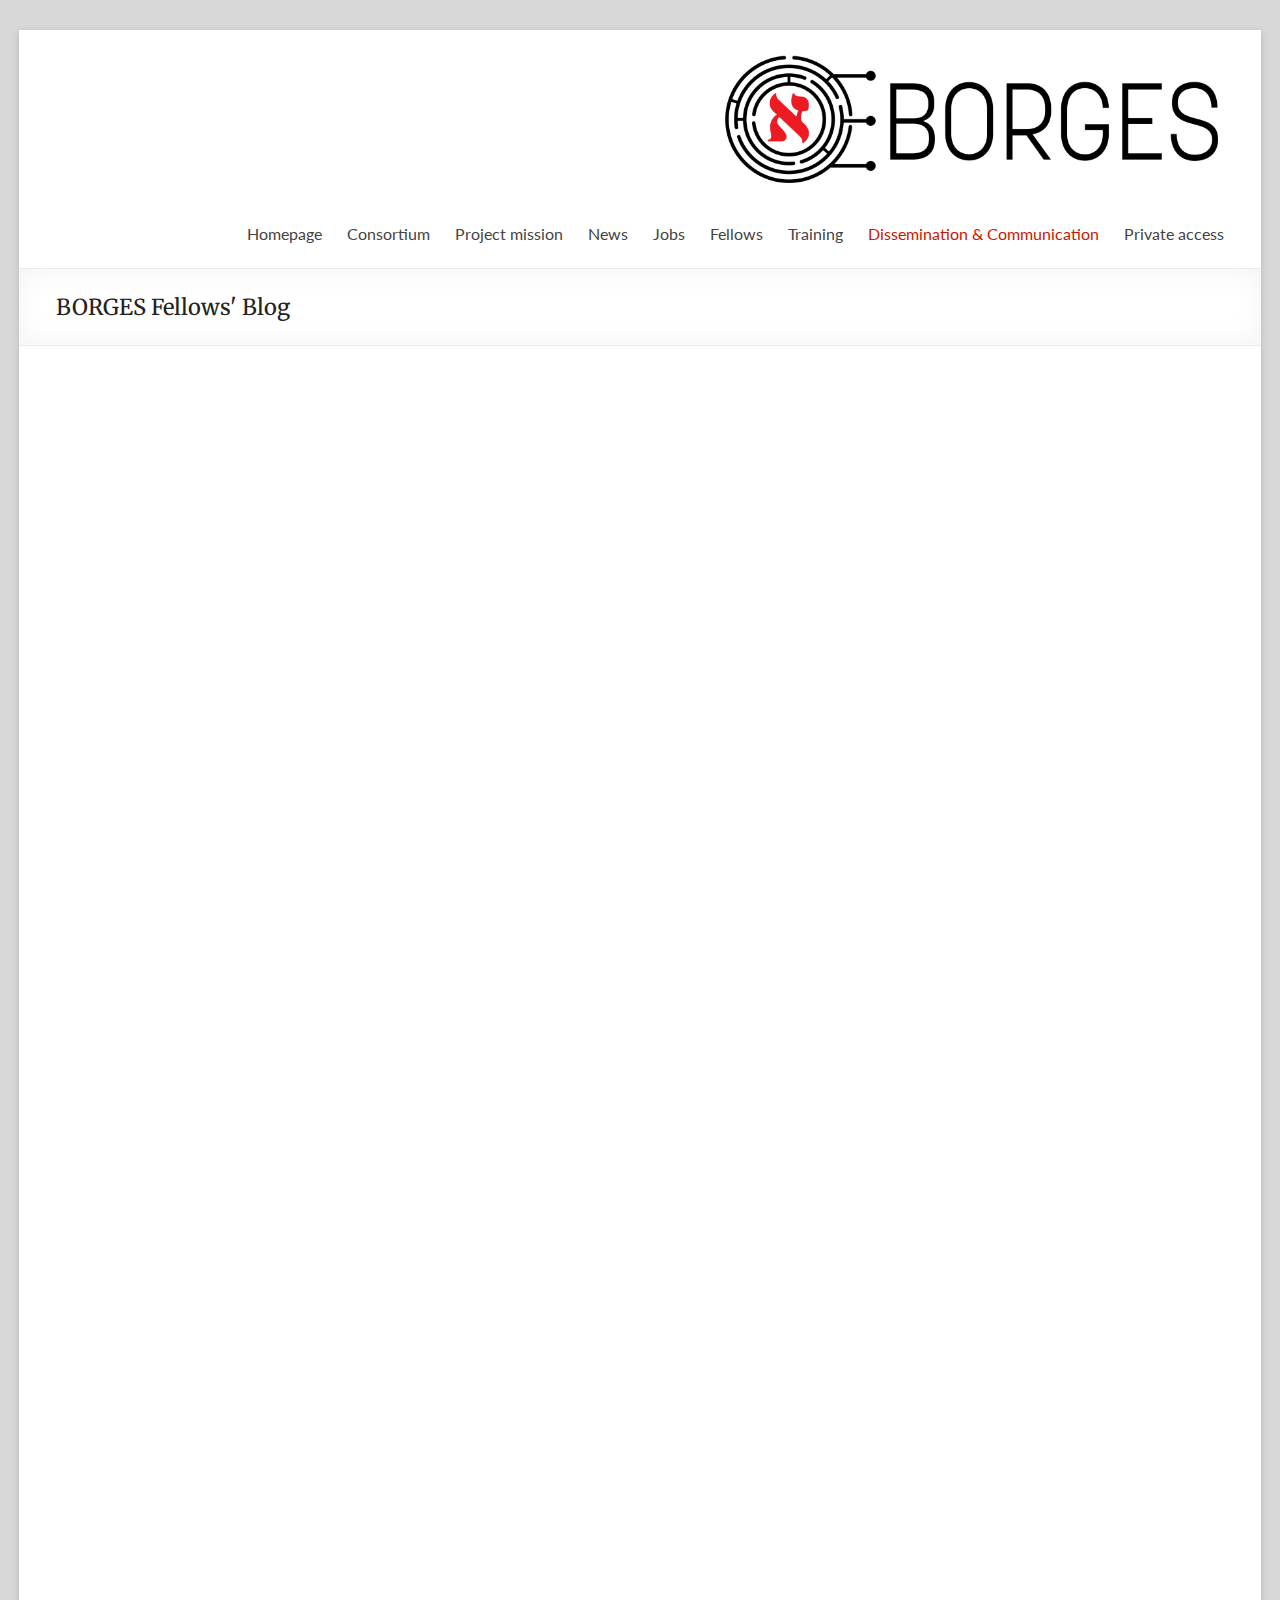
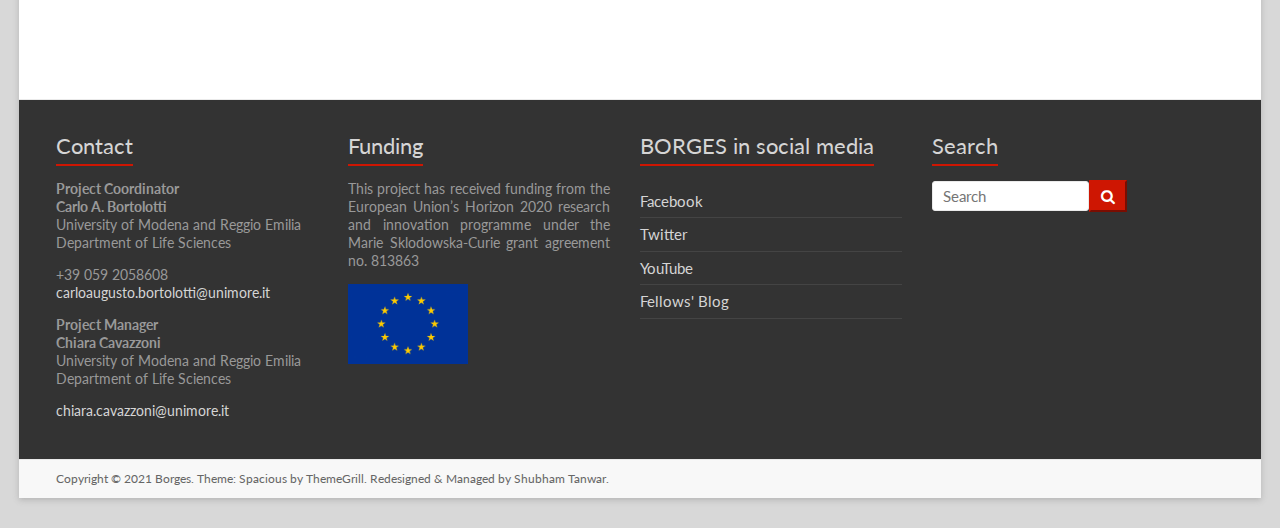
<file: index.html>
<!DOCTYPE html>
<html lang="en">
<head>
<meta charset="UTF-8">
<title>BORGES Fellows' Blog</title>
<meta name="viewport" content="width=device-width, initial-scale=1.0">
<!-- Chrome, Firefox OS and Opera -->
<meta name="theme-color" content="#FFFFFF">
<!-- Windows Phone -->
<meta name="msapplication-navbutton-color" content="#FFFFFF">
<!-- iOS Safari -->
<meta name="apple-mobile-web-app-capable" content="yes">
<meta name="apple-mobile-web-app-status-bar-style" content="black">
<!-- Meta Tags for Social Media -->
<meta property="og:url" content="https://borges-blog.github.io/">
<meta property="og:type" content="website">
<meta property="og:title" content="BORGES Fellows' Blog">
<meta property="og:description" content="Researchers who blog; Click, Read, Share, Repeat!">
<meta property="og:image" content="https://borges-blog.github.io/behind-the-paper/tommaso/2020/CoverImage.jpg">
<meta property="og:image:width" content="1200">
<meta property="og:image:height" content="630">
<meta name="twitter:image:alt" content="Biosensing with ORGanic ElectronicS - Fellows' Blog">
<meta name="twitter:site" content="@Borges78107954">
<meta name="twitter:card" content="summary_large_image">
<meta property="og:site_name" content="BORGES: A Marie Skłodowska-Curie European Training Network (MSCA-ITN-ETN)">
<link rel="icon" type="image/png" href="./images/page_icon.png">
<link rel="stylesheet" href="./resource/w3.css">
<link rel="stylesheet" href="./resource/mystyle.css">
<link rel="stylesheet" href="https://cdnjs.cloudflare.com/ajax/libs/font-awesome/4.7.0/css/font-awesome.min.css">
<link rel="stylesheet" href="https://fonts.googleapis.com/css?family=Lato&#038;ver=5.4">
<link rel="stylesheet" href="https://fonts.googleapis.com/css?family=Merriweather:300,300i,400,400i,700,700i">
<!-- HTML5Shiv to enable styling of HTML5 elements in IE8 and earlier -->
<!--[if lt IE 9]>
  <script src="https://oss.maxcdn.com/libs/html5shiv/3.7.0/html5shiv.js"></script>
<![endif]-->
</head>
<body>
<h1 class="w3-hide">BORGES Fellows' Blog</h1>
<div class="page">
<header class="inner-wrap">
    <img id="BORGES_Logo" src="./images/BORGES-logo-v2-768x200.png" alt="BORGES LOGO" width="500">
    <nav>
    <h2 class="w3-hide">Navigation</h2>
        <div class="w3-bar navBar">
            <div class="w3-right hide-small">
                <a href="https://www.borges.unimore.it/" class="w3-bar-item w3-button w3-hover-none text-websiteGrey hover-text-websiteRed navBarItem">Homepage</a>
                <a href="https://www.borges.unimore.it/consortium/" class="w3-bar-item w3-button w3-hover-none text-websiteGrey hover-text-websiteRed navBarItem">Consortium</a>
                <div class="w3-dropdown-hover navBarItem">
                    <a href="https://www.borges.unimore.it/contatti/" class="text-websiteGrey hover-text-websiteRed" style="text-decoration:none;">Project mission</a>
                    <div class="w3-dropdown-content w3-bar-block navDropDown">
                        <a href="https://www.borges.unimore.it/work-programme/" class="w3-bar-item w3-button w3-hover-none text-websiteGrey hover-text-websiteRed w3-border-top border-websiteRed">Work Programme</a>
                        <a href="https://www.borges.unimore.it/objectives/" class="w3-bar-item w3-button w3-hover-none text-websiteGrey hover-text-websiteRed w3-border-top w3-border-bottom">Objectives</a>
                    </div>
                </div>
                <a href="https://www.borges.unimore.it/news/" class="w3-bar-item w3-button w3-hover-none text-websiteGrey hover-text-websiteRed navBarItem">News</a>
                <div class="w3-dropdown-hover navBarItem">
                    <a href="https://www.borges.unimore.it/jobs/" class="text-websiteGrey hover-text-websiteRed" style="text-decoration:none;">Jobs</a>
                    <div class="w3-dropdown-content w3-bar-block navDropDown">
                        <a href="https://www.borges.unimore.it/esr1-profile/" class="w3-bar-item w3-button w3-hover-none text-websiteGrey hover-text-websiteRed w3-border-top border-websiteRed">ESR1 Profile</a>
                        <a href="https://www.borges.unimore.it/esr2-profile/" class="w3-bar-item w3-button w3-hover-none text-websiteGrey hover-text-websiteRed w3-border-top">ESR2 Profile</a>
                        <a href="https://www.borges.unimore.it/esr3-profile/" class="w3-bar-item w3-button w3-hover-none text-websiteGrey hover-text-websiteRed w3-border-top">ESR3 Profile</a>
                        <a href="https://www.borges.unimore.it/esr4-profile/" class="w3-bar-item w3-button w3-hover-none text-websiteGrey hover-text-websiteRed w3-border-top">ESR4 Profile</a>
                        <a href="https://www.borges.unimore.it/esr5-profile/" class="w3-bar-item w3-button w3-hover-none text-websiteGrey hover-text-websiteRed w3-border-top">ESR5 Profile</a>
                        <a href="https://www.borges.unimore.it/esr-6/" class="w3-bar-item w3-button w3-hover-none text-websiteGrey hover-text-websiteRed w3-border-top">ESR6 Profile</a>
                        <a href="https://www.borges.unimore.it/esr7-profile/" class="w3-bar-item w3-button w3-hover-none text-websiteGrey hover-text-websiteRed w3-border-top">ESR7 Profile</a>
                        <a href="https://www.borges.unimore.it/esr8-profile/" class="w3-bar-item w3-button w3-hover-none text-websiteGrey hover-text-websiteRed w3-border-top">ESR8 Profile</a>
                        <a href="https://www.borges.unimore.it/esr9-profile/" class="w3-bar-item w3-button w3-hover-none text-websiteGrey hover-text-websiteRed w3-border-top">ESR9 Profile</a>
                        <a href="https://www.borges.unimore.it/esr10-profile/" class="w3-bar-item w3-button w3-hover-none text-websiteGrey hover-text-websiteRed w3-border-top">ESR10 Profile</a>
                        <a href="https://www.borges.unimore.it/esr11-profile/" class="w3-bar-item w3-button w3-hover-none text-websiteGrey hover-text-websiteRed w3-border-top">ESR11 Profile</a>
                        <!--<a href="https://www.borges.unimore.it/esr12-profile/" class="w3-bar-item w3-button w3-hover-none text-websiteGrey hover-text-websiteRed w3-border-top">ESR12 Profile</a>-->
                        <a href="https://www.borges.unimore.it/esr13-profile/" class="w3-bar-item w3-button w3-hover-none text-websiteGrey hover-text-websiteRed w3-border-top">ESR13 Profile</a>
                        <a href="https://www.borges.unimore.it/esr14-profile/" class="w3-bar-item w3-button w3-hover-none text-websiteGrey hover-text-websiteRed w3-border-top">ESR14 Profile</a>
                        <a href="https://www.borges.unimore.it/esr15-profile/" class="w3-bar-item w3-button w3-hover-none text-websiteGrey hover-text-websiteRed w3-border-top w3-border-bottom">ESR15 Profile</a>
                    </div>
                </div>
                <div class="w3-dropdown-hover navBarItem">
                    <a href="https://www.borges.unimore.it/fellows-2/" class="text-websiteGrey hover-text-websiteRed" style="text-decoration:none;">Fellows</a>
                    <div class="w3-dropdown-content w3-bar-block navDropDown">
                        <a href="https://www.borges.unimore.it/esr-1-pamela-allison-manco-urbina-unimore/" class="w3-bar-item w3-button w3-hover-none text-websiteGrey hover-text-websiteRed w3-border-top border-websiteRed">ESR 1 – Pamela Allison Manco Urbina (UNIMORE)</a>
                        <a href="https://www.borges.unimore.it/esr-2-pietro-antonio-livio-unistra/" class="w3-bar-item w3-button w3-hover-none text-websiteGrey hover-text-websiteRed w3-border-top">ESR 2 – Pietro Antonio Livio (UNISTRA)</a>
                        <a href="https://www.borges.unimore.it/esr-3-roger-hasler-ait/" class="w3-bar-item w3-button w3-hover-none text-websiteGrey hover-text-websiteRed w3-border-top">ESR 3 – Roger Hasler (AIT)</a>
                        <a href="https://www.borges.unimore.it/esr-4-shubham-tanwar-ibec/" class="w3-bar-item w3-button w3-hover-none text-websiteGrey hover-text-websiteRed w3-border-top">ESR 4 – Shubham Tanwar (IBEC)</a>
                        <a href="https://www.borges.unimore.it/esr-5-bernhard-burtscher-liu/" class="w3-bar-item w3-button w3-hover-none text-websiteGrey hover-text-websiteRed w3-border-top">ESR 5 – Bernhard Burtscher (LIU)</a>
                        <a href="https://www.borges.unimore.it/esr-6-pooya-azizian-leitat/" class="w3-bar-item w3-button w3-hover-none text-websiteGrey hover-text-websiteRed w3-border-top">ESR 6 – Pooya Azizian (LEITAT)</a>
                        <a href="https://www.borges.unimore.it/esr-7-mohamed-awadein-keysight/" class="w3-bar-item w3-button w3-hover-none text-websiteGrey hover-text-websiteRed w3-border-top">ESR 7 – Mohamed Awadein (KEYSIGHT)</a>
                        <a href="https://www.borges.unimore.it/esr-8-deniz-gulseren-saygin-scriba/" class="w3-bar-item w3-button w3-hover-none text-websiteGrey hover-text-websiteRed w3-border-top">ESR 8 – Gulseren Deniz Saygin (SCRIBA)</a>
                        <a href="https://www.borges.unimore.it/esr-9-anatolii-makhinia-rise/" class="w3-bar-item w3-button w3-hover-none text-websiteGrey hover-text-websiteRed w3-border-top">ESR 9 – Anatolii Makhinia (RISE)</a>
                        <a href="https://www.borges.unimore.it/esr-10-panagiotis-petris-culgi/" class="w3-bar-item w3-button w3-hover-none text-websiteGrey hover-text-websiteRed w3-border-top">ESR 10 – Panagiotis Petris (CULGI)</a>
                        <a href="https://www.borges.unimore.it/esr-11-marina-galliani-armines/" class="w3-bar-item w3-button w3-hover-none text-websiteGrey hover-text-websiteRed w3-border-top">ESR 11 - Marina Galliani (ARMINES)</a>
                        <a href="https://www.borges.unimore.it/esr-12-tommaso-marchesi-dalvise-mpg/" class="w3-bar-item w3-button w3-hover-none text-websiteGrey hover-text-websiteRed w3-border-top">ESR 12 &#8211; Tommaso Marchesi D&#8217;Alvise (MPG)</a>
                        <a href="https://www.borges.unimore.it/esr-13-kateryna-solodka-unimore/" class="w3-bar-item w3-button w3-hover-none text-websiteGrey hover-text-websiteRed w3-border-top">ESR 13 – Kateryna Solodka (UNIMORE)</a>
                        <a href="https://www.borges.unimore.it/esr-14-sara-hojjati-liu/" class="w3-bar-item w3-button w3-hover-none text-websiteGrey hover-text-websiteRed w3-border-top">ESR 14 - Sara Hojjati</a>
                        <a href="https://www.borges.unimore.it/esr-15-larissa-hutter-ibec/" class="w3-bar-item w3-button w3-hover-none text-websiteGrey hover-text-websiteRed w3-border-top w3-border-bottom">ESR 15 – Larissa Hütter (IBEC)</a>
                    </div>
                </div>
                <div class="w3-dropdown-hover navBarItem">
                    <a href="https://www.borges.unimore.it/training/" class="text-websiteGrey hover-text-websiteRed" style="text-decoration:none;">Training</a>
                    <div class="w3-dropdown-content w3-bar-block navDropDown">
                        <a href="https://www.borges.unimore.it/e-didactics-platform/" class="w3-bar-item w3-button w3-hover-none text-websiteGrey hover-text-websiteRed w3-border-top border-websiteRed">E-didactics Platform</a>
                        <a href="https://www.borges.unimore.it/training-workshops-tw/" class="w3-bar-item w3-button w3-hover-none text-websiteGrey hover-text-websiteRed w3-border-top w3-border-bottom">Training Workshops (TW)</a>
                    </div>
                </div>
                <div class="w3-dropdown-hover navBarItem">
                    <a href="https://www.borges.unimore.it/dissemination-communication/" class="text-websiteRed" style="text-decoration:none;">Dissemination & Communication</a>
                    <div class="w3-dropdown-content w3-bar-block navDropDown">
                        <a href="https://www.borges.unimore.it/publications/" class="w3-bar-item w3-button w3-hover-none text-websiteGrey hover-text-websiteRed w3-border-top border-websiteRed">Publications</a>
                        <a href="https://www.borges.unimore.it/oral-poster-presentations/" class="w3-bar-item w3-button w3-hover-none text-websiteGrey hover-text-websiteRed w3-border-top">Oral & Poster Presentations</a>
                        <a href="https://www.borges.unimore.it/newsletter/" class="w3-bar-item w3-button w3-hover-none text-websiteGrey hover-text-websiteRed w3-border-top">Newsletter</a>
                        <a href="#" class="w3-bar-item w3-button w3-hover-none text-websiteRed hover-text-websiteRed w3-border-top w3-border-bottom">Fellows' Blog</a>
                    </div>
                </div>
                <a href="https://www.borges.unimore.it/private-access/" class="w3-bar-item w3-button w3-hover-none text-websiteGrey hover-text-websiteRed navBarItem">Private access</a>
            </div>
            <a href="javascript:void(0)" class="w3-bar-item w3-text-white w3-hover-text-white hover-background-websiteRed hide-large menuBtn" onclick="animateBars(this);showAccordion('showMenu');" title="Menu" style="padding: 6px 16px;">
                <div class="w3-row">
                    <div class="w3-col s6">
                        <div class="menuIconBar1"></div>
                        <div class="menuIconBar2"></div>
                        <div class="menuIconBar3"></div>
                    </div>
                    <div class="w3-col s6 w3-large w3-wide" style="margin-left:-1em;">
                    MENU
                    </div>
                </div>    
            </a>
        </div>        
        <div id="showMenu" class="w3-bar-block w3-hide w3-text-white">
            <a href="https://www.borges.unimore.it/" class="w3-bar-item w3-button w3-hover-text-white hover-background-websiteRed animateTiles">Homepage</a>
            <a href="https://www.borges.unimore.it/consortium/" class="w3-bar-item w3-button w3-hover-text-white hover-background-websiteRed animateTiles" style="animation-delay: .10s;">Consortium</a>
            <div class="w3-bar-item w3-button w3-hover-text-white hover-background-websiteRed animateTiles" style="animation-delay: .20s;">
                <a href="https://www.borges.unimore.it/contatti/" style="text-decoration: none;">Project Mission</a>
                <span class="w3-padding-small" onclick="showAccordion('ProjectMission')"><i class="fa fa-caret-down"></i></span>
            </div>
            <div id="ProjectMission" class="w3-hide w3-bar-block w3-white menuDropDown">
                <a href="https://www.borges.unimore.it/work-programme/" class="w3-bar-item w3-button w3-hover-text-white hover-background-websiteRed w3-animate-zoom">Work Programme</a>
                <a href="https://www.borges.unimore.it/objectives/" class="w3-bar-item w3-button w3-hover-text-white hover-background-websiteRed w3-border-top w3-animate-zoom">Objectives</a>
            </div>
            <a href="https://www.borges.unimore.it/news/" class="w3-bar-item w3-button w3-hover-text-white hover-background-websiteRed animateTiles" style="animation-delay: .30s;">News</a>
            <div class="w3-bar-item w3-button w3-hover-text-white hover-background-websiteRed animateTiles" style="animation-delay: 0.40s;">
                <a href="https://www.borges.unimore.it/jobs/" style="text-decoration: none;">Jobs</a>
                <span class="w3-padding-small" onclick="showAccordion('Jobs')"><i class="fa fa-caret-down"></i></span>
            </div>
            <div id="Jobs" class="w3-hide w3-bar-block w3-white menuDropDown">
                <a href="https://www.borges.unimore.it/esr1-profile/" class="w3-bar-item w3-button w3-hover-text-white hover-background-websiteRed w3-animate-zoom">ESR1 Profile</a>
                <a href="https://www.borges.unimore.it/esr2-profile/" class="w3-bar-item w3-button w3-hover-text-white hover-background-websiteRed w3-border-top w3-animate-zoom">ESR2 Profile</a>
                <a href="https://www.borges.unimore.it/esr3-profile/" class="w3-bar-item w3-button w3-hover-text-white hover-background-websiteRed w3-border-top w3-animate-zoom">ESR3 Profile</a>
                <a href="https://www.borges.unimore.it/esr4-profile/" class="w3-bar-item w3-button w3-hover-text-white hover-background-websiteRed w3-border-top w3-animate-zoom">ESR4 Profile</a>
                <a href="https://www.borges.unimore.it/esr5-profile/" class="w3-bar-item w3-button w3-hover-text-white hover-background-websiteRed w3-border-top w3-animate-zoom">ESR5 Profile</a>
                <a href="https://www.borges.unimore.it/esr-6/" class="w3-bar-item w3-button w3-hover-text-white hover-background-websiteRed w3-border-top w3-animate-zoom">ESR6 Profile</a>
                <a href="https://www.borges.unimore.it/esr7-profile/" class="w3-bar-item w3-button w3-hover-text-white hover-background-websiteRed w3-border-top w3-animate-zoom">ESR7 Profile</a>
                <a href="https://www.borges.unimore.it/esr8-profile/" class="w3-bar-item w3-button w3-hover-text-white hover-background-websiteRed w3-border-top w3-animate-zoom">ESR8 Profile</a>
                <a href="https://www.borges.unimore.it/esr9-profile/" class="w3-bar-item w3-button w3-hover-text-white hover-background-websiteRed w3-border-top w3-animate-zoom">ESR9 Profile</a>
                <a href="https://www.borges.unimore.it/esr10-profile/" class="w3-bar-item w3-button w3-hover-text-white hover-background-websiteRed w3-border-top w3-animate-zoom">ESR10 Profile</a>
                <a href="https://www.borges.unimore.it/esr11-profile/" class="w3-bar-item w3-button w3-hover-text-white hover-background-websiteRed w3-border-top w3-animate-zoom">ESR11 Profile</a>
                <!--<a href="https://www.borges.unimore.it/esr12-profile/" class="w3-bar-item w3-button w3-hover-text-white hover-background-websiteRed w3-border-top w3-animate-zoom">ESR12 Profile</a>-->
                <a href="https://www.borges.unimore.it/esr13-profile/" class="w3-bar-item w3-button w3-hover-text-white hover-background-websiteRed w3-border-top w3-animate-zoom">ESR13 Profile</a>
                <a href="https://www.borges.unimore.it/esr14-profile/" class="w3-bar-item w3-button w3-hover-text-white hover-background-websiteRed w3-border-top w3-animate-zoom">ESR14 Profile</a>
                <a href="https://www.borges.unimore.it/esr15-profile/" class="w3-bar-item w3-button w3-hover-text-white hover-background-websiteRed w3-border-top w3-animate-zoom">ESR15 Profile</a>
            </div>
            <div class="w3-bar-item w3-button w3-hover-text-white hover-background-websiteRed animateTiles" style="animation-delay: 0.50s;">
                <a href="https://www.borges.unimore.it/fellows-2/" style="text-decoration: none;">Fellows</a>
                <span class="w3-padding-small" onclick="showAccordion('Fellows')"><i class="fa fa-caret-down"></i></span>
            </div>
            <div id="Fellows" class="w3-hide w3-bar-block w3-white menuDropDown">
                <a href="https://www.borges.unimore.it/esr-1-pamela-allison-manco-urbina-unimore/" class="w3-bar-item w3-button w3-hover-text-white hover-background-websiteRed w3-animate-zoom">ESR 1 – Pamela Allison Manco Urbina (UNIMORE)</a>
                <a href="https://www.borges.unimore.it/esr-2-pietro-antonio-livio-unistra/" class="w3-bar-item w3-button w3-hover-text-white hover-background-websiteRed w3-border-top w3-animate-zoom">ESR 2 – Pietro Antonio Livio (UNISTRA)</a>
                <a href="https://www.borges.unimore.it/esr-3-roger-hasler-ait/" class="w3-bar-item w3-button w3-hover-text-white hover-background-websiteRed w3-border-top w3-animate-zoom">ESR 3 – Roger Hasler (AIT)</a>
                <a href="https://www.borges.unimore.it/esr-4-shubham-tanwar-ibec/" class="w3-bar-item w3-button w3-hover-text-white hover-background-websiteRed w3-border-top w3-animate-zoom">ESR 4 – Shubham Tanwar (IBEC)</a>
                <a href="https://www.borges.unimore.it/esr-5-bernhard-burtscher-liu/" class="w3-bar-item w3-button w3-hover-text-white hover-background-websiteRed w3-border-top w3-animate-zoom">ESR 5 – Bernhard Burtscher (LIU)</a>
                <a href="https://www.borges.unimore.it/esr-6-pooya-azizian-leitat/" class="w3-bar-item w3-button w3-hover-text-white hover-background-websiteRed w3-border-top w3-animate-zoom">ESR 6 – Pooya Azizian (LEITAT)</a>
                <a href="https://www.borges.unimore.it/esr-7-mohamed-awadein-keysight/" class="w3-bar-item w3-button w3-hover-text-white hover-background-websiteRed w3-border-top w3-animate-zoom">ESR 7 – Mohamed Awadein (KEYSIGHT)</a>
                <a href="https://www.borges.unimore.it/esr-8-deniz-gulseren-saygin-scriba/" class="w3-bar-item w3-button w3-hover-text-white hover-background-websiteRed w3-border-top w3-animate-zoom">ESR 8 – Gulseren Deniz Saygin (SCRIBA)</a>
                <a href="https://www.borges.unimore.it/esr-9-anatolii-makhinia-rise/" class="w3-bar-item w3-button w3-hover-text-white hover-background-websiteRed w3-border-top w3-animate-zoom">ESR 9 – Anatolii Makhinia (RISE)</a>
                <a href="https://www.borges.unimore.it/esr-10-panagiotis-petris-culgi/" class="w3-bar-item w3-button w3-hover-text-white hover-background-websiteRed w3-border-top w3-animate-zoom">ESR 10 – Panagiotis Petris (CULGI)</a>
                <a href="https://www.borges.unimore.it/esr-11-marina-galliani-armines/" class="w3-bar-item w3-button w3-hover-text-white hover-background-websiteRed w3-border-top w3-animate-zoom">ESR 11 - Marina Galliani (ARMINES)</a>
                <a href="https://www.borges.unimore.it/esr-12-tommaso-marchesi-dalvise-mpg/" class="w3-bar-item w3-button w3-hover-text-white hover-background-websiteRed w3-border-top w3-animate-zoom">ESR 12 &#8211; Tommaso Marchesi D&#8217;Alvise (MPG)</a>
                <a href="https://www.borges.unimore.it/esr-13-kateryna-solodka-unimore/" class="w3-bar-item w3-button w3-hover-text-white hover-background-websiteRed w3-border-top w3-animate-zoom">ESR 13 – Kateryna Solodka (UNIMORE)</a>
                <a href="https://www.borges.unimore.it/esr-14-sara-hojjati-liu/" class="w3-bar-item w3-button w3-hover-text-white hover-background-websiteRed w3-border-top w3-animate-zoom">ESR 14 - Sara Hojjati</a>
                <a href="https://www.borges.unimore.it/esr-15-larissa-hutter-ibec/" class="w3-bar-item w3-button w3-hover-text-white hover-background-websiteRed w3-border-top w3-animate-zoom">ESR 15 – Larissa Hütter (IBEC)</a>
            </div>
            <div class="w3-bar-item w3-button w3-hover-text-white hover-background-websiteRed animateTiles" style="animation-delay: .60s;">
                <a href="https://www.borges.unimore.it/training/" style="text-decoration: none;">Training</a>
                <span class="w3-padding-small" onclick="showAccordion('Training')"><i class="fa fa-caret-down"></i></span>
            </div>
            <div id="Training" class="w3-hide w3-bar-block w3-white menuDropDown">
                <a href="https://www.borges.unimore.it/e-didactics-platform/" class="w3-bar-item w3-button w3-hover-text-white hover-background-websiteRed w3-animate-zoom">E-didactics Platform</a>
                <a href="https://www.borges.unimore.it/training-workshops-tw/" class="w3-bar-item w3-button w3-hover-text-white hover-background-websiteRed w3-border-top w3-animate-zoom">Training Workshops (TW)</a>
            </div>
            <div class="w3-bar-item w3-button w3-hover-text-white hover-background-websiteRed animateTiles" style="animation-delay: .70s;">
                <a href="https://www.borges.unimore.it/dissemination-communication/" style="text-decoration: none;">Dissemination & Communication</a>
                <span class="w3-padding-small" onclick="showAccordion('DissComm')"><i class="fa fa-caret-down"></i></span>
            </div>
            <div id="DissComm" class="w3-hide w3-bar-block w3-white menuDropDown">
                <a href="https://www.borges.unimore.it/publications/" class="w3-bar-item w3-button w3-hover-text-white hover-background-websiteRed w3-border-top w3-animate-zoom">Publications</a>
                <a href="https://www.borges.unimore.it/oral-poster-presentations/" class="w3-bar-item w3-button w3-hover-text-white hover-background-websiteRed w3-border-top w3-animate-zoom">Oral & Poster Presentations</a>
                <a href="https://www.borges.unimore.it/newsletter/" class="w3-bar-item w3-button w3-hover-text-white hover-background-websiteRed w3-border-top w3-animate-zoom">Newsletter</a>
                <a href="#" class="w3-bar-item w3-button w3-text-white background-websiteRed w3-animate-zoom">Fellows' Blog</a>
            </div>
            <a href="https://www.borges.unimore.it/private-access/" class="w3-bar-item w3-button w3-hover-text-white hover-background-websiteRed animateTiles" style="animation-delay: .80s;">Private Access</a>
        </div>        
    </nav>
</header>
<div class="page-title-container"><div class="inner-wrap">BORGES Fellows&apos; Blog</div></div>
<main class="inner-wrap w3-row text-websiteGrey reverseOrder">
    <section id="blogSpace" class="w3-col l8">
    <h2 class="w3-hide">Fellows' Blogposts</h2>
        <article class="w3-row is-hover w3-border w3-round-xlarge w3-padding-16 animateTiles">
            <div class="blogpostImage w3-cell w3-cell-middle">
                <a href="./about-us/" style="text-decoration:none;">
                <div class="w3-margin imageZoom">
                    <img src="./images/blogpostThumbnail_1.png" onerror="this.onerror=null;this.src='./images/fallbackImage.png';" alt="About Us Blogpost Thumbnail" style="width:100%;">
                </div>
                </a>
            </div>
            <div class="blogpostDetails w3-cell w3-cell-middle w3-container w3-border-left hover-border-websiteRed">
                <a href="./about-us/" style="text-decoration:none;">
                    <h3 class="w3-hide">About Us - Biosensing With ORGanic ElectronicS</h3>
                    <div class="blogpostTitle hover-text-websiteRed">About Us - <b>B</b>iosensing with <b>ORG</b>anic <b>E</b>lectronic<b>S</b></div>
                </a>
                <div class="blogpostAuthor"><i>By&nbsp;&nbsp;</i><a href="https://borges-blog.github.io/about-us/#ESR4_Shubham" target="_blank" class="w3-text-grey w3-hover-text-black">Shubham</a>&nbsp;&amp;&nbsp;<a href="https://borges-blog.github.io/about-us/#ESR14_Sara" target="_blank" class="w3-text-grey w3-hover-text-black">Sara</a>&nbsp;*</div>
                <div class="w3-text-grey blogpostDescription">A team of 15 ESR from 11 different nationalities are recruited by leading institutions and companies in Europe to work towards the common goal, i.e. Biosensing with ORGanic ElectronicS.</div>
                <div class="w3-border w3-round w3-padding-small w3-display-container" style="margin-top:0.5em">
                <span class="blogpostDate"><i class="fa fa-calendar" aria-hidden="true"></i>&nbsp;<time datetime="2020-09-17">Sept 17, 2020</time></span>
                <span class="w3-display-right">
                    <a href="./about-us/" class="w3-btn hoverCSSentity w3-padding-small w3-round background-websiteRed blogpostReadMoreBtn">
                    <span class="showArrows">Read More<span style="display:inline-block;padding:0em 0.1em;"></span></span></a>
                </span>
                </div>
            </div>
        </article>
        <article class="w3-row is-hover w3-border w3-round-xlarge w3-padding-16 animateTiles">
            <div class="blogpostImage w3-cell w3-cell-middle">
                <a href="./biosensors-from-poc-to-fighting-pandemics/" style="text-decoration:none;">
                <div class="w3-margin imageZoom">
                    <img src="./images/blogpostThumbnail_2.png" onerror="this.onerror=null;this.src='./images/fallbackImage.png';" alt="Biosensors in Pandemic Blogpost Thumbnail" style="width:100%;">
                </div>
                </a>
            </div>
            <div class="blogpostDetails w3-cell w3-cell-middle w3-container w3-border-left hover-border-websiteRed">
                <a href="./biosensors-from-poc-to-fighting-pandemics/" style="text-decoration:none;">
                    <h3 class="w3-hide">Organic Electronic Biosensors: From POC To Fighting Pandemics</h3>
                    <div class="blogpostTitle hover-text-websiteRed">Organic Electronic Biosensors: From POC To Fighting Pandemics</div>
                </a>
                <div class="blogpostAuthor"><i>By&nbsp;&nbsp;</i><a href="https://borges-blog.github.io/about-us/#ESR13_Kateryna" target="_blank" class="w3-text-grey w3-hover-text-black">Kateryna</a>,&nbsp;<a href="https://borges-blog.github.io/about-us/#ESR1_Pamela" target="_blank" class="w3-text-grey w3-hover-text-black">Pamela</a>&nbsp;&amp;&nbsp;<a href="https://borges-blog.github.io/about-us/#ESR14_Sara" target="_blank" class="w3-text-grey w3-hover-text-black">Sara</a>&nbsp;*</div>
                <div class="w3-text-grey blogpostDescription">When we think about organic electronics, a lot of equations and complicated physics comes to our mind.</div>
                <div class="w3-border w3-round w3-padding-small w3-display-container" style="margin-top:0.5em">
                <span class="blogpostDate"><i class="fa fa-calendar" aria-hidden="true"></i>&nbsp;<time datetime="2020-11-02">Nov 02, 2020</time></span>
                <span class="w3-display-right">
                    <a href="./biosensors-from-poc-to-fighting-pandemics/" class="w3-btn hoverCSSentity w3-padding-small w3-round background-websiteRed blogpostReadMoreBtn">
                    <span class="showArrows">Read More<span style="display:inline-block;padding:0em 0.1em;"></span></span></a>
                </span>
                </div>
            </div>
        </article>
		<article class="w3-row is-hover w3-border w3-round-xlarge w3-padding-16 animateTiles">
            <div class="blogpostImage w3-cell w3-cell-middle">
                <a href="./behind-the-paper/deniz/2020/" style="text-decoration:none;">
                <div class="w3-margin imageZoom">
                    <img src="./behind-the-paper/deniz/2020/CoverImage.jpg" onerror="this.onerror=null;this.src='../../../images/fallbackImage.png';" alt="Deniz - Behind The Paper Blog Post Cover Image 2020 Thumbnail" style="width:100%;">
                </div>
                </a>
            </div>
            <div class="blogpostDetails w3-cell w3-cell-middle w3-container w3-border-left hover-border-websiteRed">
                <a href="./behind-the-paper/deniz/2020/" style="text-decoration:none;">
                    <h3 class="w3-hide">A journey towards point-of-care devices for neurodegenerative disorders</h3>
                    <div class="blogpostTitle hover-text-websiteRed">A journey towards POC devices for neurodegenerative disorders</div>
                </a>
                <div class="blogpostAuthor"><i>By&nbsp;&nbsp;</i><a href="https://borges-blog.github.io/about-us/#ESR8_Deniz" target="_blank" class="w3-text-grey w3-hover-text-black">Deniz</a></div>
                <div class="w3-text-grey blogpostDescription">Behind the paper - "<em>Label-free immunodetection of &alpha;-synuclein by using a microfluidics coplanar electrolyte-gated organic field-effect transistor</em>".</div>
                <div class="w3-border w3-round w3-padding-small w3-display-container" style="margin-top:0.5em">
                <span class="blogpostDate"><i class="fa fa-calendar" aria-hidden="true"></i>&nbsp;<time datetime="2020-12-10">Dec 10, 2020</time></span>
                <span class="w3-display-right">
                    <a href="./behind-the-paper/deniz/2020/" class="w3-btn hoverCSSentity w3-padding-small w3-round background-websiteRed blogpostReadMoreBtn">
                    <span class="showArrows">Read More<span style="display:inline-block;padding:0em 0.1em;"></span></span></a>
                </span>
                </div>
            </div>
        </article>
		<article class="w3-row is-hover w3-border w3-round-xlarge w3-padding-16 animateTiles">
            <div class="blogpostImage w3-cell w3-cell-middle">
                <a href="./shubham-shares-his-story-in-nature/" style="text-decoration:none;">
                <div class="w3-margin imageZoom">
                    <img src="./shubham-shares-his-story-in-nature/ShubhamTanwar_NatureCareerColumn_Photo.jpg" onerror="this.onerror=null;this.src='../../../images/fallbackImage.png';" alt="Shubham Tanwar got to know his lab's instruments by reading about them" style="width:100%;">
                </div>
                </a>
            </div>
            <div class="blogpostDetails w3-cell w3-cell-middle w3-container w3-border-left hover-border-websiteRed">
                <a href="./shubham-shares-his-story-in-nature/" style="text-decoration:none;">
                    <h3 class="w3-hide">Have you ever read the manual of the instrument you are using?</h3>
                    <div class="blogpostTitle hover-text-websiteRed">Have you ever read the manual of the instrument you are using?</div>
                </a>
                <div class="blogpostAuthor"><i>By&nbsp;&nbsp;</i><a href="https://borges-blog.github.io/about-us/#ESR4_Shubham" target="_blank" class="w3-text-grey w3-hover-text-black">Shubham</a><i> via Nature</i></div>
                <div class="w3-text-grey blogpostDescription">Shubham shares his story in <i>Nature</i> Career Column on how lockdown taught him the value of reading a manual.</div>
                <div class="w3-border w3-round w3-padding-small w3-display-container" style="margin-top:0.5em">
                <span class="blogpostDate"><i class="fa fa-calendar" aria-hidden="true"></i>&nbsp;<time datetime="2020-12-11">Dec 11, 2020</time></span>
                <span class="w3-display-right">
                    <a href="./shubham-shares-his-story-in-nature/" class="w3-btn hoverCSSentity w3-padding-small w3-round background-websiteRed blogpostReadMoreBtn">
                    <span class="showArrows">Read More<span style="display:inline-block;padding:0em 0.1em;"></span></span></a>
                </span>
                </div>
            </div>
        </article>
		<article class="w3-row is-hover w3-border w3-round-xlarge w3-padding-16 animateTiles">
            <div class="blogpostImage w3-cell w3-cell-middle">
                <a href="./behind-the-paper/tommaso/2020/" style="text-decoration:none;">
                <div class="w3-margin imageZoom">
                    <img src="./behind-the-paper/tommaso/2020/CoverImage.jpg" onerror="this.onerror=null;this.src='../../../images/fallbackImage.png';" alt="Tommaso - Behind The Paper Blog Post Cover Image 2020 Thumbnail" style="width:100%;">
                </div>
                </a>
            </div>
            <div class="blogpostDetails w3-cell w3-cell-middle w3-container w3-border-left hover-border-websiteRed">
                <a href="./behind-the-paper/tommaso/2020/" style="text-decoration:none;">
                    <h3 class="w3-hide">Mimicking cellular membrane for nanomaterial research</h3>
                    <div class="blogpostTitle hover-text-websiteRed">Mimicking cellular membrane for nanomaterial research</div>
                </a>
                <div class="blogpostAuthor"><i>By&nbsp;&nbsp;</i><a href="https://borges-blog.github.io/about-us/#ESR12_Tommaso" target="_blank" class="w3-text-grey w3-hover-text-black">Tommaso</a></div>
                <div class="w3-text-grey blogpostDescription">Behind the paper - "<em>Ultrathin Polydopamine Films with Phospholipid Nanodiscs Containing a Glycophorin A Domain</em>".</div>
                <div class="w3-border w3-round w3-padding-small w3-display-container" style="margin-top:0.5em">
                <span class="blogpostDate"><i class="fa fa-calendar" aria-hidden="true"></i>&nbsp;<time datetime="2021-01-20">Jan 20, 2021</time></span>
                <span class="w3-display-right">
                    <a href="./behind-the-paper/tommaso/2020/" class="w3-btn hoverCSSentity w3-padding-small w3-round background-websiteRed blogpostReadMoreBtn">
                    <span class="showArrows">Read More<span style="display:inline-block;padding:0em 0.1em;"></span></span></a>
                </span>
                </div>
            </div>
        </article>
	</section>
    <aside class="w3-col l4 animateTiles w3-hide">
        <div id="bdSpace">
        <h2 class="w3-hide">Behind The Paper Series</h2>
            <div class="w3-card-2 w3-round-xlarge" style="margin:0em 0.5em;">
                <div class="w3-container">
                    <p class="w3-center text-websiteRed" style="font-size:1.5em;line-height:0.7em"><i>Behind The Paper Series</i></p>
                    <hr>
                    <div class="w3-cell-row" style="padding-bottom:1em;">
                        <div class="w3-cell w3-cell-middle">
                        <img src="./images/BORGESDiscussions.png" alt="BORGES Discussions Logo" class="bdImage">
                        </div>
                        <div class="w3-cell w3-cell-middle">
                            <span class="bdTitle"><i>BORGES ESRs sharing the story behind the paper, coming soon!</i></span>
                        </div>
                    </div>
                    <div id="BDReadMore" class="w3-hide animateTiles">
                        <p><i>We'll soon start <span class="text-websiteRed">Behind The Paper Series</span> covering articles <a href="https://www.borges.unimore.it/publications/" target="_blank" class="text-websiteRed" style="text-decoration:none;">published</a> by ESRs within the BORGES consortium. The blog posts will explain the paper using common termonologies and simple sentence structure in easily digestible capsules.</i></p>
						<p><i> Stay tuned for more updates!</i></p>
                    </div>
                </div>
                <button id ="BDReadMoreBtn" class="w3-btn w3-padding w3-dark-grey hover-background-websiteRed w3-ripple" onclick="showAccordion('BDReadMore')" style="width:100%;box-shadow:none;font-family: Merriweather,serif;font-weight:300;">+&nbsp;&nbsp;Read More</button>
            </div>
        </div>
    </aside>
</main>
<footer>
    <div class="inner-wrap footer-wrap">
        <div class="w3-row">
            <div class="w3-col m6 l3">
                <div class="footerHeading"><span>Contact</span></div>
                <p><strong>Project Coordinator</strong><br>
                <strong>Carlo A. Bortolotti</strong><br>
                University of Modena and Reggio Emilia<br>
                Department of Life Sciences</p>
                <p>+39 059 2058608<br>
                <a href="mailto:carloaugusto.bortolotti@unimore.it" class="hover-text-websiteRed">carloaugusto.bortolotti@unimore.it</a></p>
                <p><strong>Project Manager</strong><br>
                <strong>Chiara Cavazzoni</strong><br>
                University of Modena and Reggio Emilia<br>
                Department of Life Sciences</p>
                <p><a href="mailto:chiara.cavazzoni@unimore.it" class="hover-text-websiteRed">chiara.cavazzoni@unimore.it</a></p>
            </div>
            <div id="fundingSection" class="w3-col m6 l3">
                <div class="footerHeading"><span>Funding</span></div>
                <p class="w3-justify">This project has received funding from the European Union’s Horizon 2020 research and innovation programme under the Marie Sklodowska-Curie grant agreement no. 813863</p>
                <p><img src="./images/eu_logo-300x200.png" alt="EU Logo" width="120" height="80"></p>
            </div>
            <div class="w3-col m6 l3">
                <div class="footerHeading"><span>BORGES in social media</span></div>
                <ul>
                    <li><a href="https://www.facebook.com/BorgesMCSA/" target="_blank" class="hover-text-websiteRed">Facebook</a></li>
                    <li><a href="https://twitter.com/Borges78107954" target="_blank" class="hover-text-websiteRed">Twitter</a></li>
                    <li><a href="https://www.youtube.com/channel/UCg62EOV8i_L1C_O1vibuTdA" target="_blank" class="hover-text-websiteRed">YouTube</a></li>
                    <li><a href="#" class="hover-text-websiteRed">Fellows' Blog</a></li>
                </ul>
            </div>
            <div class="w3-col m6 l3">
                <div class="footerHeading"><span>Search</span></div>
                <form action="https://www.borges.unimore.it/" style="margin:auto;" method="get">
                    <input type="text" placeholder="Search" name="s"><button type="submit" class="border-websiteRed background-websiteRed" style="line-height: 20px;padding: 4px 10px;"><i class="fa fa-search"></i></button>
                </form>
            </div>
        </div>
    </div>
</footer>
<div class="footer-socket-wrapper">
	<div class="inner-wrap">     
        <div class="copyright">Copyright © 2021 <a href="https://www.borges.unimore.it/" title="Borges"><span>Borges</span></a>. Theme: Spacious by <a href="https://themegrill.com/themes/spacious" target="_blank" title="ThemeGrill" rel="designer"><span>ThemeGrill</span></a>. Redesigned &amp; Managed by <a href="https://borges-blog.github.io/about-us/#ESR4_Shubham" target="_blank" title="Shubham Tanwar" rel="author"><span>Shubham Tanwar</span></a>.</div>
	</div>
</div>
</div>
<!-- Written by Shubham Tanwar -->
<script defer src="./resource/myscript.js"></script>
</body>
</html>
</file>
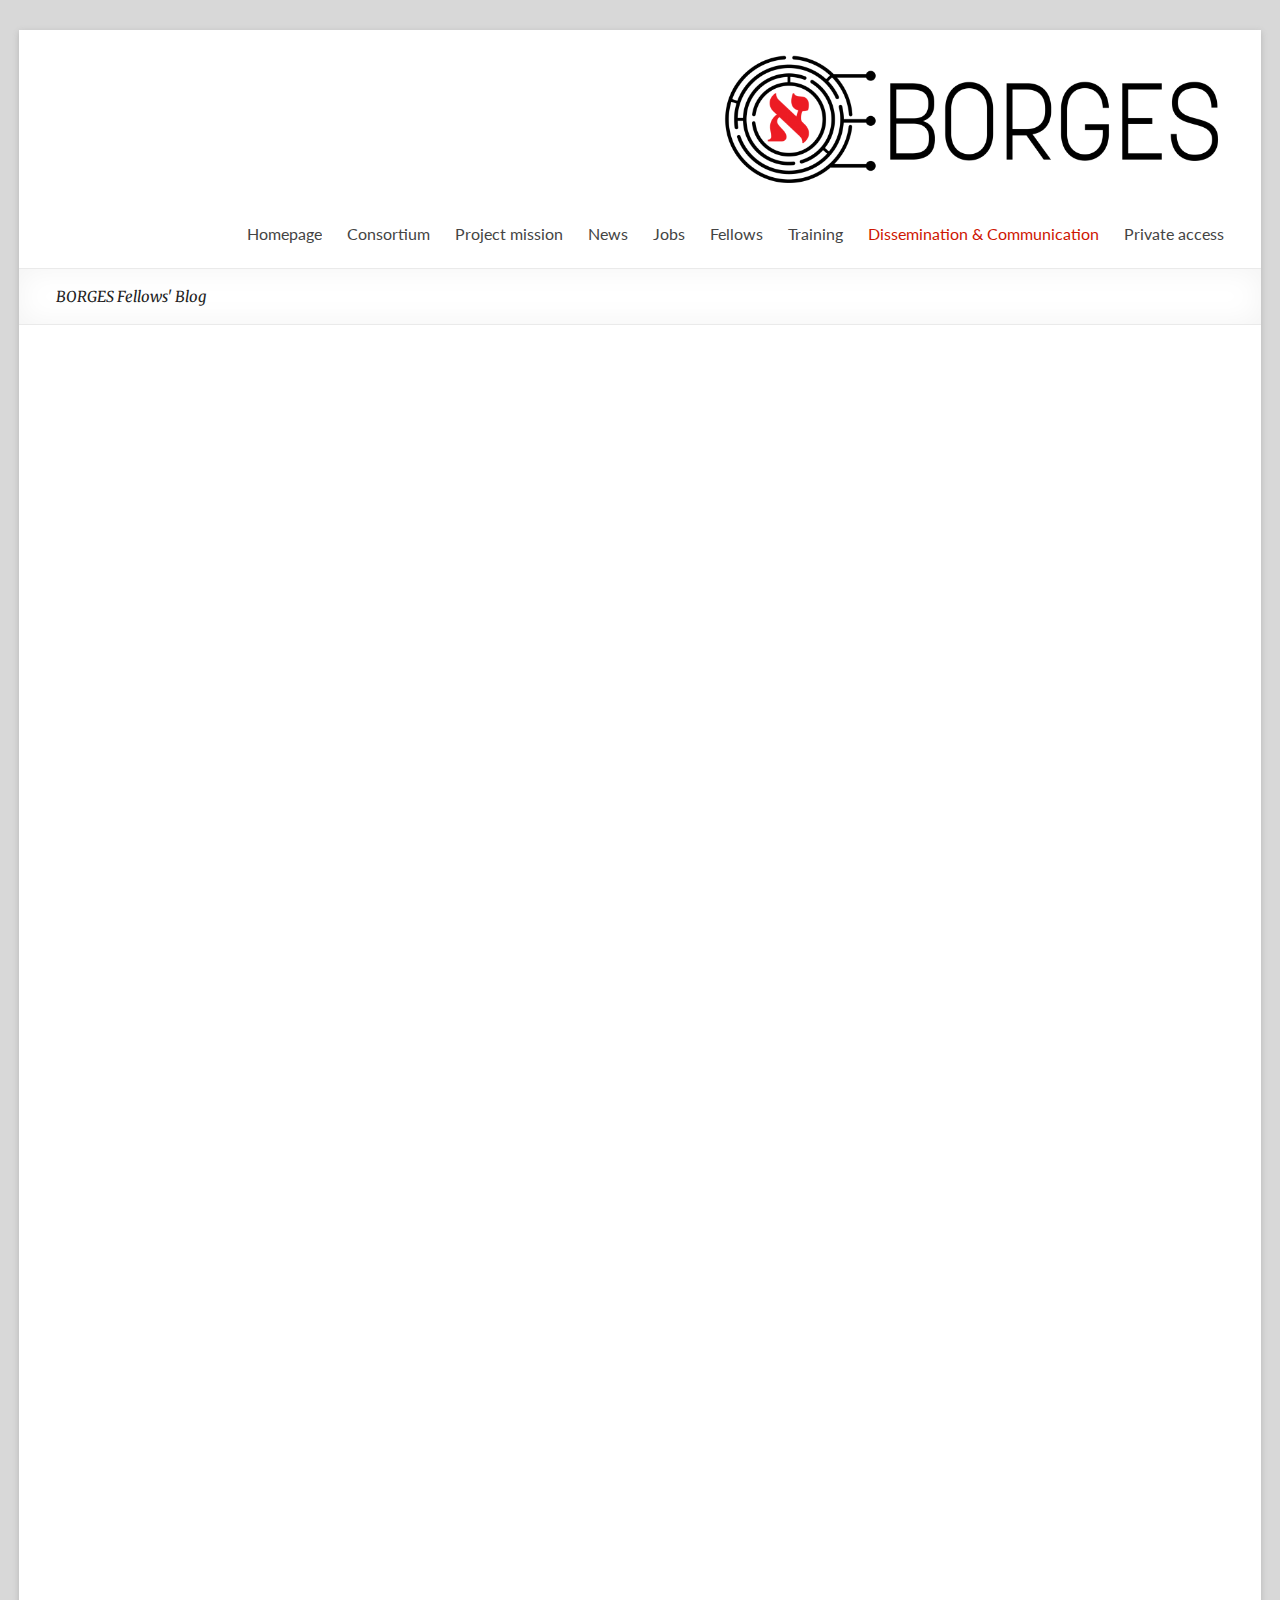
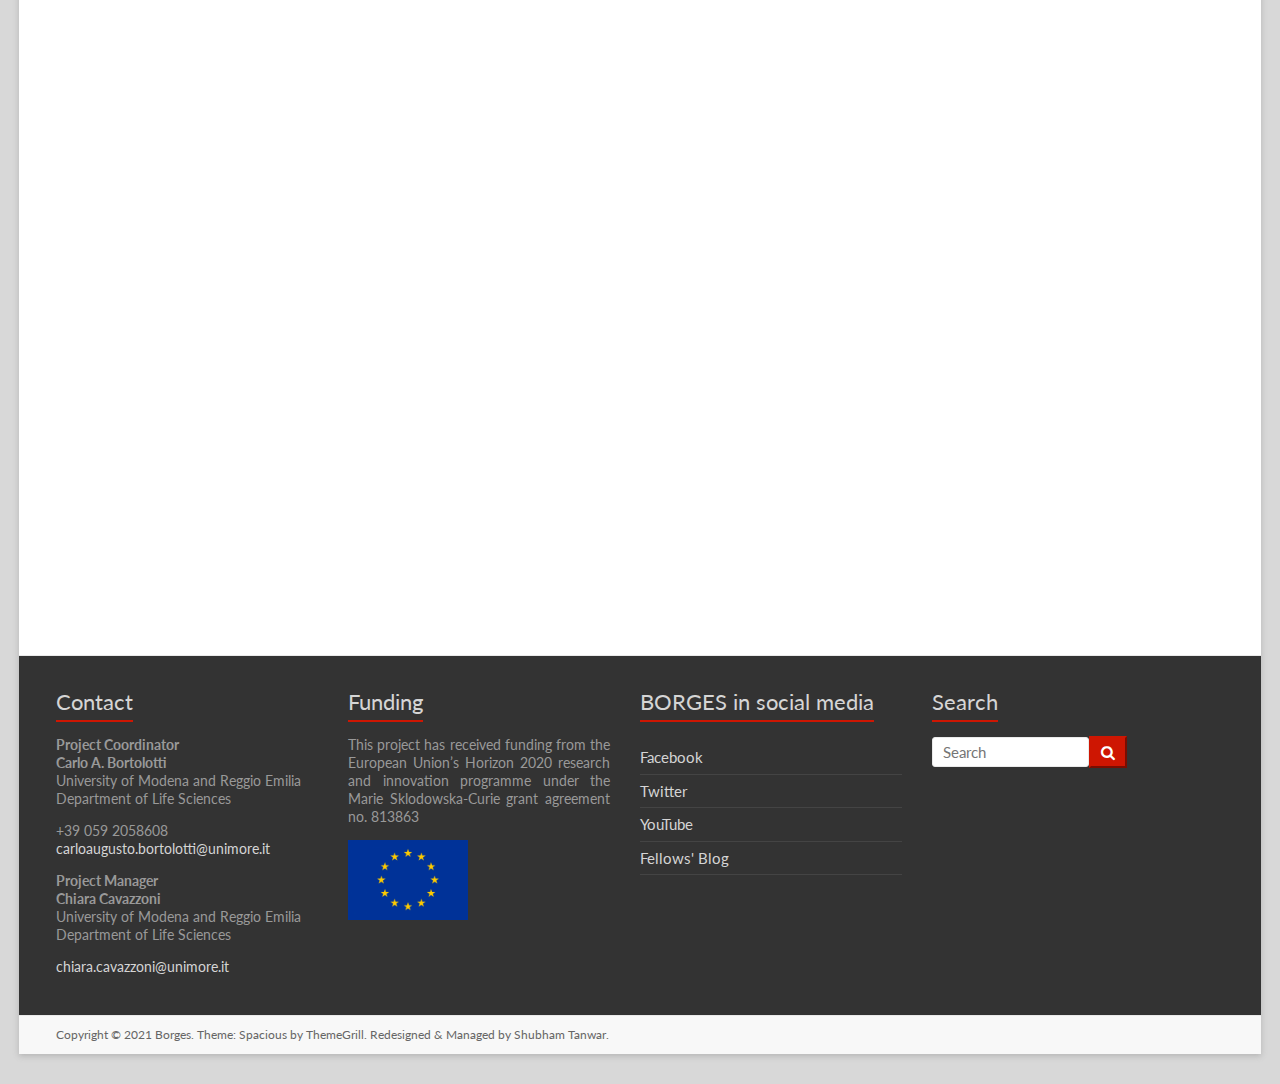
<file: biosensors-from-poc-to-fighting-pandemics/index.html>
<!DOCTYPE html>
<html lang="en">
<head>
<meta charset="UTF-8">
<title>Organic Electronic Biosensors: From POC To Fighting Pandemics | BORGES Fellows' Blog</title>
<meta name="viewport" content="width=device-width, initial-scale=1.0">
<!-- Chrome, Firefox OS and Opera -->
<meta name="theme-color" content="#FFFFFF">
<!-- Windows Phone -->
<meta name="msapplication-navbutton-color" content="#FFFFFF">
<!-- iOS Safari -->
<meta name="apple-mobile-web-app-capable" content="yes">
<meta name="apple-mobile-web-app-status-bar-style" content="black">
<!-- Meta Tags for Social Media -->
<meta property="og:url" content="https://borges-blog.github.io/biosensors-from-poc-to-fighting-pandemics/">
<meta property="og:type" content="article">
<meta property="og:title" content="Organic Electronic Biosensors">
<meta property="og:description" content="From POC To Fighting Pandemics">
<meta property="og:image" content="https://borges-blog.github.io/images/blogpostThumbnail_2.png">
<meta property="og:image:width" content="1200">
<meta property="og:image:height" content="630">
<meta name="twitter:image:alt" content="Biosensing with ORGanic ElectronicS - Fellows' Blog">
<meta name="twitter:site" content="@Borges78107954">
<meta name="twitter:card" content="summary_large_image">
<meta property="og:site_name" content="BORGES: A Marie Skłodowska-Curie European Training Network (MSCA-ITN-ETN)">
<link rel="icon" type="image/png" href="../images/page_icon.png">
<link rel="stylesheet" href="../resource/w3.css">
<link rel="stylesheet" href="../resource/mystyle.css">
<link rel="stylesheet" media="print" href="../resource/print.css">
<link rel="stylesheet" href="https://cdnjs.cloudflare.com/ajax/libs/font-awesome/4.7.0/css/font-awesome.min.css">
<link rel="stylesheet" href="https://fonts.googleapis.com/css?family=Lato&#038;ver=5.4">
<link rel="stylesheet" href="https://fonts.googleapis.com/css?family=Merriweather:300,300i,400,400i,700,700i">
<!-- HTML5Shiv to enable styling of HTML5 elements in IE8 and earlier -->
<!--[if lt IE 9]>
  <script src="https://oss.maxcdn.com/libs/html5shiv/3.7.0/html5shiv.js"></script>
<![endif]-->
</head>
<body>
<h1 class="w3-hide">BORGES Fellows' Blog</h1>
<div class="page">
<header class="inner-wrap">
    <img id="BORGES_Logo" src="../images/BORGES-logo-v2-768x200.png" alt="BORGES LOGO" width="500">
    <nav>
    <h2 class="w3-hide">Navigation</h2>
        <div class="w3-bar navBar">
            <div class="w3-right hide-small">
                <a href="https://www.borges.unimore.it/" class="w3-bar-item w3-button w3-hover-none text-websiteGrey hover-text-websiteRed navBarItem">Homepage</a>
                <a href="https://www.borges.unimore.it/consortium/" class="w3-bar-item w3-button w3-hover-none text-websiteGrey hover-text-websiteRed navBarItem">Consortium</a>
                <div class="w3-dropdown-hover navBarItem">
                    <a href="https://www.borges.unimore.it/contatti/" class="text-websiteGrey hover-text-websiteRed" style="text-decoration:none;">Project mission</a>
                    <div class="w3-dropdown-content w3-bar-block navDropDown">
                        <a href="https://www.borges.unimore.it/work-programme/" class="w3-bar-item w3-button w3-hover-none text-websiteGrey hover-text-websiteRed w3-border-top border-websiteRed">Work Programme</a>
                        <a href="https://www.borges.unimore.it/objectives/" class="w3-bar-item w3-button w3-hover-none text-websiteGrey hover-text-websiteRed w3-border-top w3-border-bottom">Objectives</a>
                    </div>
                </div>
                <a href="https://www.borges.unimore.it/news/" class="w3-bar-item w3-button w3-hover-none text-websiteGrey hover-text-websiteRed navBarItem">News</a>
                <div class="w3-dropdown-hover navBarItem">
                    <a href="https://www.borges.unimore.it/jobs/" class="text-websiteGrey hover-text-websiteRed" style="text-decoration:none;">Jobs</a>
                    <div class="w3-dropdown-content w3-bar-block navDropDown">
                        <a href="https://www.borges.unimore.it/esr1-profile/" class="w3-bar-item w3-button w3-hover-none text-websiteGrey hover-text-websiteRed w3-border-top border-websiteRed">ESR1 Profile</a>
                        <a href="https://www.borges.unimore.it/esr2-profile/" class="w3-bar-item w3-button w3-hover-none text-websiteGrey hover-text-websiteRed w3-border-top">ESR2 Profile</a>
                        <a href="https://www.borges.unimore.it/esr3-profile/" class="w3-bar-item w3-button w3-hover-none text-websiteGrey hover-text-websiteRed w3-border-top">ESR3 Profile</a>
                        <a href="https://www.borges.unimore.it/esr4-profile/" class="w3-bar-item w3-button w3-hover-none text-websiteGrey hover-text-websiteRed w3-border-top">ESR4 Profile</a>
                        <a href="https://www.borges.unimore.it/esr5-profile/" class="w3-bar-item w3-button w3-hover-none text-websiteGrey hover-text-websiteRed w3-border-top">ESR5 Profile</a>
                        <a href="https://www.borges.unimore.it/esr-6/" class="w3-bar-item w3-button w3-hover-none text-websiteGrey hover-text-websiteRed w3-border-top">ESR6 Profile</a>
                        <a href="https://www.borges.unimore.it/esr7-profile/" class="w3-bar-item w3-button w3-hover-none text-websiteGrey hover-text-websiteRed w3-border-top">ESR7 Profile</a>
                        <a href="https://www.borges.unimore.it/esr8-profile/" class="w3-bar-item w3-button w3-hover-none text-websiteGrey hover-text-websiteRed w3-border-top">ESR8 Profile</a>
                        <a href="https://www.borges.unimore.it/esr9-profile/" class="w3-bar-item w3-button w3-hover-none text-websiteGrey hover-text-websiteRed w3-border-top">ESR9 Profile</a>
                        <a href="https://www.borges.unimore.it/esr10-profile/" class="w3-bar-item w3-button w3-hover-none text-websiteGrey hover-text-websiteRed w3-border-top">ESR10 Profile</a>
                        <a href="https://www.borges.unimore.it/esr11-profile/" class="w3-bar-item w3-button w3-hover-none text-websiteGrey hover-text-websiteRed w3-border-top">ESR11 Profile</a>
                        <!--<a href="https://www.borges.unimore.it/esr12-profile/" class="w3-bar-item w3-button w3-hover-none text-websiteGrey hover-text-websiteRed w3-border-top">ESR12 Profile</a>-->
                        <a href="https://www.borges.unimore.it/esr13-profile/" class="w3-bar-item w3-button w3-hover-none text-websiteGrey hover-text-websiteRed w3-border-top">ESR13 Profile</a>
                        <a href="https://www.borges.unimore.it/esr14-profile/" class="w3-bar-item w3-button w3-hover-none text-websiteGrey hover-text-websiteRed w3-border-top">ESR14 Profile</a>
                        <a href="https://www.borges.unimore.it/esr15-profile/" class="w3-bar-item w3-button w3-hover-none text-websiteGrey hover-text-websiteRed w3-border-top w3-border-bottom">ESR15 Profile</a>
                    </div>
                </div>
                <div class="w3-dropdown-hover navBarItem">
                    <a href="https://www.borges.unimore.it/fellows-2/" class="text-websiteGrey hover-text-websiteRed" style="text-decoration:none;">Fellows</a>
                    <div class="w3-dropdown-content w3-bar-block navDropDown">
                        <a href="https://www.borges.unimore.it/esr-1-pamela-allison-manco-urbina-unimore/" class="w3-bar-item w3-button w3-hover-none text-websiteGrey hover-text-websiteRed w3-border-top border-websiteRed">ESR 1 – Pamela Allison Manco Urbina (UNIMORE)</a>
                        <a href="https://www.borges.unimore.it/esr-2-pietro-antonio-livio-unistra/" class="w3-bar-item w3-button w3-hover-none text-websiteGrey hover-text-websiteRed w3-border-top">ESR 2 – Pietro Antonio Livio (UNISTRA)</a>
                        <a href="https://www.borges.unimore.it/esr-3-roger-hasler-ait/" class="w3-bar-item w3-button w3-hover-none text-websiteGrey hover-text-websiteRed w3-border-top">ESR 3 – Roger Hasler (AIT)</a>
                        <a href="https://www.borges.unimore.it/esr-4-shubham-tanwar-ibec/" class="w3-bar-item w3-button w3-hover-none text-websiteGrey hover-text-websiteRed w3-border-top">ESR 4 – Shubham Tanwar (IBEC)</a>
                        <a href="https://www.borges.unimore.it/esr-5-bernhard-burtscher-liu/" class="w3-bar-item w3-button w3-hover-none text-websiteGrey hover-text-websiteRed w3-border-top">ESR 5 – Bernhard Burtscher (LIU)</a>
                        <a href="https://www.borges.unimore.it/esr-6-pooya-azizian-leitat/" class="w3-bar-item w3-button w3-hover-none text-websiteGrey hover-text-websiteRed w3-border-top">ESR 6 – Pooya Azizian (LEITAT)</a>
                        <a href="https://www.borges.unimore.it/esr-7-mohamed-awadein-keysight/" class="w3-bar-item w3-button w3-hover-none text-websiteGrey hover-text-websiteRed w3-border-top">ESR 7 – Mohamed Awadein (KEYSIGHT)</a>
                        <a href="https://www.borges.unimore.it/esr-8-deniz-gulseren-saygin-scriba/" class="w3-bar-item w3-button w3-hover-none text-websiteGrey hover-text-websiteRed w3-border-top">ESR 8 – Gulseren Deniz Saygin (SCRIBA)</a>
                        <a href="https://www.borges.unimore.it/esr-9-anatolii-makhinia-rise/" class="w3-bar-item w3-button w3-hover-none text-websiteGrey hover-text-websiteRed w3-border-top">ESR 9 – Anatolii Makhinia (RISE)</a>
                        <a href="https://www.borges.unimore.it/esr-10-panagiotis-petris-culgi/" class="w3-bar-item w3-button w3-hover-none text-websiteGrey hover-text-websiteRed w3-border-top">ESR 10 – Panagiotis Petris (CULGI)</a>
                        <a href="https://www.borges.unimore.it/esr-11-marina-galliani-armines/" class="w3-bar-item w3-button w3-hover-none text-websiteGrey hover-text-websiteRed w3-border-top">ESR 11 - Marina Galliani (ARMINES)</a>
                        <a href="https://www.borges.unimore.it/esr-12-tommaso-marchesi-dalvise-mpg/" class="w3-bar-item w3-button w3-hover-none text-websiteGrey hover-text-websiteRed w3-border-top">ESR 12 &#8211; Tommaso Marchesi D&#8217;Alvise (MPG)</a>
                        <a href="https://www.borges.unimore.it/esr-13-kateryna-solodka-unimore/" class="w3-bar-item w3-button w3-hover-none text-websiteGrey hover-text-websiteRed w3-border-top">ESR 13 – Kateryna Solodka (UNIMORE)</a>
                        <a href="https://www.borges.unimore.it/esr-14-sara-hojjati-liu/" class="w3-bar-item w3-button w3-hover-none text-websiteGrey hover-text-websiteRed w3-border-top">ESR 14 - Sara Hojjati</a>
                        <a href="https://www.borges.unimore.it/esr-15-larissa-hutter-ibec/" class="w3-bar-item w3-button w3-hover-none text-websiteGrey hover-text-websiteRed w3-border-top w3-border-bottom">ESR 15 – Larissa Hütter (IBEC)</a>
                    </div>
                </div>
                <div class="w3-dropdown-hover navBarItem">
                    <a href="https://www.borges.unimore.it/training/" class="text-websiteGrey hover-text-websiteRed" style="text-decoration:none;">Training</a>
                    <div class="w3-dropdown-content w3-bar-block navDropDown">
                        <a href="https://www.borges.unimore.it/e-didactics-platform/" class="w3-bar-item w3-button w3-hover-none text-websiteGrey hover-text-websiteRed w3-border-top border-websiteRed">E-didactics Platform</a>
                        <a href="https://www.borges.unimore.it/training-workshops-tw/" class="w3-bar-item w3-button w3-hover-none text-websiteGrey hover-text-websiteRed w3-border-top w3-border-bottom">Training Workshops (TW)</a>
                    </div>
                </div>
                <div class="w3-dropdown-hover navBarItem">
                    <a href="https://www.borges.unimore.it/dissemination-communication/" class="text-websiteRed" style="text-decoration:none;">Dissemination & Communication</a>
                    <div class="w3-dropdown-content w3-bar-block navDropDown">
                        <a href="https://www.borges.unimore.it/publications/" class="w3-bar-item w3-button w3-hover-none text-websiteGrey hover-text-websiteRed w3-border-top border-websiteRed">Publications</a>
                        <a href="https://www.borges.unimore.it/oral-poster-presentations/" class="w3-bar-item w3-button w3-hover-none text-websiteGrey hover-text-websiteRed w3-border-top">Oral & Poster Presentations</a>
                        <a href="https://www.borges.unimore.it/newsletter/" class="w3-bar-item w3-button w3-hover-none text-websiteGrey hover-text-websiteRed w3-border-top">Newsletter</a>
                        <a href="https://borges-blog.github.io/" class="w3-bar-item w3-button w3-hover-none text-websiteGrey hover-text-websiteRed w3-border-top w3-border-bottom">Fellows' Blog</a>
                    </div>
                </div>
                <a href="https://www.borges.unimore.it/private-access/" class="w3-bar-item w3-button w3-hover-none text-websiteGrey hover-text-websiteRed navBarItem">Private access</a>
            </div>
            <a href="javascript:void(0)" class="w3-bar-item w3-text-white w3-hover-text-white hover-background-websiteRed hide-large menuBtn" onclick="animateBars(this);showAccordion('showMenu');" title="Menu" style="padding: 6px 16px;">
                <div class="w3-row">
                    <div class="w3-col s6">
                        <div class="menuIconBar1"></div>
                        <div class="menuIconBar2"></div>
                        <div class="menuIconBar3"></div>
                    </div>
                    <div class="w3-col s6 w3-large w3-wide" style="margin-left:-1em;">
                    MENU
                    </div>
                </div>    
            </a>
        </div>        
        <div id="showMenu" class="w3-bar-block w3-hide w3-text-white">
            <a href="https://www.borges.unimore.it/" class="w3-bar-item w3-button w3-hover-text-white hover-background-websiteRed animateTiles">Homepage</a>
            <a href="https://www.borges.unimore.it/consortium/" class="w3-bar-item w3-button w3-hover-text-white hover-background-websiteRed animateTiles" style="animation-delay: .10s;">Consortium</a>
            <div class="w3-bar-item w3-button w3-hover-text-white hover-background-websiteRed animateTiles" style="animation-delay: .20s;">
                <a href="https://www.borges.unimore.it/contatti/" style="text-decoration: none;">Project Mission</a>
                <span class="w3-padding-small" onclick="showAccordion('ProjectMission')"><i class="fa fa-caret-down"></i></span>
            </div>
            <div id="ProjectMission" class="w3-hide w3-bar-block w3-white menuDropDown">
                <a href="https://www.borges.unimore.it/work-programme/" class="w3-bar-item w3-button w3-hover-text-white hover-background-websiteRed w3-animate-zoom">Work Programme</a>
                <a href="https://www.borges.unimore.it/objectives/" class="w3-bar-item w3-button w3-hover-text-white hover-background-websiteRed w3-border-top w3-animate-zoom">Objectives</a>
            </div>
            <a href="https://www.borges.unimore.it/news/" class="w3-bar-item w3-button w3-hover-text-white hover-background-websiteRed animateTiles" style="animation-delay: .30s;">News</a>
            <div class="w3-bar-item w3-button w3-hover-text-white hover-background-websiteRed animateTiles" style="animation-delay: 0.40s;">
                <a href="https://www.borges.unimore.it/jobs/" style="text-decoration: none;">Jobs</a>
                <span class="w3-padding-small" onclick="showAccordion('Jobs')"><i class="fa fa-caret-down"></i></span>
            </div>
            <div id="Jobs" class="w3-hide w3-bar-block w3-white menuDropDown">
                <a href="https://www.borges.unimore.it/esr1-profile/" class="w3-bar-item w3-button w3-hover-text-white hover-background-websiteRed w3-animate-zoom">ESR1 Profile</a>
                <a href="https://www.borges.unimore.it/esr2-profile/" class="w3-bar-item w3-button w3-hover-text-white hover-background-websiteRed w3-border-top w3-animate-zoom">ESR2 Profile</a>
                <a href="https://www.borges.unimore.it/esr3-profile/" class="w3-bar-item w3-button w3-hover-text-white hover-background-websiteRed w3-border-top w3-animate-zoom">ESR3 Profile</a>
                <a href="https://www.borges.unimore.it/esr4-profile/" class="w3-bar-item w3-button w3-hover-text-white hover-background-websiteRed w3-border-top w3-animate-zoom">ESR4 Profile</a>
                <a href="https://www.borges.unimore.it/esr5-profile/" class="w3-bar-item w3-button w3-hover-text-white hover-background-websiteRed w3-border-top w3-animate-zoom">ESR5 Profile</a>
                <a href="https://www.borges.unimore.it/esr-6/" class="w3-bar-item w3-button w3-hover-text-white hover-background-websiteRed w3-border-top w3-animate-zoom">ESR6 Profile</a>
                <a href="https://www.borges.unimore.it/esr7-profile/" class="w3-bar-item w3-button w3-hover-text-white hover-background-websiteRed w3-border-top w3-animate-zoom">ESR7 Profile</a>
                <a href="https://www.borges.unimore.it/esr8-profile/" class="w3-bar-item w3-button w3-hover-text-white hover-background-websiteRed w3-border-top w3-animate-zoom">ESR8 Profile</a>
                <a href="https://www.borges.unimore.it/esr9-profile/" class="w3-bar-item w3-button w3-hover-text-white hover-background-websiteRed w3-border-top w3-animate-zoom">ESR9 Profile</a>
                <a href="https://www.borges.unimore.it/esr10-profile/" class="w3-bar-item w3-button w3-hover-text-white hover-background-websiteRed w3-border-top w3-animate-zoom">ESR10 Profile</a>
                <a href="https://www.borges.unimore.it/esr11-profile/" class="w3-bar-item w3-button w3-hover-text-white hover-background-websiteRed w3-border-top w3-animate-zoom">ESR11 Profile</a>
                <!--<a href="https://www.borges.unimore.it/esr12-profile/" class="w3-bar-item w3-button w3-hover-text-white hover-background-websiteRed w3-border-top w3-animate-zoom">ESR12 Profile</a>-->
                <a href="https://www.borges.unimore.it/esr13-profile/" class="w3-bar-item w3-button w3-hover-text-white hover-background-websiteRed w3-border-top w3-animate-zoom">ESR13 Profile</a>
                <a href="https://www.borges.unimore.it/esr14-profile/" class="w3-bar-item w3-button w3-hover-text-white hover-background-websiteRed w3-border-top w3-animate-zoom">ESR14 Profile</a>
                <a href="https://www.borges.unimore.it/esr15-profile/" class="w3-bar-item w3-button w3-hover-text-white hover-background-websiteRed w3-border-top w3-animate-zoom">ESR15 Profile</a>
            </div>
            <div class="w3-bar-item w3-button w3-hover-text-white hover-background-websiteRed animateTiles" style="animation-delay: 0.50s;">
                <a href="https://www.borges.unimore.it/fellows-2/" style="text-decoration: none;">Fellows</a>
                <span class="w3-padding-small" onclick="showAccordion('Fellows')"><i class="fa fa-caret-down"></i></span>
            </div>
            <div id="Fellows" class="w3-hide w3-bar-block w3-white menuDropDown">
                <a href="https://www.borges.unimore.it/esr-1-pamela-allison-manco-urbina-unimore/" class="w3-bar-item w3-button w3-hover-text-white hover-background-websiteRed w3-animate-zoom">ESR 1 – Pamela Allison Manco Urbina (UNIMORE)</a>
                <a href="https://www.borges.unimore.it/esr-2-pietro-antonio-livio-unistra/" class="w3-bar-item w3-button w3-hover-text-white hover-background-websiteRed w3-border-top w3-animate-zoom">ESR 2 – Pietro Antonio Livio (UNISTRA)</a>
                <a href="https://www.borges.unimore.it/esr-3-roger-hasler-ait/" class="w3-bar-item w3-button w3-hover-text-white hover-background-websiteRed w3-border-top w3-animate-zoom">ESR 3 – Roger Hasler (AIT)</a>
                <a href="https://www.borges.unimore.it/esr-4-shubham-tanwar-ibec/" class="w3-bar-item w3-button w3-hover-text-white hover-background-websiteRed w3-border-top w3-animate-zoom">ESR 4 – Shubham Tanwar (IBEC)</a>
                <a href="https://www.borges.unimore.it/esr-5-bernhard-burtscher-liu/" class="w3-bar-item w3-button w3-hover-text-white hover-background-websiteRed w3-border-top w3-animate-zoom">ESR 5 – Bernhard Burtscher (LIU)</a>
                <a href="https://www.borges.unimore.it/esr-6-pooya-azizian-leitat/" class="w3-bar-item w3-button w3-hover-text-white hover-background-websiteRed w3-border-top w3-animate-zoom">ESR 6 – Pooya Azizian (LEITAT)</a>
                <a href="https://www.borges.unimore.it/esr-7-mohamed-awadein-keysight/" class="w3-bar-item w3-button w3-hover-text-white hover-background-websiteRed w3-border-top w3-animate-zoom">ESR 7 – Mohamed Awadein (KEYSIGHT)</a>
                <a href="https://www.borges.unimore.it/esr-8-deniz-gulseren-saygin-scriba/" class="w3-bar-item w3-button w3-hover-text-white hover-background-websiteRed w3-border-top w3-animate-zoom">ESR 8 – Gulseren Deniz Saygin (SCRIBA)</a>
                <a href="https://www.borges.unimore.it/esr-9-anatolii-makhinia-rise/" class="w3-bar-item w3-button w3-hover-text-white hover-background-websiteRed w3-border-top w3-animate-zoom">ESR 9 – Anatolii Makhinia (RISE)</a>
                <a href="https://www.borges.unimore.it/esr-10-panagiotis-petris-culgi/" class="w3-bar-item w3-button w3-hover-text-white hover-background-websiteRed w3-border-top w3-animate-zoom">ESR 10 – Panagiotis Petris (CULGI)</a>
                <a href="https://www.borges.unimore.it/esr-11-marina-galliani-armines/" class="w3-bar-item w3-button w3-hover-text-white hover-background-websiteRed w3-border-top w3-animate-zoom">ESR 11 - Marina Galliani (ARMINES)</a>
                <a href="https://www.borges.unimore.it/esr-12-tommaso-marchesi-dalvise-mpg/" class="w3-bar-item w3-button w3-hover-text-white hover-background-websiteRed w3-border-top w3-animate-zoom">ESR 12 &#8211; Tommaso Marchesi D&#8217;Alvise (MPG)</a>
                <a href="https://www.borges.unimore.it/esr-13-kateryna-solodka-unimore/" class="w3-bar-item w3-button w3-hover-text-white hover-background-websiteRed w3-border-top w3-animate-zoom">ESR 13 – Kateryna Solodka (UNIMORE)</a>
                <a href="https://www.borges.unimore.it/esr-14-sara-hojjati-liu/" class="w3-bar-item w3-button w3-hover-text-white hover-background-websiteRed w3-border-top w3-animate-zoom">ESR 14 - Sara Hojjati</a>
                <a href="https://www.borges.unimore.it/esr-15-larissa-hutter-ibec/" class="w3-bar-item w3-button w3-hover-text-white hover-background-websiteRed w3-border-top w3-animate-zoom">ESR 15 – Larissa Hütter (IBEC)</a>
            </div>
            <div class="w3-bar-item w3-button w3-hover-text-white hover-background-websiteRed animateTiles" style="animation-delay: .60s;">
                <a href="https://www.borges.unimore.it/training/" style="text-decoration: none;">Training</a>
                <span class="w3-padding-small" onclick="showAccordion('Training')"><i class="fa fa-caret-down"></i></span>
            </div>
            <div id="Training" class="w3-hide w3-bar-block w3-white menuDropDown">
                <a href="https://www.borges.unimore.it/e-didactics-platform/" class="w3-bar-item w3-button w3-hover-text-white hover-background-websiteRed w3-animate-zoom">E-didactics Platform</a>
                <a href="https://www.borges.unimore.it/training-workshops-tw/" class="w3-bar-item w3-button w3-hover-text-white hover-background-websiteRed w3-border-top w3-animate-zoom">Training Workshops (TW)</a>
            </div>
            <div class="w3-bar-item w3-button w3-hover-text-white hover-background-websiteRed animateTiles" style="animation-delay: .70s;">
                <a href="https://www.borges.unimore.it/dissemination-communication/" style="text-decoration: none;">Dissemination & Communication</a>
                <span class="w3-padding-small" onclick="showAccordion('DissComm')"><i class="fa fa-caret-down"></i></span>
            </div>
            <div id="DissComm" class="w3-hide w3-bar-block w3-white menuDropDown">
                <a href="https://www.borges.unimore.it/publications/" class="w3-bar-item w3-button w3-hover-text-white hover-background-websiteRed w3-border-top w3-animate-zoom">Publications</a>
                <a href="https://www.borges.unimore.it/oral-poster-presentations/" class="w3-bar-item w3-button w3-hover-text-white hover-background-websiteRed w3-border-top w3-animate-zoom">Oral & Poster Presentations</a>
                <a href="https://www.borges.unimore.it/newsletter/" class="w3-bar-item w3-button w3-hover-text-white hover-background-websiteRed w3-border-top w3-animate-zoom">Newsletter</a>
                <a href="https://borges-blog.github.io/" class="w3-bar-item w3-button w3-hover-text-white hover-background-websiteRed w3-border-top w3-animate-zoom">Fellows' Blog</a>
            </div>
            <a href="https://www.borges.unimore.it/private-access/" class="w3-bar-item w3-button w3-hover-text-white hover-background-websiteRed animateTiles" style="animation-delay: .80s;">Private Access</a>
        </div>        
    </nav>
</header>
<div class="page-title-container"><div class="inner-wrap page-title-container-short"><a href="../" class="hover-text-websiteRed" style="text-decoration:none;">BORGES Fellows&apos; Blog</a></div></div>
<main class="inner-wrap">
<article class="w3-modal-content animateTiles">
    <header>
        <span class="blogpostDate"><i><time datetime="2020-11-02">Nov 02, 2020</time></i></span>
        <h2 class="blogpostHeading">Organic Electronic Biosensors: From POC To Fighting Pandemics</h2>
        <div class="blogpostSubHeading"></div>
        <div class="w3-border-bottom" style="line-height:2em;">
            <span class="alignleft w3-tooltip blogpostAuthor">
                <i>by&nbsp;&nbsp;</i><a href="https://borges-blog.github.io/about-us/#ESR13_Kateryna" target="_blank" class="w3-text-grey w3-hover-text-black">Kateryna</a>,&nbsp;<a href="https://borges-blog.github.io/about-us/#ESR1_Pamela" target="_blank" class="w3-text-grey w3-hover-text-black">Pamela</a>&nbsp;&amp;&nbsp;<a href="https://borges-blog.github.io/about-us/#ESR14_Sara" target="_blank" class="w3-text-grey w3-hover-text-black">Sara</a>&nbsp;<span class="w3-text w3-text-grey w3-animate-opacity">&nbsp;<i class="w3-small">(with inputs from other ESRs)</i></span><span class="hideEtAlonHover">*</span>
            </span>
            <span id="blogpostDate" class="alignright"><i><time datetime="2020-11-02">Nov 02, 2020</time></i></span>
            <div style="clear: both;"></div>
        </div>
    </header>
    <div class="blogpostContent">
        <div class="w3-center" id="Blogpost Thumbnail">
            <img src="../images/blogpostThumbnail_2.png" alt="Organic Electronic Biosensors: From POC To Fighting Pandemics" style="width:100%;max-height:350px;object-fit:cover;">
            <div class="w3-tiny w3-right w3-hide-small"><i>Illustration by <a href="https://borges-blog.github.io/about-us/#ESR4_Shubham" target="_blank" class="hover-text-websiteRed" style="text-decoration:none;">Shubham Tanwar</a></i></div>
        </div>
		<br class="w3-hide-small">
		<p class="DropCaps">When we think about organic electronics, a lot of equations and complicated physics comes to our mind. However, if we look around, we can find it in different forms in our daily life. For example, organic electronics is present in OLED TVs, flexible cell phones, plastic solar cells, and among its other applications. One of the most promising implementations of organic electronics are biosensors; devices that connect living systems with digital electronics.</p>
        <p>But, how can a biosensor achieve this? Let’s start by explaining what an organic transistor is and its role in biosensing. Organic transistors are devices that have an organic material as the semiconductor in their structure. It not only simplifies the fabrication process but also allows the devices to be portable and wearable. These transistors are coupled to a layer of biorecognition elements, which can be antibodies, enzymes, nucleotide chains, etc. and can specifically recognize and bind to the molecules of interest, a phenomenon known as biosensing. Organic transistors transduce and amplify the biochemical signal produced from the binding process to an electrical signal, giving a straightforward and real-time readout; this is where the importance of integrated biosensor devices comes into the picture.</p>
        <p>Moving to clinics, what can biosensors offer? Nowadays, the gold standard techniques for diagnosis used in clinics are based on biosensing, and among these techniques, the most commonly used are immunoassays and polymerase chain reaction (PCR). Besides their high specificity and sensitivity, it is essential to point out that these techniques are expensive, time-consuming, and require specific equipment and trained personnel. It thus gives rise to the need for an alternative approach that can overcome these issues.</p>
		<p>In the last few years, biosensing based on organic transistors has emerged as a new approach to improve the limitations of conventional methods. The main advantage of these devices is their versatility, as they have many different applications, including diagnosis and disease monitorization, as well as the obtention of output in real-time. Their small size and easy readout make them portable and easy to operate by any user. Equally important, the simple and low-cost fabrication allows large-scale manufacturing. Moreover, it is worthy of mentioning the high sensitivity and selectivity of these biosensors, as detection can be achieved even at a picomolar scale. All these together make organic transistor-based biosensors a perfect candidate to be used at the point-of-care (POC).</p>
		<p>In an outbreak of highly infectious disease, as in the ongoing pandemic of COVID-19, an easily accessible and rapid diagnostic method is crucial to prevent and control the spread. Since it can cause a high worldwide death toll and an economic depression, countries are trying to find efficient ways to prepare themselves against such sudden and destructive situations. The current diagnostic tool for COVID-19 is a PCR-based technique, which, besides the disadvantages mentioned before, also implies that not everyone can be tested and the decision to test has to be linked to an assessment of the likelihood of infection. New point-of-care diagnostic tools such as small and cheap biosensor devices that could be distributed and provide results within minutes would have a significant impact on limiting the spread of such a disease.</p>
		<p>In a nutshell, biosensors based on organic transistors have a tremendous potential to be used as a POC device owing to their simple architecture and are instrumental in controlling the pandemic. The research community worldwide has been devising ways to take them from the labs to the market, and we are happy that BORGES is playing its part in improving our society’s well-being. Want to know how? Click <a href="https://borges-blog.github.io/about-us/" target="_blank" class="text-websiteRed" style="text-decoration:none;">here</a>!</p>
        <br>
		<div class="share">
            <span>Share</span>
            <p id="blogpostURL" class="w3-hide" style="font-size:14px;line-height:18px;">https://borges-blog.github.io/biosensors-from-poc-to-fighting-pandemics/</p>
            <div class="socialTab">
                <a href="https://www.facebook.com/sharer/sharer.php?u=https%3A%2F%2Fborges-blog.github.io%2Fbiosensors-from-poc-to-fighting-pandemics%2F" target="_blank" class="fa fa-facebook"></a>
                <a href="https://twitter.com/intent/tweet?hashtags=BORGES&ref_src=twsrc%5Etfw&related=Borges78107954&text=Organic%20Electronic%20Biosensors%3A%20From%20POC%20To%20Fighting%20Pandemics&tw_p=tweetbutton&url=https%3A%2F%2Fborges-blog.github.io%2Fbiosensors-from-poc-to-fighting-pandemics%2F&via=Borges78107954" target="_blank" class="fa fa-twitter"></a>
                <p onclick="copyToClipboard('blogpostURL')" style="display:inline-block;margin:0px;cursor:pointer;"><i id="blogpostURL_Btn" class="fa fa-link"></i></p>
                <a href="mailto:?subject=%5BBORGES%20Blog%5D%20Organic%20Electronic%20Biosensors%3A%20From%20POC%20To%20Fighting%20Pandemics&body=https%3A%2F%2Fborges-blog.github.io%2Fbiosensors-from-poc-to-fighting-pandemics%2F" class="fa fa-envelope"></a>
                <a href="https://api.whatsapp.com/send?text=Organic%20Electronic%20Biosensors%3A%20From%20POC%20To%20Fighting%20Pandemics%20https%3A%2F%2Fborges-blog.github.io%2Fbiosensors-from-poc-to-fighting-pandemics%2F" target="_blank" class="fa fa-whatsapp"></a>
                <a href="./BORGESFellowsBlog_BiosensorsFromPOCtoFightingPandemics.pdf" target="_blank" class="fa fa-download"></a>
            </div>
        </div>
		<br>
    </div>
</article>
</main>
<footer>
    <div class="inner-wrap footer-wrap">
        <div class="w3-row">
            <div class="w3-col m6 l3">
                <div class="footerHeading"><span>Contact</span></div>
                <p><strong>Project Coordinator</strong><br>
                <strong>Carlo A. Bortolotti</strong><br>
                University of Modena and Reggio Emilia<br>
                Department of Life Sciences</p>
                <p>+39 059 2058608<br>
                <a href="mailto:carloaugusto.bortolotti@unimore.it" class="hover-text-websiteRed">carloaugusto.bortolotti@unimore.it</a></p>
                <p><strong>Project Manager</strong><br>
                <strong>Chiara Cavazzoni</strong><br>
                University of Modena and Reggio Emilia<br>
                Department of Life Sciences</p>
                <p><a href="mailto:chiara.cavazzoni@unimore.it" class="hover-text-websiteRed">chiara.cavazzoni@unimore.it</a></p>
            </div>
            <div id="fundingSection" class="w3-col m6 l3">
                <div class="footerHeading"><span>Funding</span></div>
                <p class="w3-justify">This project has received funding from the European Union’s Horizon 2020 research and innovation programme under the Marie Sklodowska-Curie grant agreement no. 813863</p>
                <p><img src="../images/eu_logo-300x200.png" alt="EU Logo" width="120" height="80"></p>
            </div>
            <div class="w3-col m6 l3">
                <div class="footerHeading"><span>BORGES in social media</span></div>
                <ul>
                    <li><a href="https://www.facebook.com/BorgesMCSA/" target="_blank" class="hover-text-websiteRed">Facebook</a></li>
                    <li><a href="https://twitter.com/Borges78107954" target="_blank" class="hover-text-websiteRed">Twitter</a></li>
                    <li><a href="https://www.youtube.com/channel/UCg62EOV8i_L1C_O1vibuTdA" target="_blank" class="hover-text-websiteRed">YouTube</a></li>
                    <li><a href="https://borges-blog.github.io/" class="hover-text-websiteRed">Fellows' Blog</a></li>
                </ul>
            </div>
            <div class="w3-col m6 l3">
                <div class="footerHeading"><span>Search</span></div>
                <form action="https://www.borges.unimore.it/" style="margin:auto;" method="get">
                    <input type="text" placeholder="Search" name="s"><button type="submit" class="border-websiteRed background-websiteRed" style="line-height: 20px;padding: 4px 10px;"><i class="fa fa-search"></i></button>
                </form>
            </div>
        </div>
    </div>
</footer>
<div class="footer-socket-wrapper">
	<div class="inner-wrap">     
        <div class="copyright">Copyright © 2021 <a href="https://www.borges.unimore.it/" title="Borges"><span>Borges</span></a>. Theme: Spacious by <a href="https://themegrill.com/themes/spacious" target="_blank" title="ThemeGrill" rel="designer"><span>ThemeGrill</span></a>. Redesigned &amp; Managed by <a href="https://borges-blog.github.io/about-us/#ESR4_Shubham" target="_blank" title="Shubham Tanwar" rel="author"><span>Shubham Tanwar</span></a>.</div>
	</div>
</div>
</div>
<!-- Written by Shubham Tanwar -->
<script defer src="../resource/myscript.js"></script>
<script src="https://ajax.googleapis.com/ajax/libs/jquery/1.10.2/jquery.min.js"></script>
<script src="../resource/rwdImageMaps/jquery.rwdImageMaps.min.js"></script>
<script>
$(document).ready(function(e) {
	$('img[usemap]').rwdImageMaps();
	
	$('area').on('click', function(openProfile) {
        openProfile.preventDefault();
        profileID=$(this).attr('href');
        document.getElementById(profileID).style.display='block';
	});
});
</script>
</body>
</html>
</file>
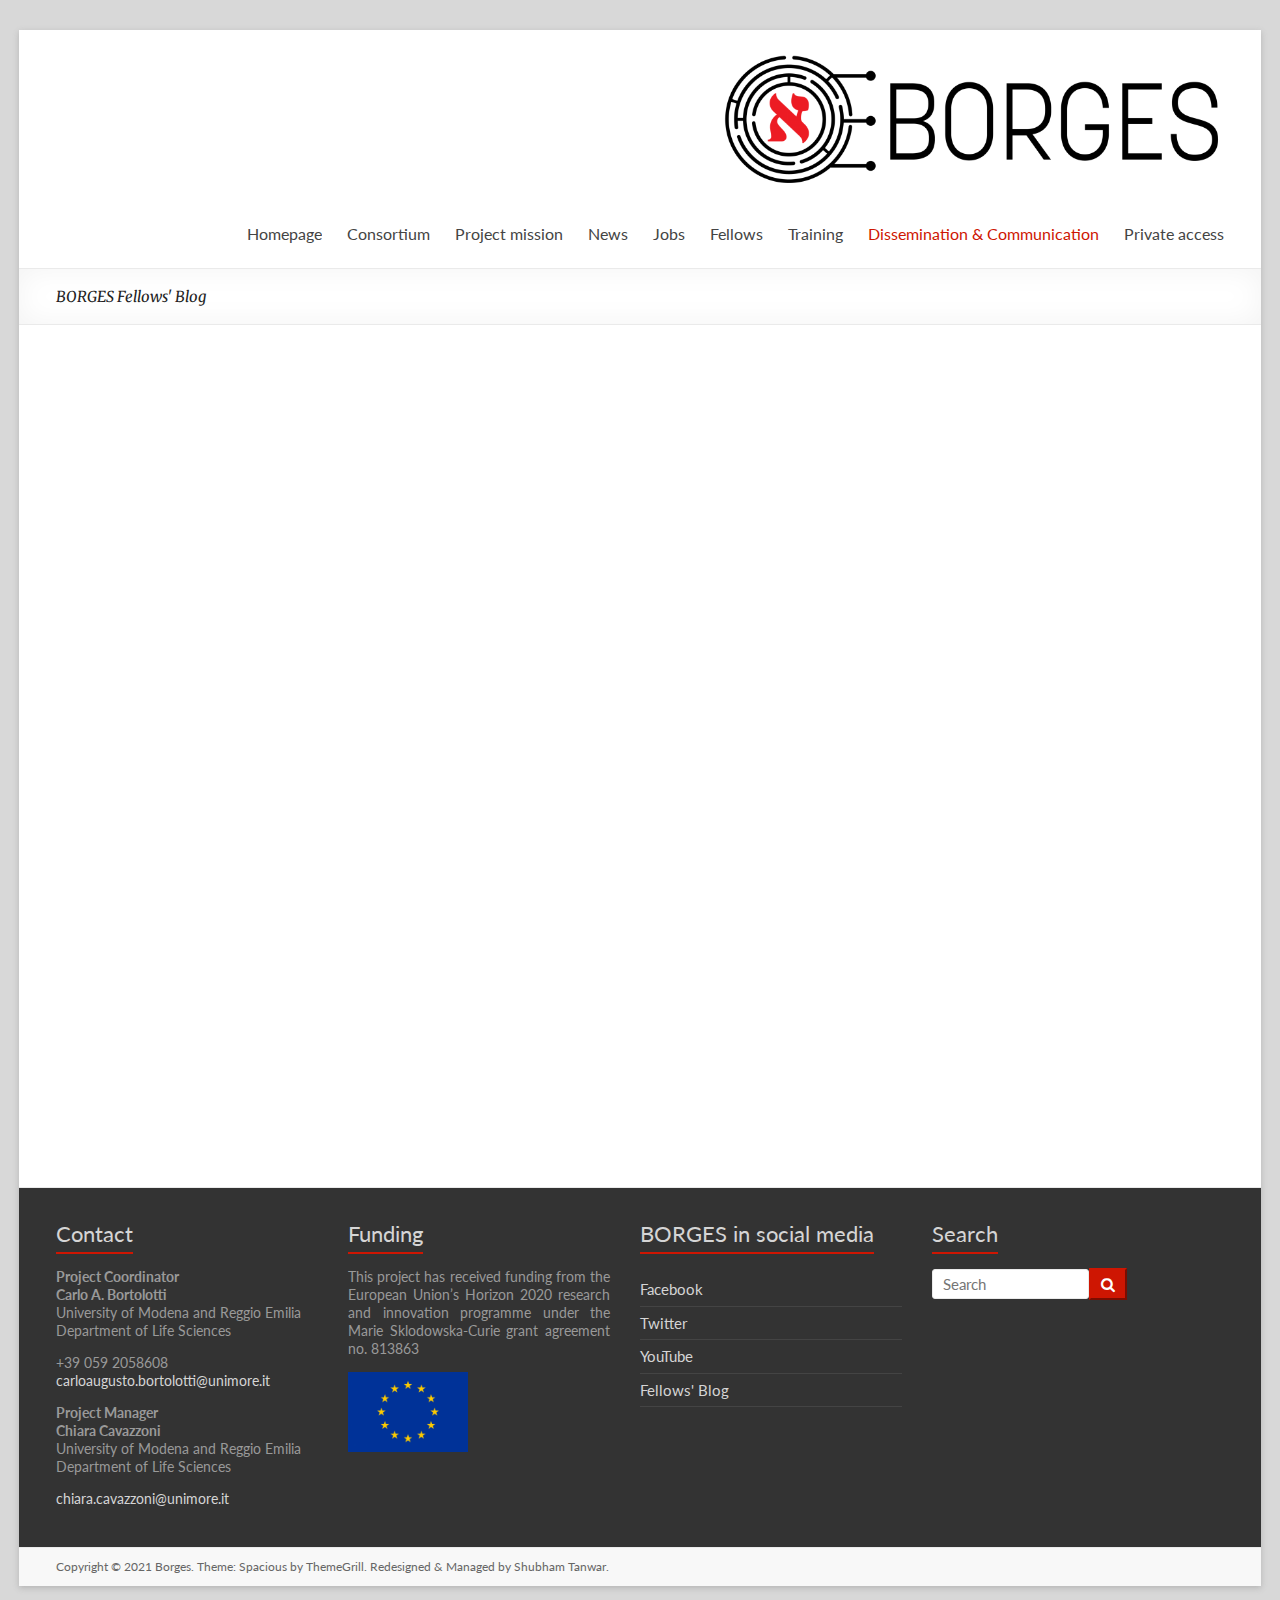
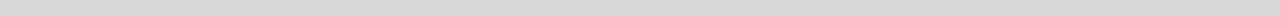
<file: shubham-shares-his-story-in-nature/index.html>
<!DOCTYPE html>
<html lang="en">
<head>
<meta charset="UTF-8">
<title>Have you ever read the manual of the instrument you are using? | Shubham via Nature Career Column</title>
<meta name="viewport" content="width=device-width, initial-scale=1.0">
<!-- Chrome, Firefox OS and Opera -->
<meta name="theme-color" content="#FFFFFF">
<!-- Windows Phone -->
<meta name="msapplication-navbutton-color" content="#FFFFFF">
<!-- iOS Safari -->
<meta name="apple-mobile-web-app-capable" content="yes">
<meta name="apple-mobile-web-app-status-bar-style" content="black">
<!-- Meta Tags for Social Media -->
<meta property="og:url" content="https://borges-blog.github.io/shubham-shares-his-story-in-nature/">
<meta property="og:type" content="article">
<meta property="og:title" content="Have you ever read the manual of the instrument you are using?">
<meta property="og:description" content="Shubham via Nature Career Column">
<meta property="og:image" content="https://borges-blog.github.io/shubham-shares-his-story-in-nature/ShubhamTanwar_NatureCareerColumn_Photo.jpg">
<meta property="og:image:width" content="1200">
<meta property="og:image:height" content="630">
<meta name="twitter:image:alt" content="Biosensing with ORGanic ElectronicS - Fellows' Blog">
<meta name="twitter:site" content="@Borges78107954">
<meta name="twitter:card" content="summary_large_image">
<meta property="og:site_name" content="BORGES: A Marie Skłodowska-Curie European Training Network (MSCA-ITN-ETN)">
<link rel="icon" type="image/png" href="../images/page_icon.png">
<link rel="stylesheet" href="../resource/w3.css">
<link rel="stylesheet" href="../resource/mystyle.css">
<link rel="stylesheet" media="print" href="../resource/print.css">
<link rel="stylesheet" href="https://cdnjs.cloudflare.com/ajax/libs/font-awesome/4.7.0/css/font-awesome.min.css">
<link rel="stylesheet" href="https://fonts.googleapis.com/css?family=Lato&#038;ver=5.4">
<link rel="stylesheet" href="https://fonts.googleapis.com/css?family=Merriweather:300,300i,400,400i,700,700i">
<!-- HTML5Shiv to enable styling of HTML5 elements in IE8 and earlier -->
<!--[if lt IE 9]>
  <script src="https://oss.maxcdn.com/libs/html5shiv/3.7.0/html5shiv.js"></script>
<![endif]-->
</head>
<body>
<h1 class="w3-hide">BORGES Fellows' Blog</h1>
<div class="page">
<header class="inner-wrap">
    <img id="BORGES_Logo" src="../images/BORGES-logo-v2-768x200.png" alt="BORGES LOGO" width="500">
    <nav>
    <h2 class="w3-hide">Navigation</h2>
        <div class="w3-bar navBar">
            <div class="w3-right hide-small">
                <a href="https://www.borges.unimore.it/" class="w3-bar-item w3-button w3-hover-none text-websiteGrey hover-text-websiteRed navBarItem">Homepage</a>
                <a href="https://www.borges.unimore.it/consortium/" class="w3-bar-item w3-button w3-hover-none text-websiteGrey hover-text-websiteRed navBarItem">Consortium</a>
                <div class="w3-dropdown-hover navBarItem">
                    <a href="https://www.borges.unimore.it/contatti/" class="text-websiteGrey hover-text-websiteRed" style="text-decoration:none;">Project mission</a>
                    <div class="w3-dropdown-content w3-bar-block navDropDown">
                        <a href="https://www.borges.unimore.it/work-programme/" class="w3-bar-item w3-button w3-hover-none text-websiteGrey hover-text-websiteRed w3-border-top border-websiteRed">Work Programme</a>
                        <a href="https://www.borges.unimore.it/objectives/" class="w3-bar-item w3-button w3-hover-none text-websiteGrey hover-text-websiteRed w3-border-top w3-border-bottom">Objectives</a>
                    </div>
                </div>
                <a href="https://www.borges.unimore.it/news/" class="w3-bar-item w3-button w3-hover-none text-websiteGrey hover-text-websiteRed navBarItem">News</a>
                <div class="w3-dropdown-hover navBarItem">
                    <a href="https://www.borges.unimore.it/jobs/" class="text-websiteGrey hover-text-websiteRed" style="text-decoration:none;">Jobs</a>
                    <div class="w3-dropdown-content w3-bar-block navDropDown">
                        <a href="https://www.borges.unimore.it/esr1-profile/" class="w3-bar-item w3-button w3-hover-none text-websiteGrey hover-text-websiteRed w3-border-top border-websiteRed">ESR1 Profile</a>
                        <a href="https://www.borges.unimore.it/esr2-profile/" class="w3-bar-item w3-button w3-hover-none text-websiteGrey hover-text-websiteRed w3-border-top">ESR2 Profile</a>
                        <a href="https://www.borges.unimore.it/esr3-profile/" class="w3-bar-item w3-button w3-hover-none text-websiteGrey hover-text-websiteRed w3-border-top">ESR3 Profile</a>
                        <a href="https://www.borges.unimore.it/esr4-profile/" class="w3-bar-item w3-button w3-hover-none text-websiteGrey hover-text-websiteRed w3-border-top">ESR4 Profile</a>
                        <a href="https://www.borges.unimore.it/esr5-profile/" class="w3-bar-item w3-button w3-hover-none text-websiteGrey hover-text-websiteRed w3-border-top">ESR5 Profile</a>
                        <a href="https://www.borges.unimore.it/esr-6/" class="w3-bar-item w3-button w3-hover-none text-websiteGrey hover-text-websiteRed w3-border-top">ESR6 Profile</a>
                        <a href="https://www.borges.unimore.it/esr7-profile/" class="w3-bar-item w3-button w3-hover-none text-websiteGrey hover-text-websiteRed w3-border-top">ESR7 Profile</a>
                        <a href="https://www.borges.unimore.it/esr8-profile/" class="w3-bar-item w3-button w3-hover-none text-websiteGrey hover-text-websiteRed w3-border-top">ESR8 Profile</a>
                        <a href="https://www.borges.unimore.it/esr9-profile/" class="w3-bar-item w3-button w3-hover-none text-websiteGrey hover-text-websiteRed w3-border-top">ESR9 Profile</a>
                        <a href="https://www.borges.unimore.it/esr10-profile/" class="w3-bar-item w3-button w3-hover-none text-websiteGrey hover-text-websiteRed w3-border-top">ESR10 Profile</a>
                        <a href="https://www.borges.unimore.it/esr11-profile/" class="w3-bar-item w3-button w3-hover-none text-websiteGrey hover-text-websiteRed w3-border-top">ESR11 Profile</a>
                        <!--<a href="https://www.borges.unimore.it/esr12-profile/" class="w3-bar-item w3-button w3-hover-none text-websiteGrey hover-text-websiteRed w3-border-top">ESR12 Profile</a>-->
                        <a href="https://www.borges.unimore.it/esr13-profile/" class="w3-bar-item w3-button w3-hover-none text-websiteGrey hover-text-websiteRed w3-border-top">ESR13 Profile</a>
                        <a href="https://www.borges.unimore.it/esr14-profile/" class="w3-bar-item w3-button w3-hover-none text-websiteGrey hover-text-websiteRed w3-border-top">ESR14 Profile</a>
                        <a href="https://www.borges.unimore.it/esr15-profile/" class="w3-bar-item w3-button w3-hover-none text-websiteGrey hover-text-websiteRed w3-border-top w3-border-bottom">ESR15 Profile</a>
                    </div>
                </div>
                <div class="w3-dropdown-hover navBarItem">
                    <a href="https://www.borges.unimore.it/fellows-2/" class="text-websiteGrey hover-text-websiteRed" style="text-decoration:none;">Fellows</a>
                    <div class="w3-dropdown-content w3-bar-block navDropDown">
                        <a href="https://www.borges.unimore.it/esr-1-pamela-allison-manco-urbina-unimore/" class="w3-bar-item w3-button w3-hover-none text-websiteGrey hover-text-websiteRed w3-border-top border-websiteRed">ESR 1 – Pamela Allison Manco Urbina (UNIMORE)</a>
                        <a href="https://www.borges.unimore.it/esr-2-pietro-antonio-livio-unistra/" class="w3-bar-item w3-button w3-hover-none text-websiteGrey hover-text-websiteRed w3-border-top">ESR 2 – Pietro Antonio Livio (UNISTRA)</a>
                        <a href="https://www.borges.unimore.it/esr-3-roger-hasler-ait/" class="w3-bar-item w3-button w3-hover-none text-websiteGrey hover-text-websiteRed w3-border-top">ESR 3 – Roger Hasler (AIT)</a>
                        <a href="https://www.borges.unimore.it/esr-4-shubham-tanwar-ibec/" class="w3-bar-item w3-button w3-hover-none text-websiteGrey hover-text-websiteRed w3-border-top">ESR 4 – Shubham Tanwar (IBEC)</a>
                        <a href="https://www.borges.unimore.it/esr-5-bernhard-burtscher-liu/" class="w3-bar-item w3-button w3-hover-none text-websiteGrey hover-text-websiteRed w3-border-top">ESR 5 – Bernhard Burtscher (LIU)</a>
                        <a href="https://www.borges.unimore.it/esr-6-pooya-azizian-leitat/" class="w3-bar-item w3-button w3-hover-none text-websiteGrey hover-text-websiteRed w3-border-top">ESR 6 – Pooya Azizian (LEITAT)</a>
                        <a href="https://www.borges.unimore.it/esr-7-mohamed-awadein-keysight/" class="w3-bar-item w3-button w3-hover-none text-websiteGrey hover-text-websiteRed w3-border-top">ESR 7 – Mohamed Awadein (KEYSIGHT)</a>
                        <a href="https://www.borges.unimore.it/esr-8-deniz-gulseren-saygin-scriba/" class="w3-bar-item w3-button w3-hover-none text-websiteGrey hover-text-websiteRed w3-border-top">ESR 8 – Gulseren Deniz Saygin (SCRIBA)</a>
                        <a href="https://www.borges.unimore.it/esr-9-anatolii-makhinia-rise/" class="w3-bar-item w3-button w3-hover-none text-websiteGrey hover-text-websiteRed w3-border-top">ESR 9 – Anatolii Makhinia (RISE)</a>
                        <a href="https://www.borges.unimore.it/esr-10-panagiotis-petris-culgi/" class="w3-bar-item w3-button w3-hover-none text-websiteGrey hover-text-websiteRed w3-border-top">ESR 10 – Panagiotis Petris (CULGI)</a>
                        <a href="https://www.borges.unimore.it/esr-11-marina-galliani-armines/" class="w3-bar-item w3-button w3-hover-none text-websiteGrey hover-text-websiteRed w3-border-top">ESR 11 - Marina Galliani (ARMINES)</a>
                        <a href="https://www.borges.unimore.it/esr-12-tommaso-marchesi-dalvise-mpg/" class="w3-bar-item w3-button w3-hover-none text-websiteGrey hover-text-websiteRed w3-border-top">ESR 12 &#8211; Tommaso Marchesi D&#8217;Alvise (MPG)</a>
                        <a href="https://www.borges.unimore.it/esr-13-kateryna-solodka-unimore/" class="w3-bar-item w3-button w3-hover-none text-websiteGrey hover-text-websiteRed w3-border-top">ESR 13 – Kateryna Solodka (UNIMORE)</a>
                        <a href="https://www.borges.unimore.it/esr-14-sara-hojjati-liu/" class="w3-bar-item w3-button w3-hover-none text-websiteGrey hover-text-websiteRed w3-border-top">ESR 14 - Sara Hojjati</a>
                        <a href="https://www.borges.unimore.it/esr-15-larissa-hutter-ibec/" class="w3-bar-item w3-button w3-hover-none text-websiteGrey hover-text-websiteRed w3-border-top w3-border-bottom">ESR 15 – Larissa Hütter (IBEC)</a>
                    </div>
                </div>
                <div class="w3-dropdown-hover navBarItem">
                    <a href="https://www.borges.unimore.it/training/" class="text-websiteGrey hover-text-websiteRed" style="text-decoration:none;">Training</a>
                    <div class="w3-dropdown-content w3-bar-block navDropDown">
                        <a href="https://www.borges.unimore.it/e-didactics-platform/" class="w3-bar-item w3-button w3-hover-none text-websiteGrey hover-text-websiteRed w3-border-top border-websiteRed">E-didactics Platform</a>
                        <a href="https://www.borges.unimore.it/training-workshops-tw/" class="w3-bar-item w3-button w3-hover-none text-websiteGrey hover-text-websiteRed w3-border-top w3-border-bottom">Training Workshops (TW)</a>
                    </div>
                </div>
                <div class="w3-dropdown-hover navBarItem">
                    <a href="https://www.borges.unimore.it/dissemination-communication/" class="text-websiteRed" style="text-decoration:none;">Dissemination & Communication</a>
                    <div class="w3-dropdown-content w3-bar-block navDropDown">
                        <a href="https://www.borges.unimore.it/publications/" class="w3-bar-item w3-button w3-hover-none text-websiteGrey hover-text-websiteRed w3-border-top border-websiteRed">Publications</a>
                        <a href="https://www.borges.unimore.it/oral-poster-presentations/" class="w3-bar-item w3-button w3-hover-none text-websiteGrey hover-text-websiteRed w3-border-top">Oral & Poster Presentations</a>
                        <a href="https://www.borges.unimore.it/newsletter/" class="w3-bar-item w3-button w3-hover-none text-websiteGrey hover-text-websiteRed w3-border-top">Newsletter</a>
                        <a href="https://borges-blog.github.io/" class="w3-bar-item w3-button w3-hover-none text-websiteGrey hover-text-websiteRed w3-border-top w3-border-bottom">Fellows' Blog</a>
                    </div>
                </div>
                <a href="https://www.borges.unimore.it/private-access/" class="w3-bar-item w3-button w3-hover-none text-websiteGrey hover-text-websiteRed navBarItem">Private access</a>
            </div>
            <a href="javascript:void(0)" class="w3-bar-item w3-text-white w3-hover-text-white hover-background-websiteRed hide-large menuBtn" onclick="animateBars(this);showAccordion('showMenu');" title="Menu" style="padding: 6px 16px;">
                <div class="w3-row">
                    <div class="w3-col s6">
                        <div class="menuIconBar1"></div>
                        <div class="menuIconBar2"></div>
                        <div class="menuIconBar3"></div>
                    </div>
                    <div class="w3-col s6 w3-large w3-wide" style="margin-left:-1em;">
                    MENU
                    </div>
                </div>    
            </a>
        </div>        
        <div id="showMenu" class="w3-bar-block w3-hide w3-text-white">
            <a href="https://www.borges.unimore.it/" class="w3-bar-item w3-button w3-hover-text-white hover-background-websiteRed animateTiles">Homepage</a>
            <a href="https://www.borges.unimore.it/consortium/" class="w3-bar-item w3-button w3-hover-text-white hover-background-websiteRed animateTiles" style="animation-delay: .10s;">Consortium</a>
            <div class="w3-bar-item w3-button w3-hover-text-white hover-background-websiteRed animateTiles" style="animation-delay: .20s;">
                <a href="https://www.borges.unimore.it/contatti/" style="text-decoration: none;">Project Mission</a>
                <span class="w3-padding-small" onclick="showAccordion('ProjectMission')"><i class="fa fa-caret-down"></i></span>
            </div>
            <div id="ProjectMission" class="w3-hide w3-bar-block w3-white menuDropDown">
                <a href="https://www.borges.unimore.it/work-programme/" class="w3-bar-item w3-button w3-hover-text-white hover-background-websiteRed w3-animate-zoom">Work Programme</a>
                <a href="https://www.borges.unimore.it/objectives/" class="w3-bar-item w3-button w3-hover-text-white hover-background-websiteRed w3-border-top w3-animate-zoom">Objectives</a>
            </div>
            <a href="https://www.borges.unimore.it/news/" class="w3-bar-item w3-button w3-hover-text-white hover-background-websiteRed animateTiles" style="animation-delay: .30s;">News</a>
            <div class="w3-bar-item w3-button w3-hover-text-white hover-background-websiteRed animateTiles" style="animation-delay: 0.40s;">
                <a href="https://www.borges.unimore.it/jobs/" style="text-decoration: none;">Jobs</a>
                <span class="w3-padding-small" onclick="showAccordion('Jobs')"><i class="fa fa-caret-down"></i></span>
            </div>
            <div id="Jobs" class="w3-hide w3-bar-block w3-white menuDropDown">
                <a href="https://www.borges.unimore.it/esr1-profile/" class="w3-bar-item w3-button w3-hover-text-white hover-background-websiteRed w3-animate-zoom">ESR1 Profile</a>
                <a href="https://www.borges.unimore.it/esr2-profile/" class="w3-bar-item w3-button w3-hover-text-white hover-background-websiteRed w3-border-top w3-animate-zoom">ESR2 Profile</a>
                <a href="https://www.borges.unimore.it/esr3-profile/" class="w3-bar-item w3-button w3-hover-text-white hover-background-websiteRed w3-border-top w3-animate-zoom">ESR3 Profile</a>
                <a href="https://www.borges.unimore.it/esr4-profile/" class="w3-bar-item w3-button w3-hover-text-white hover-background-websiteRed w3-border-top w3-animate-zoom">ESR4 Profile</a>
                <a href="https://www.borges.unimore.it/esr5-profile/" class="w3-bar-item w3-button w3-hover-text-white hover-background-websiteRed w3-border-top w3-animate-zoom">ESR5 Profile</a>
                <a href="https://www.borges.unimore.it/esr-6/" class="w3-bar-item w3-button w3-hover-text-white hover-background-websiteRed w3-border-top w3-animate-zoom">ESR6 Profile</a>
                <a href="https://www.borges.unimore.it/esr7-profile/" class="w3-bar-item w3-button w3-hover-text-white hover-background-websiteRed w3-border-top w3-animate-zoom">ESR7 Profile</a>
                <a href="https://www.borges.unimore.it/esr8-profile/" class="w3-bar-item w3-button w3-hover-text-white hover-background-websiteRed w3-border-top w3-animate-zoom">ESR8 Profile</a>
                <a href="https://www.borges.unimore.it/esr9-profile/" class="w3-bar-item w3-button w3-hover-text-white hover-background-websiteRed w3-border-top w3-animate-zoom">ESR9 Profile</a>
                <a href="https://www.borges.unimore.it/esr10-profile/" class="w3-bar-item w3-button w3-hover-text-white hover-background-websiteRed w3-border-top w3-animate-zoom">ESR10 Profile</a>
                <a href="https://www.borges.unimore.it/esr11-profile/" class="w3-bar-item w3-button w3-hover-text-white hover-background-websiteRed w3-border-top w3-animate-zoom">ESR11 Profile</a>
                <!--<a href="https://www.borges.unimore.it/esr12-profile/" class="w3-bar-item w3-button w3-hover-text-white hover-background-websiteRed w3-border-top w3-animate-zoom">ESR12 Profile</a>-->
                <a href="https://www.borges.unimore.it/esr13-profile/" class="w3-bar-item w3-button w3-hover-text-white hover-background-websiteRed w3-border-top w3-animate-zoom">ESR13 Profile</a>
                <a href="https://www.borges.unimore.it/esr14-profile/" class="w3-bar-item w3-button w3-hover-text-white hover-background-websiteRed w3-border-top w3-animate-zoom">ESR14 Profile</a>
                <a href="https://www.borges.unimore.it/esr15-profile/" class="w3-bar-item w3-button w3-hover-text-white hover-background-websiteRed w3-border-top w3-animate-zoom">ESR15 Profile</a>
            </div>
            <div class="w3-bar-item w3-button w3-hover-text-white hover-background-websiteRed animateTiles" style="animation-delay: 0.50s;">
                <a href="https://www.borges.unimore.it/fellows-2/" style="text-decoration: none;">Fellows</a>
                <span class="w3-padding-small" onclick="showAccordion('Fellows')"><i class="fa fa-caret-down"></i></span>
            </div>
            <div id="Fellows" class="w3-hide w3-bar-block w3-white menuDropDown">
                <a href="https://www.borges.unimore.it/esr-1-pamela-allison-manco-urbina-unimore/" class="w3-bar-item w3-button w3-hover-text-white hover-background-websiteRed w3-animate-zoom">ESR 1 – Pamela Allison Manco Urbina (UNIMORE)</a>
                <a href="https://www.borges.unimore.it/esr-2-pietro-antonio-livio-unistra/" class="w3-bar-item w3-button w3-hover-text-white hover-background-websiteRed w3-border-top w3-animate-zoom">ESR 2 – Pietro Antonio Livio (UNISTRA)</a>
                <a href="https://www.borges.unimore.it/esr-3-roger-hasler-ait/" class="w3-bar-item w3-button w3-hover-text-white hover-background-websiteRed w3-border-top w3-animate-zoom">ESR 3 – Roger Hasler (AIT)</a>
                <a href="https://www.borges.unimore.it/esr-4-shubham-tanwar-ibec/" class="w3-bar-item w3-button w3-hover-text-white hover-background-websiteRed w3-border-top w3-animate-zoom">ESR 4 – Shubham Tanwar (IBEC)</a>
                <a href="https://www.borges.unimore.it/esr-5-bernhard-burtscher-liu/" class="w3-bar-item w3-button w3-hover-text-white hover-background-websiteRed w3-border-top w3-animate-zoom">ESR 5 – Bernhard Burtscher (LIU)</a>
                <a href="https://www.borges.unimore.it/esr-6-pooya-azizian-leitat/" class="w3-bar-item w3-button w3-hover-text-white hover-background-websiteRed w3-border-top w3-animate-zoom">ESR 6 – Pooya Azizian (LEITAT)</a>
                <a href="https://www.borges.unimore.it/esr-7-mohamed-awadein-keysight/" class="w3-bar-item w3-button w3-hover-text-white hover-background-websiteRed w3-border-top w3-animate-zoom">ESR 7 – Mohamed Awadein (KEYSIGHT)</a>
                <a href="https://www.borges.unimore.it/esr-8-deniz-gulseren-saygin-scriba/" class="w3-bar-item w3-button w3-hover-text-white hover-background-websiteRed w3-border-top w3-animate-zoom">ESR 8 – Gulseren Deniz Saygin (SCRIBA)</a>
                <a href="https://www.borges.unimore.it/esr-9-anatolii-makhinia-rise/" class="w3-bar-item w3-button w3-hover-text-white hover-background-websiteRed w3-border-top w3-animate-zoom">ESR 9 – Anatolii Makhinia (RISE)</a>
                <a href="https://www.borges.unimore.it/esr-10-panagiotis-petris-culgi/" class="w3-bar-item w3-button w3-hover-text-white hover-background-websiteRed w3-border-top w3-animate-zoom">ESR 10 – Panagiotis Petris (CULGI)</a>
                <a href="https://www.borges.unimore.it/esr-11-marina-galliani-armines/" class="w3-bar-item w3-button w3-hover-text-white hover-background-websiteRed w3-border-top w3-animate-zoom">ESR 11 - Marina Galliani (ARMINES)</a>
                <a href="https://www.borges.unimore.it/esr-12-tommaso-marchesi-dalvise-mpg/" class="w3-bar-item w3-button w3-hover-text-white hover-background-websiteRed w3-border-top w3-animate-zoom">ESR 12 &#8211; Tommaso Marchesi D&#8217;Alvise (MPG)</a>
                <a href="https://www.borges.unimore.it/esr-13-kateryna-solodka-unimore/" class="w3-bar-item w3-button w3-hover-text-white hover-background-websiteRed w3-border-top w3-animate-zoom">ESR 13 – Kateryna Solodka (UNIMORE)</a>
                <a href="https://www.borges.unimore.it/esr-14-sara-hojjati-liu/" class="w3-bar-item w3-button w3-hover-text-white hover-background-websiteRed w3-border-top w3-animate-zoom">ESR 14 - Sara Hojjati</a>
                <a href="https://www.borges.unimore.it/esr-15-larissa-hutter-ibec/" class="w3-bar-item w3-button w3-hover-text-white hover-background-websiteRed w3-border-top w3-animate-zoom">ESR 15 – Larissa Hütter (IBEC)</a>
            </div>
            <div class="w3-bar-item w3-button w3-hover-text-white hover-background-websiteRed animateTiles" style="animation-delay: .60s;">
                <a href="https://www.borges.unimore.it/training/" style="text-decoration: none;">Training</a>
                <span class="w3-padding-small" onclick="showAccordion('Training')"><i class="fa fa-caret-down"></i></span>
            </div>
            <div id="Training" class="w3-hide w3-bar-block w3-white menuDropDown">
                <a href="https://www.borges.unimore.it/e-didactics-platform/" class="w3-bar-item w3-button w3-hover-text-white hover-background-websiteRed w3-animate-zoom">E-didactics Platform</a>
                <a href="https://www.borges.unimore.it/training-workshops-tw/" class="w3-bar-item w3-button w3-hover-text-white hover-background-websiteRed w3-border-top w3-animate-zoom">Training Workshops (TW)</a>
            </div>
            <div class="w3-bar-item w3-button w3-hover-text-white hover-background-websiteRed animateTiles" style="animation-delay: .70s;">
                <a href="https://www.borges.unimore.it/dissemination-communication/" style="text-decoration: none;">Dissemination & Communication</a>
                <span class="w3-padding-small" onclick="showAccordion('DissComm')"><i class="fa fa-caret-down"></i></span>
            </div>
            <div id="DissComm" class="w3-hide w3-bar-block w3-white menuDropDown">
                <a href="https://www.borges.unimore.it/publications/" class="w3-bar-item w3-button w3-hover-text-white hover-background-websiteRed w3-border-top w3-animate-zoom">Publications</a>
                <a href="https://www.borges.unimore.it/oral-poster-presentations/" class="w3-bar-item w3-button w3-hover-text-white hover-background-websiteRed w3-border-top w3-animate-zoom">Oral & Poster Presentations</a>
                <a href="https://www.borges.unimore.it/newsletter/" class="w3-bar-item w3-button w3-hover-text-white hover-background-websiteRed w3-border-top w3-animate-zoom">Newsletter</a>
                <a href="https://borges-blog.github.io/" class="w3-bar-item w3-button w3-hover-text-white hover-background-websiteRed w3-border-top w3-animate-zoom">Fellows' Blog</a>
            </div>
            <a href="https://www.borges.unimore.it/private-access/" class="w3-bar-item w3-button w3-hover-text-white hover-background-websiteRed animateTiles" style="animation-delay: .80s;">Private Access</a>
        </div>        
    </nav>
</header>
<div class="page-title-container"><div class="inner-wrap page-title-container-short"><a href="../" class="hover-text-websiteRed" style="text-decoration:none;">BORGES Fellows&apos; Blog</a></div></div>
<main class="inner-wrap">
<article class="w3-modal-content animateTiles">
    <header>
        <span class="blogpostDate"><i><time datetime="2020-12-11">Dec 11, 2020</time></i></span>
        <h2 class="blogpostHeading">Have you ever read the manual of the instrument you are using?</h2>
        <div class="blogpostSubHeading"></div>
        <div class="w3-border-bottom" style="line-height:2em;">
            <span class="alignleft w3-tooltip blogpostAuthor">
                <i>by&nbsp;&nbsp;</i><a href="https://borges-blog.github.io/about-us/#ESR4_Shubham" target="_blank" class="w3-text-grey w3-hover-text-black">Shubham</a>&nbsp;<i>via</i>&nbsp;<a href="https://www.nature.com/nature/articles?type=career-column" target="_blank" class="w3-text-grey w3-hover-text-black"><i>Nature</i></a>
            </span>
            <span id="blogpostDate" class="alignright"><i><time datetime="2020-12-11">Dec 11, 2020</time></i></span>
            <div style="clear: both;"></div>
        </div>
    </header>
    <div class="blogpostContent">
        <div class="w3-center" id="Blogpost Thumbnail">
            <img src="./ShubhamTanwar_NatureCareerColumn_Photo.jpg" alt="Shubham reading instrument manuals during lockdown due to COVID-19." style="width:100%;max-height:350px;object-fit:cover;">
            <div class="w3-tiny w3-right w3-hide-small"><i>Credit: <a href="https://www.ibecbarcelona.eu/" target="_blank" class="hover-text-websiteRed" style="text-decoration:none;">Institute for Bioengineering of Catalonia (IBEC)</a></i></div>
        </div>
		<br class="w3-hide-small">
		<p>Shubham shares his story in <em>Nature</em> Career Column on how lockdown taught him the value of reading a manual.</p>
		<p>Have a read here: <a href="https://www.nature.com/articles/d41586-020-03566-w" target="_blank" class="text-websiteRed" style="text-decoration:none;">10.1038/d41586-020-03566-w</a></p>
		<script type="text/javascript" src="https://d1bxh8uas1mnw7.cloudfront.net/assets/embed.js"></script><div data-badge-popover="right" data-badge-type="donut" data-doi="10.1038/d41586-020-03566-w" data-hide-no-mentions="true" class="altmetric-embed"></div>
		<p>&amp; stay tuned to the <i>BORGES Blog</i> for more updates!</p>
        <br>
		<div class="share">
            <span>Share</span>
            <p id="blogpostURL" class="w3-hide" style="font-size:14px;line-height:18px;">https://borges-blog.github.io/shubham-shares-his-story-in-nature/</p>
            <div class="socialTab">
                <a href="https://www.facebook.com/sharer/sharer.php?u=https%3A%2F%2Fborges-blog.github.io%2Fshubham-shares-his-story-in-nature%2F" target="_blank" class="fa fa-facebook"></a>
                <a href="https://twitter.com/intent/tweet?hashtags=BORGES&ref_src=twsrc%5Etfw&related=Borges78107954&text=Have%20you%20ever%20read%20the%20manual%20of%20the%20instrument%20you%20are%20using%3F&tw_p=tweetbutton&url=https%3A%2F%2Fborges-blog.github.io%2Fshubham-shares-his-story-in-nature%2F&via=Borges78107954" target="_blank" class="fa fa-twitter"></a>
                <p onclick="copyToClipboard('blogpostURL')" style="display:inline-block;margin:0px;cursor:pointer;"><i id="blogpostURL_Btn" class="fa fa-link"></i></p>
                <a href="mailto:?subject=Have%20you%20ever%20read%20the%20manual%20of%20the%20instrument%20you%20are%20using%3F&body=https%3A%2F%2Fborges-blog.github.io%2Fshubham-shares-his-story-in-nature%2F" class="fa fa-envelope"></a>
                <a href="https://api.whatsapp.com/send?text=Have%20you%20ever%20read%20the%20manual%20of%20the%20instrument%20you%20are%20using%3F%20https%3A%2F%2Fborges-blog.github.io%2Fshubham-shares-his-story-in-nature%2F" target="_blank" class="fa fa-whatsapp"></a>
                <a href="./BORGESFellowsBlog_ReadManuals.pdf" target="_blank" class="fa fa-download"></a>
            </div>
        </div>
		<br>
    </div>
</article>
</main>
<footer>
    <div class="inner-wrap footer-wrap">
        <div class="w3-row">
            <div class="w3-col m6 l3">
                <div class="footerHeading"><span>Contact</span></div>
                <p><strong>Project Coordinator</strong><br>
                <strong>Carlo A. Bortolotti</strong><br>
                University of Modena and Reggio Emilia<br>
                Department of Life Sciences</p>
                <p>+39 059 2058608<br>
                <a href="mailto:carloaugusto.bortolotti@unimore.it" class="hover-text-websiteRed">carloaugusto.bortolotti@unimore.it</a></p>
                <p><strong>Project Manager</strong><br>
                <strong>Chiara Cavazzoni</strong><br>
                University of Modena and Reggio Emilia<br>
                Department of Life Sciences</p>
                <p><a href="mailto:chiara.cavazzoni@unimore.it" class="hover-text-websiteRed">chiara.cavazzoni@unimore.it</a></p>
            </div>
            <div id="fundingSection" class="w3-col m6 l3">
                <div class="footerHeading"><span>Funding</span></div>
                <p class="w3-justify">This project has received funding from the European Union’s Horizon 2020 research and innovation programme under the Marie Sklodowska-Curie grant agreement no. 813863</p>
                <p><img src="../images/eu_logo-300x200.png" alt="EU Logo" width="120" height="80"></p>
            </div>
            <div class="w3-col m6 l3">
                <div class="footerHeading"><span>BORGES in social media</span></div>
                <ul>
                    <li><a href="https://www.facebook.com/BorgesMCSA/" target="_blank" class="hover-text-websiteRed">Facebook</a></li>
                    <li><a href="https://twitter.com/Borges78107954" target="_blank" class="hover-text-websiteRed">Twitter</a></li>
                    <li><a href="https://www.youtube.com/channel/UCg62EOV8i_L1C_O1vibuTdA" target="_blank" class="hover-text-websiteRed">YouTube</a></li>
                    <li><a href="https://borges-blog.github.io/" class="hover-text-websiteRed">Fellows' Blog</a></li>
                </ul>
            </div>
            <div class="w3-col m6 l3">
                <div class="footerHeading"><span>Search</span></div>
                <form action="https://www.borges.unimore.it/" style="margin:auto;" method="get">
                    <input type="text" placeholder="Search" name="s"><button type="submit" class="border-websiteRed background-websiteRed" style="line-height: 20px;padding: 4px 10px;"><i class="fa fa-search"></i></button>
                </form>
            </div>
        </div>
    </div>
</footer>
<div class="footer-socket-wrapper">
	<div class="inner-wrap">     
        <div class="copyright">Copyright © 2021 <a href="https://www.borges.unimore.it/" title="Borges"><span>Borges</span></a>. Theme: Spacious by <a href="https://themegrill.com/themes/spacious" target="_blank" title="ThemeGrill" rel="designer"><span>ThemeGrill</span></a>. Redesigned &amp; Managed by <a href="https://borges-blog.github.io/about-us/#ESR4_Shubham" target="_blank" title="Shubham Tanwar" rel="author"><span>Shubham Tanwar</span></a>.</div>
	</div>
</div>
</div>
<!-- Written by Shubham Tanwar -->
<script defer src="../resource/myscript.js"></script>
<script src="https://ajax.googleapis.com/ajax/libs/jquery/1.10.2/jquery.min.js"></script>
<script src="../resource/rwdImageMaps/jquery.rwdImageMaps.min.js"></script>
<script>
$(document).ready(function(e) {
	$('img[usemap]').rwdImageMaps();
	
	$('area').on('click', function(openProfile) {
        openProfile.preventDefault();
        profileID=$(this).attr('href');
        document.getElementById(profileID).style.display='block';
	});
});
</script>
</body>
</html>
</file>
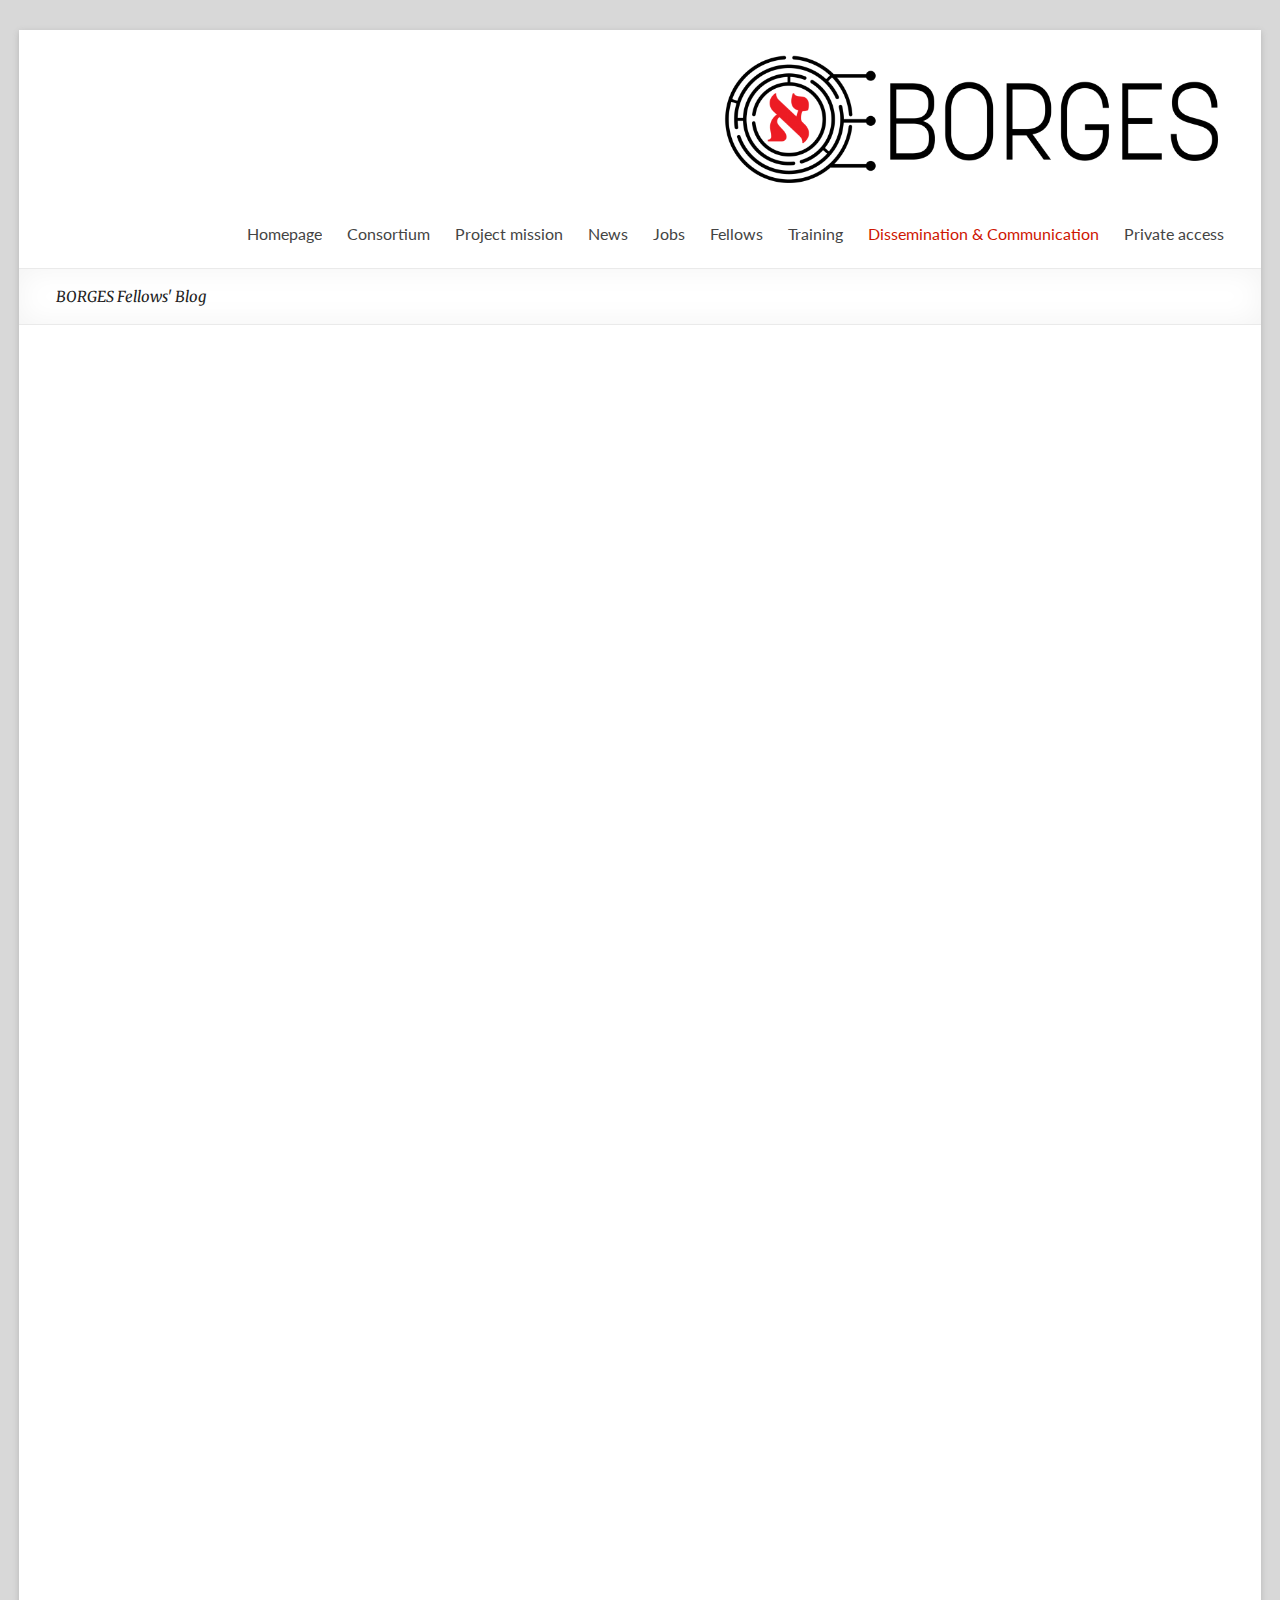
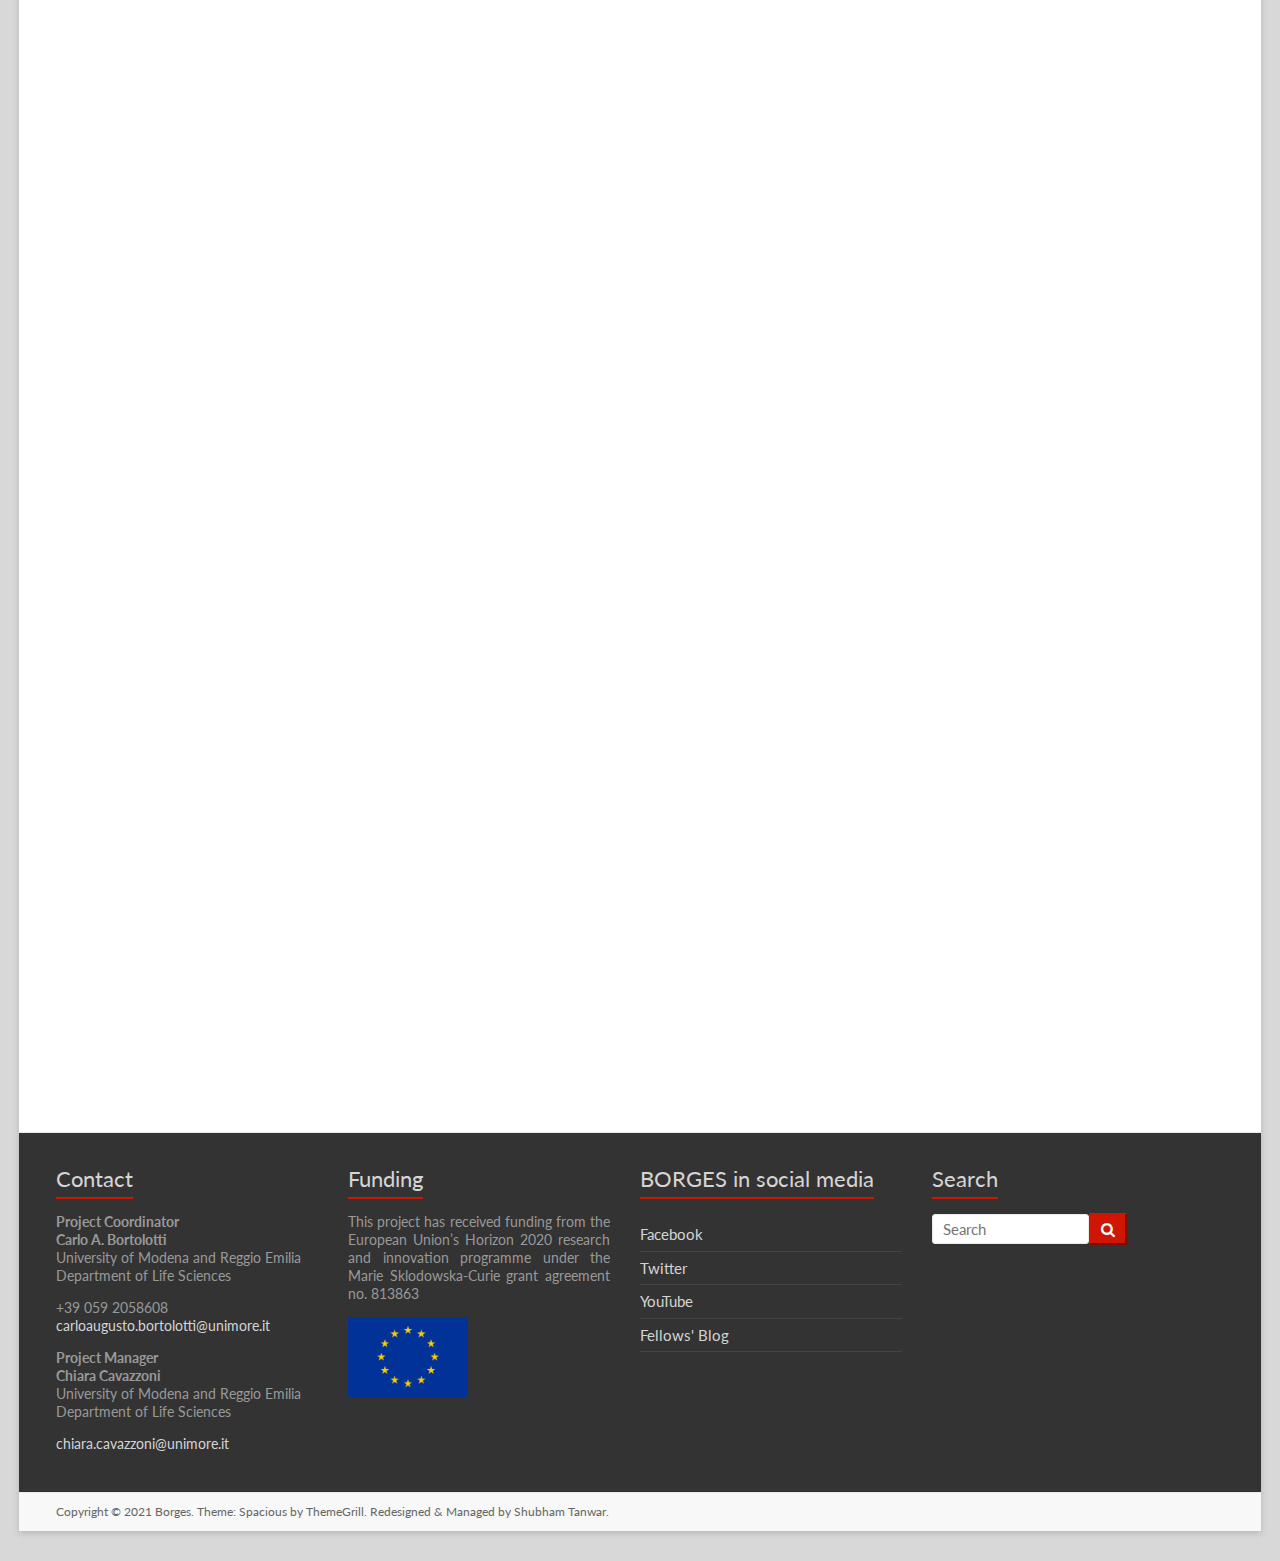
<file: behind-the-paper/deniz/2020/index.html>
<!DOCTYPE html>
<html lang="en">
<head>
<meta charset="UTF-8">
<title>A journey towards point-of-care devices for neurodegenerative disorders | Behind The Paper Series | BORGES Fellows' Blog</title>
<meta name="viewport" content="width=device-width, initial-scale=1.0">
<!-- Chrome, Firefox OS and Opera -->
<meta name="theme-color" content="#FFFFFF">
<!-- Windows Phone -->
<meta name="msapplication-navbutton-color" content="#FFFFFF">
<!-- iOS Safari -->
<meta name="apple-mobile-web-app-capable" content="yes">
<meta name="apple-mobile-web-app-status-bar-style" content="black">
<!-- Meta Tags for Social Media -->
<meta property="og:url" content="https://borges-blog.github.io/behind-the-paper/deniz/2020/">
<meta property="og:type" content="article">
<meta property="og:title" content="A journey towards point-of-care devices for neurodegenerative disorders">
<meta property="og:description" content="Behind The Paper Series">
<meta property="og:image" content="https://borges-blog.github.io/behind-the-paper/deniz/2020/CoverImage.jpg">
<meta property="og:image:width" content="1200">
<meta property="og:image:height" content="630">
<meta name="twitter:image:alt" content="Biosensing with ORGanic ElectronicS - Fellows' Blog">
<meta name="twitter:site" content="@Borges78107954">
<meta name="twitter:card" content="summary_large_image">
<meta property="og:site_name" content="BORGES: A Marie Skłodowska-Curie European Training Network (MSCA-ITN-ETN)">
<link rel="icon" type="image/png" href="../../../images/page_icon.png">
<link rel="stylesheet" href="../../../resource/w3.css">
<link rel="stylesheet" href="../../../resource/mystyle.css">
<link rel="stylesheet" media="print" href="../../../resource/print.css">
<link rel="stylesheet" href="https://cdnjs.cloudflare.com/ajax/libs/font-awesome/4.7.0/css/font-awesome.min.css">
<link rel="stylesheet" href="https://fonts.googleapis.com/css?family=Lato&#038;ver=5.4">
<link rel="stylesheet" href="https://fonts.googleapis.com/css?family=Merriweather:300,300i,400,400i,700,700i">
<!-- HTML5Shiv to enable styling of HTML5 elements in IE8 and earlier -->
<!--[if lt IE 9]>
  <script src="https://oss.maxcdn.com/libs/html5shiv/3.7.0/html5shiv.js"></script>
<![endif]-->
</head>
<body>
<h1 class="w3-hide">BORGES Fellows' Blog</h1>
<div class="page">
<header class="inner-wrap">
    <img id="BORGES_Logo" src="../../../images/BORGES-logo-v2-768x200.png" alt="BORGES LOGO" width="500">
    <nav>
    <h2 class="w3-hide">Navigation</h2>
        <div class="w3-bar navBar">
            <div class="w3-right hide-small">
                <a href="https://www.borges.unimore.it/" class="w3-bar-item w3-button w3-hover-none text-websiteGrey hover-text-websiteRed navBarItem">Homepage</a>
                <a href="https://www.borges.unimore.it/consortium/" class="w3-bar-item w3-button w3-hover-none text-websiteGrey hover-text-websiteRed navBarItem">Consortium</a>
                <div class="w3-dropdown-hover navBarItem">
                    <a href="https://www.borges.unimore.it/contatti/" class="text-websiteGrey hover-text-websiteRed" style="text-decoration:none;">Project mission</a>
                    <div class="w3-dropdown-content w3-bar-block navDropDown">
                        <a href="https://www.borges.unimore.it/work-programme/" class="w3-bar-item w3-button w3-hover-none text-websiteGrey hover-text-websiteRed w3-border-top border-websiteRed">Work Programme</a>
                        <a href="https://www.borges.unimore.it/objectives/" class="w3-bar-item w3-button w3-hover-none text-websiteGrey hover-text-websiteRed w3-border-top w3-border-bottom">Objectives</a>
                    </div>
                </div>
                <a href="https://www.borges.unimore.it/news/" class="w3-bar-item w3-button w3-hover-none text-websiteGrey hover-text-websiteRed navBarItem">News</a>
                <div class="w3-dropdown-hover navBarItem">
                    <a href="https://www.borges.unimore.it/jobs/" class="text-websiteGrey hover-text-websiteRed" style="text-decoration:none;">Jobs</a>
                    <div class="w3-dropdown-content w3-bar-block navDropDown">
                        <a href="https://www.borges.unimore.it/esr1-profile/" class="w3-bar-item w3-button w3-hover-none text-websiteGrey hover-text-websiteRed w3-border-top border-websiteRed">ESR1 Profile</a>
                        <a href="https://www.borges.unimore.it/esr2-profile/" class="w3-bar-item w3-button w3-hover-none text-websiteGrey hover-text-websiteRed w3-border-top">ESR2 Profile</a>
                        <a href="https://www.borges.unimore.it/esr3-profile/" class="w3-bar-item w3-button w3-hover-none text-websiteGrey hover-text-websiteRed w3-border-top">ESR3 Profile</a>
                        <a href="https://www.borges.unimore.it/esr4-profile/" class="w3-bar-item w3-button w3-hover-none text-websiteGrey hover-text-websiteRed w3-border-top">ESR4 Profile</a>
                        <a href="https://www.borges.unimore.it/esr5-profile/" class="w3-bar-item w3-button w3-hover-none text-websiteGrey hover-text-websiteRed w3-border-top">ESR5 Profile</a>
                        <a href="https://www.borges.unimore.it/esr-6/" class="w3-bar-item w3-button w3-hover-none text-websiteGrey hover-text-websiteRed w3-border-top">ESR6 Profile</a>
                        <a href="https://www.borges.unimore.it/esr7-profile/" class="w3-bar-item w3-button w3-hover-none text-websiteGrey hover-text-websiteRed w3-border-top">ESR7 Profile</a>
                        <a href="https://www.borges.unimore.it/esr8-profile/" class="w3-bar-item w3-button w3-hover-none text-websiteGrey hover-text-websiteRed w3-border-top">ESR8 Profile</a>
                        <a href="https://www.borges.unimore.it/esr9-profile/" class="w3-bar-item w3-button w3-hover-none text-websiteGrey hover-text-websiteRed w3-border-top">ESR9 Profile</a>
                        <a href="https://www.borges.unimore.it/esr10-profile/" class="w3-bar-item w3-button w3-hover-none text-websiteGrey hover-text-websiteRed w3-border-top">ESR10 Profile</a>
                        <a href="https://www.borges.unimore.it/esr11-profile/" class="w3-bar-item w3-button w3-hover-none text-websiteGrey hover-text-websiteRed w3-border-top">ESR11 Profile</a>
                        <!--<a href="https://www.borges.unimore.it/esr12-profile/" class="w3-bar-item w3-button w3-hover-none text-websiteGrey hover-text-websiteRed w3-border-top">ESR12 Profile</a>-->
                        <a href="https://www.borges.unimore.it/esr13-profile/" class="w3-bar-item w3-button w3-hover-none text-websiteGrey hover-text-websiteRed w3-border-top">ESR13 Profile</a>
                        <a href="https://www.borges.unimore.it/esr14-profile/" class="w3-bar-item w3-button w3-hover-none text-websiteGrey hover-text-websiteRed w3-border-top">ESR14 Profile</a>
                        <a href="https://www.borges.unimore.it/esr15-profile/" class="w3-bar-item w3-button w3-hover-none text-websiteGrey hover-text-websiteRed w3-border-top w3-border-bottom">ESR15 Profile</a>
                    </div>
                </div>
                <div class="w3-dropdown-hover navBarItem">
                    <a href="https://www.borges.unimore.it/fellows-2/" class="text-websiteGrey hover-text-websiteRed" style="text-decoration:none;">Fellows</a>
                    <div class="w3-dropdown-content w3-bar-block navDropDown">
                        <a href="https://www.borges.unimore.it/esr-1-pamela-allison-manco-urbina-unimore/" class="w3-bar-item w3-button w3-hover-none text-websiteGrey hover-text-websiteRed w3-border-top border-websiteRed">ESR 1 – Pamela Allison Manco Urbina (UNIMORE)</a>
                        <a href="https://www.borges.unimore.it/esr-2-pietro-antonio-livio-unistra/" class="w3-bar-item w3-button w3-hover-none text-websiteGrey hover-text-websiteRed w3-border-top">ESR 2 – Pietro Antonio Livio (UNISTRA)</a>
                        <a href="https://www.borges.unimore.it/esr-3-roger-hasler-ait/" class="w3-bar-item w3-button w3-hover-none text-websiteGrey hover-text-websiteRed w3-border-top">ESR 3 – Roger Hasler (AIT)</a>
                        <a href="https://www.borges.unimore.it/esr-4-shubham-tanwar-ibec/" class="w3-bar-item w3-button w3-hover-none text-websiteGrey hover-text-websiteRed w3-border-top">ESR 4 – Shubham Tanwar (IBEC)</a>
                        <a href="https://www.borges.unimore.it/esr-5-bernhard-burtscher-liu/" class="w3-bar-item w3-button w3-hover-none text-websiteGrey hover-text-websiteRed w3-border-top">ESR 5 – Bernhard Burtscher (LIU)</a>
                        <a href="https://www.borges.unimore.it/esr-6-pooya-azizian-leitat/" class="w3-bar-item w3-button w3-hover-none text-websiteGrey hover-text-websiteRed w3-border-top">ESR 6 – Pooya Azizian (LEITAT)</a>
                        <a href="https://www.borges.unimore.it/esr-7-mohamed-awadein-keysight/" class="w3-bar-item w3-button w3-hover-none text-websiteGrey hover-text-websiteRed w3-border-top">ESR 7 – Mohamed Awadein (KEYSIGHT)</a>
                        <a href="https://www.borges.unimore.it/esr-8-deniz-gulseren-saygin-scriba/" class="w3-bar-item w3-button w3-hover-none text-websiteGrey hover-text-websiteRed w3-border-top">ESR 8 – Gulseren Deniz Saygin (SCRIBA)</a>
                        <a href="https://www.borges.unimore.it/esr-9-anatolii-makhinia-rise/" class="w3-bar-item w3-button w3-hover-none text-websiteGrey hover-text-websiteRed w3-border-top">ESR 9 – Anatolii Makhinia (RISE)</a>
                        <a href="https://www.borges.unimore.it/esr-10-panagiotis-petris-culgi/" class="w3-bar-item w3-button w3-hover-none text-websiteGrey hover-text-websiteRed w3-border-top">ESR 10 – Panagiotis Petris (CULGI)</a>
                        <a href="https://www.borges.unimore.it/esr-11-marina-galliani-armines/" class="w3-bar-item w3-button w3-hover-none text-websiteGrey hover-text-websiteRed w3-border-top">ESR 11 - Marina Galliani (ARMINES)</a>
                        <a href="https://www.borges.unimore.it/esr-12-tommaso-marchesi-dalvise-mpg/" class="w3-bar-item w3-button w3-hover-none text-websiteGrey hover-text-websiteRed w3-border-top">ESR 12 &#8211; Tommaso Marchesi D&#8217;Alvise (MPG)</a>
                        <a href="https://www.borges.unimore.it/esr-13-kateryna-solodka-unimore/" class="w3-bar-item w3-button w3-hover-none text-websiteGrey hover-text-websiteRed w3-border-top">ESR 13 – Kateryna Solodka (UNIMORE)</a>
                        <a href="https://www.borges.unimore.it/esr-14-sara-hojjati-liu/" class="w3-bar-item w3-button w3-hover-none text-websiteGrey hover-text-websiteRed w3-border-top">ESR 14 - Sara Hojjati</a>
                        <a href="https://www.borges.unimore.it/esr-15-larissa-hutter-ibec/" class="w3-bar-item w3-button w3-hover-none text-websiteGrey hover-text-websiteRed w3-border-top w3-border-bottom">ESR 15 – Larissa Hütter (IBEC)</a>
                    </div>
                </div>
                <div class="w3-dropdown-hover navBarItem">
                    <a href="https://www.borges.unimore.it/training/" class="text-websiteGrey hover-text-websiteRed" style="text-decoration:none;">Training</a>
                    <div class="w3-dropdown-content w3-bar-block navDropDown">
                        <a href="https://www.borges.unimore.it/e-didactics-platform/" class="w3-bar-item w3-button w3-hover-none text-websiteGrey hover-text-websiteRed w3-border-top border-websiteRed">E-didactics Platform</a>
                        <a href="https://www.borges.unimore.it/training-workshops-tw/" class="w3-bar-item w3-button w3-hover-none text-websiteGrey hover-text-websiteRed w3-border-top w3-border-bottom">Training Workshops (TW)</a>
                    </div>
                </div>
                <div class="w3-dropdown-hover navBarItem">
                    <a href="https://www.borges.unimore.it/dissemination-communication/" class="text-websiteRed" style="text-decoration:none;">Dissemination & Communication</a>
                    <div class="w3-dropdown-content w3-bar-block navDropDown">
                        <a href="https://www.borges.unimore.it/publications/" class="w3-bar-item w3-button w3-hover-none text-websiteGrey hover-text-websiteRed w3-border-top border-websiteRed">Publications</a>
                        <a href="https://www.borges.unimore.it/oral-poster-presentations/" class="w3-bar-item w3-button w3-hover-none text-websiteGrey hover-text-websiteRed w3-border-top">Oral & Poster Presentations</a>
                        <a href="https://www.borges.unimore.it/newsletter/" class="w3-bar-item w3-button w3-hover-none text-websiteGrey hover-text-websiteRed w3-border-top">Newsletter</a>
                        <a href="https://borges-blog.github.io/" class="w3-bar-item w3-button w3-hover-none text-websiteGrey hover-text-websiteRed w3-border-top w3-border-bottom">Fellows' Blog</a>
                    </div>
                </div>
                <a href="https://www.borges.unimore.it/private-access/" class="w3-bar-item w3-button w3-hover-none text-websiteGrey hover-text-websiteRed navBarItem">Private access</a>
            </div>
            <a href="javascript:void(0)" class="w3-bar-item w3-text-white w3-hover-text-white hover-background-websiteRed hide-large menuBtn" onclick="animateBars(this);showAccordion('showMenu');" title="Menu" style="padding: 6px 16px;">
                <div class="w3-row">
                    <div class="w3-col s6">
                        <div class="menuIconBar1"></div>
                        <div class="menuIconBar2"></div>
                        <div class="menuIconBar3"></div>
                    </div>
                    <div class="w3-col s6 w3-large w3-wide" style="margin-left:-1em;">
                    MENU
                    </div>
                </div>    
            </a>
        </div>        
        <div id="showMenu" class="w3-bar-block w3-hide w3-text-white">
            <a href="https://www.borges.unimore.it/" class="w3-bar-item w3-button w3-hover-text-white hover-background-websiteRed animateTiles">Homepage</a>
            <a href="https://www.borges.unimore.it/consortium/" class="w3-bar-item w3-button w3-hover-text-white hover-background-websiteRed animateTiles" style="animation-delay: .10s;">Consortium</a>
            <div class="w3-bar-item w3-button w3-hover-text-white hover-background-websiteRed animateTiles" style="animation-delay: .20s;">
                <a href="https://www.borges.unimore.it/contatti/" style="text-decoration: none;">Project Mission</a>
                <span class="w3-padding-small" onclick="showAccordion('ProjectMission')"><i class="fa fa-caret-down"></i></span>
            </div>
            <div id="ProjectMission" class="w3-hide w3-bar-block w3-white menuDropDown">
                <a href="https://www.borges.unimore.it/work-programme/" class="w3-bar-item w3-button w3-hover-text-white hover-background-websiteRed w3-animate-zoom">Work Programme</a>
                <a href="https://www.borges.unimore.it/objectives/" class="w3-bar-item w3-button w3-hover-text-white hover-background-websiteRed w3-border-top w3-animate-zoom">Objectives</a>
            </div>
            <a href="https://www.borges.unimore.it/news/" class="w3-bar-item w3-button w3-hover-text-white hover-background-websiteRed animateTiles" style="animation-delay: .30s;">News</a>
            <div class="w3-bar-item w3-button w3-hover-text-white hover-background-websiteRed animateTiles" style="animation-delay: 0.40s;">
                <a href="https://www.borges.unimore.it/jobs/" style="text-decoration: none;">Jobs</a>
                <span class="w3-padding-small" onclick="showAccordion('Jobs')"><i class="fa fa-caret-down"></i></span>
            </div>
            <div id="Jobs" class="w3-hide w3-bar-block w3-white menuDropDown">
                <a href="https://www.borges.unimore.it/esr1-profile/" class="w3-bar-item w3-button w3-hover-text-white hover-background-websiteRed w3-animate-zoom">ESR1 Profile</a>
                <a href="https://www.borges.unimore.it/esr2-profile/" class="w3-bar-item w3-button w3-hover-text-white hover-background-websiteRed w3-border-top w3-animate-zoom">ESR2 Profile</a>
                <a href="https://www.borges.unimore.it/esr3-profile/" class="w3-bar-item w3-button w3-hover-text-white hover-background-websiteRed w3-border-top w3-animate-zoom">ESR3 Profile</a>
                <a href="https://www.borges.unimore.it/esr4-profile/" class="w3-bar-item w3-button w3-hover-text-white hover-background-websiteRed w3-border-top w3-animate-zoom">ESR4 Profile</a>
                <a href="https://www.borges.unimore.it/esr5-profile/" class="w3-bar-item w3-button w3-hover-text-white hover-background-websiteRed w3-border-top w3-animate-zoom">ESR5 Profile</a>
                <a href="https://www.borges.unimore.it/esr-6/" class="w3-bar-item w3-button w3-hover-text-white hover-background-websiteRed w3-border-top w3-animate-zoom">ESR6 Profile</a>
                <a href="https://www.borges.unimore.it/esr7-profile/" class="w3-bar-item w3-button w3-hover-text-white hover-background-websiteRed w3-border-top w3-animate-zoom">ESR7 Profile</a>
                <a href="https://www.borges.unimore.it/esr8-profile/" class="w3-bar-item w3-button w3-hover-text-white hover-background-websiteRed w3-border-top w3-animate-zoom">ESR8 Profile</a>
                <a href="https://www.borges.unimore.it/esr9-profile/" class="w3-bar-item w3-button w3-hover-text-white hover-background-websiteRed w3-border-top w3-animate-zoom">ESR9 Profile</a>
                <a href="https://www.borges.unimore.it/esr10-profile/" class="w3-bar-item w3-button w3-hover-text-white hover-background-websiteRed w3-border-top w3-animate-zoom">ESR10 Profile</a>
                <a href="https://www.borges.unimore.it/esr11-profile/" class="w3-bar-item w3-button w3-hover-text-white hover-background-websiteRed w3-border-top w3-animate-zoom">ESR11 Profile</a>
                <!--<a href="https://www.borges.unimore.it/esr12-profile/" class="w3-bar-item w3-button w3-hover-text-white hover-background-websiteRed w3-border-top w3-animate-zoom">ESR12 Profile</a>-->
                <a href="https://www.borges.unimore.it/esr13-profile/" class="w3-bar-item w3-button w3-hover-text-white hover-background-websiteRed w3-border-top w3-animate-zoom">ESR13 Profile</a>
                <a href="https://www.borges.unimore.it/esr14-profile/" class="w3-bar-item w3-button w3-hover-text-white hover-background-websiteRed w3-border-top w3-animate-zoom">ESR14 Profile</a>
                <a href="https://www.borges.unimore.it/esr15-profile/" class="w3-bar-item w3-button w3-hover-text-white hover-background-websiteRed w3-border-top w3-animate-zoom">ESR15 Profile</a>
            </div>
            <div class="w3-bar-item w3-button w3-hover-text-white hover-background-websiteRed animateTiles" style="animation-delay: 0.50s;">
                <a href="https://www.borges.unimore.it/fellows-2/" style="text-decoration: none;">Fellows</a>
                <span class="w3-padding-small" onclick="showAccordion('Fellows')"><i class="fa fa-caret-down"></i></span>
            </div>
            <div id="Fellows" class="w3-hide w3-bar-block w3-white menuDropDown">
                <a href="https://www.borges.unimore.it/esr-1-pamela-allison-manco-urbina-unimore/" class="w3-bar-item w3-button w3-hover-text-white hover-background-websiteRed w3-animate-zoom">ESR 1 – Pamela Allison Manco Urbina (UNIMORE)</a>
                <a href="https://www.borges.unimore.it/esr-2-pietro-antonio-livio-unistra/" class="w3-bar-item w3-button w3-hover-text-white hover-background-websiteRed w3-border-top w3-animate-zoom">ESR 2 – Pietro Antonio Livio (UNISTRA)</a>
                <a href="https://www.borges.unimore.it/esr-3-roger-hasler-ait/" class="w3-bar-item w3-button w3-hover-text-white hover-background-websiteRed w3-border-top w3-animate-zoom">ESR 3 – Roger Hasler (AIT)</a>
                <a href="https://www.borges.unimore.it/esr-4-shubham-tanwar-ibec/" class="w3-bar-item w3-button w3-hover-text-white hover-background-websiteRed w3-border-top w3-animate-zoom">ESR 4 – Shubham Tanwar (IBEC)</a>
                <a href="https://www.borges.unimore.it/esr-5-bernhard-burtscher-liu/" class="w3-bar-item w3-button w3-hover-text-white hover-background-websiteRed w3-border-top w3-animate-zoom">ESR 5 – Bernhard Burtscher (LIU)</a>
                <a href="https://www.borges.unimore.it/esr-6-pooya-azizian-leitat/" class="w3-bar-item w3-button w3-hover-text-white hover-background-websiteRed w3-border-top w3-animate-zoom">ESR 6 – Pooya Azizian (LEITAT)</a>
                <a href="https://www.borges.unimore.it/esr-7-mohamed-awadein-keysight/" class="w3-bar-item w3-button w3-hover-text-white hover-background-websiteRed w3-border-top w3-animate-zoom">ESR 7 – Mohamed Awadein (KEYSIGHT)</a>
                <a href="https://www.borges.unimore.it/esr-8-deniz-gulseren-saygin-scriba/" class="w3-bar-item w3-button w3-hover-text-white hover-background-websiteRed w3-border-top w3-animate-zoom">ESR 8 – Gulseren Deniz Saygin (SCRIBA)</a>
                <a href="https://www.borges.unimore.it/esr-9-anatolii-makhinia-rise/" class="w3-bar-item w3-button w3-hover-text-white hover-background-websiteRed w3-border-top w3-animate-zoom">ESR 9 – Anatolii Makhinia (RISE)</a>
                <a href="https://www.borges.unimore.it/esr-10-panagiotis-petris-culgi/" class="w3-bar-item w3-button w3-hover-text-white hover-background-websiteRed w3-border-top w3-animate-zoom">ESR 10 – Panagiotis Petris (CULGI)</a>
                <a href="https://www.borges.unimore.it/esr-11-marina-galliani-armines/" class="w3-bar-item w3-button w3-hover-text-white hover-background-websiteRed w3-border-top w3-animate-zoom">ESR 11 - Marina Galliani (ARMINES)</a>
                <a href="https://www.borges.unimore.it/esr-12-tommaso-marchesi-dalvise-mpg/" class="w3-bar-item w3-button w3-hover-text-white hover-background-websiteRed w3-border-top w3-animate-zoom">ESR 12 &#8211; Tommaso Marchesi D&#8217;Alvise (MPG)</a>
                <a href="https://www.borges.unimore.it/esr-13-kateryna-solodka-unimore/" class="w3-bar-item w3-button w3-hover-text-white hover-background-websiteRed w3-border-top w3-animate-zoom">ESR 13 – Kateryna Solodka (UNIMORE)</a>
                <a href="https://www.borges.unimore.it/esr-14-sara-hojjati-liu/" class="w3-bar-item w3-button w3-hover-text-white hover-background-websiteRed w3-border-top w3-animate-zoom">ESR 14 - Sara Hojjati</a>
                <a href="https://www.borges.unimore.it/esr-15-larissa-hutter-ibec/" class="w3-bar-item w3-button w3-hover-text-white hover-background-websiteRed w3-border-top w3-animate-zoom">ESR 15 – Larissa Hütter (IBEC)</a>
            </div>
            <div class="w3-bar-item w3-button w3-hover-text-white hover-background-websiteRed animateTiles" style="animation-delay: .60s;">
                <a href="https://www.borges.unimore.it/training/" style="text-decoration: none;">Training</a>
                <span class="w3-padding-small" onclick="showAccordion('Training')"><i class="fa fa-caret-down"></i></span>
            </div>
            <div id="Training" class="w3-hide w3-bar-block w3-white menuDropDown">
                <a href="https://www.borges.unimore.it/e-didactics-platform/" class="w3-bar-item w3-button w3-hover-text-white hover-background-websiteRed w3-animate-zoom">E-didactics Platform</a>
                <a href="https://www.borges.unimore.it/training-workshops-tw/" class="w3-bar-item w3-button w3-hover-text-white hover-background-websiteRed w3-border-top w3-animate-zoom">Training Workshops (TW)</a>
            </div>
            <div class="w3-bar-item w3-button w3-hover-text-white hover-background-websiteRed animateTiles" style="animation-delay: .70s;">
                <a href="https://www.borges.unimore.it/dissemination-communication/" style="text-decoration: none;">Dissemination & Communication</a>
                <span class="w3-padding-small" onclick="showAccordion('DissComm')"><i class="fa fa-caret-down"></i></span>
            </div>
            <div id="DissComm" class="w3-hide w3-bar-block w3-white menuDropDown">
                <a href="https://www.borges.unimore.it/publications/" class="w3-bar-item w3-button w3-hover-text-white hover-background-websiteRed w3-border-top w3-animate-zoom">Publications</a>
                <a href="https://www.borges.unimore.it/oral-poster-presentations/" class="w3-bar-item w3-button w3-hover-text-white hover-background-websiteRed w3-border-top w3-animate-zoom">Oral & Poster Presentations</a>
                <a href="https://www.borges.unimore.it/newsletter/" class="w3-bar-item w3-button w3-hover-text-white hover-background-websiteRed w3-border-top w3-animate-zoom">Newsletter</a>
                <a href="https://borges-blog.github.io/" class="w3-bar-item w3-button w3-hover-text-white hover-background-websiteRed w3-border-top w3-animate-zoom">Fellows' Blog</a>
            </div>
            <a href="https://www.borges.unimore.it/private-access/" class="w3-bar-item w3-button w3-hover-text-white hover-background-websiteRed animateTiles" style="animation-delay: .80s;">Private Access</a>
        </div>        
    </nav>
</header>
<div class="page-title-container"><div class="inner-wrap page-title-container-short"><a href="../../../" class="hover-text-websiteRed" style="text-decoration:none;">BORGES Fellows&apos; Blog</a></div></div>
<main class="inner-wrap">
<article class="w3-modal-content animateTiles">
    <header>
        <span class="blogpostDate"><i><time datetime="2020-12-10">Dec 10, 2020</time></i></span>
        <h2 class="blogpostHeading">A journey towards point-of-care devices for neurodegenerative disorders</h2>
        <div class="blogpostSubHeading"></div>
        <div class="w3-border-bottom" style="line-height:2em;">
            <span class="alignleft w3-tooltip blogpostAuthor">
                <i>by&nbsp;&nbsp;</i><a href="https://borges-blog.github.io/about-us/#ESR8_Deniz" target="_blank" class="w3-text-grey w3-hover-text-black">Deniz</a>
            </span>
            <span id="blogpostDate" class="alignright"><i><time datetime="2020-12-10">Dec 10, 2020</time></i></span>
            <div style="clear: both;"></div>
        </div>
    </header>
    <div class="blogpostContent">
        <div class="w3-center" id="Blogpost Thumbnail">
            <img src="./CoverImage.jpg" alt="Early stage researcher Deniz inspecting the microfluidic device under optical microscope" style="width:100%;object-fit:cover;">
            <div class="w3-small w3-left w3-hide-small" style="padding-top:0.75em;"><i>Early stage researcher Deniz inspecting the microfluidic device under optical microscope.</i></div>
        </div>
		<br class="w3-hide-small">
		<p class="DropCaps">The Point-of-care (POC) devices have seen significant progress in recent years, and their importance is further amplified in <a href="https://borges-blog.github.io/biosensors-from-poc-to-fighting-pandemics/" target="_blank" class="text-websiteRed" style="text-decoration:none;">current situations</a>. They allow achieving real-time diagnostic results and decreases the waiting time. At the same time, it offers the possibility of monitoring diseases and their evolution. In our <a href="https://doi.org/10.1016/j.bios.2020.112433" target="_blank" class="text-websiteRed" style="text-decoration:none;">present study</a>, we focus on developing a POC device that targets α-synuclein biomarker, which hints towards possible neurodegenerative disorders such as Parkinson and Alzheimer.</p>
        <p>The biomarkers that tell whether a disease is present or not are usually present in low concentration (nano-picomolar range) in the biological samples at the onset of the disease. Their early detection helps in the diagnosis and prognostics of the disease. Additionally, the relationship between the disease stage and the biomarker levels can be established. In our paper, we use Electrolyte-Gated Organic Field-Effect Transistor (EGOFET) as the sensing platform, which is ideal for detecting biomarkers in an aqueous medium such as biological fluids.</p>
        <p>The sensing mechanism is based on the biorecognition events occurring at the surface due to the antibody and antigen interactions. Therefore, the right surface chemistry and biorecognition elements are crucial. Here we took two different approaches for the surface chemistry and compared their sensing capabilities. In both approaches, antibodies are immobilized on the gate electrode of the transistor. One protocol contains self-assembled monolayer (SAM) and the other one with the Protein G, which is commonly used for immobilization. The orientation of the molecules on the gold surface can be a limiting factor for the antibody adsorption. Therefore, surface chemistry affects the sensing efficiency. In the end, all the results are validated with the Surface Plasmon Resonance (SPR) technique.</p>
		<p>Along with the sensing unit, the suitable microfluidic device is designed and fabricated. It has two chambers made from PDMS (Polydimethylsiloxane) with a flexible channel connecting both of them, as shown in Figure 1(a). The microfluidic device also acts as the holder to support the substrate. The microfluidics is carefully designed to avoid the cross-contamination and it is validated with COMSOL Software for Multiphysics Simulation. These simulations give us information about how the fluids behave near the inlet and in the microfluidic chamber. For example, the velocity fields show the maximum intensity near the widening section of the inlet, whereas it decays towards the sides of the microfluidic chamber.</p>
		<div class="w3-center" id="PaperDevicePicture">
            <img src="./Image1.jpg" alt="Devices fabricated in the present study." width="100%" class="w3-image">
            <div class="w3-small"><i>Figure 1: (a) 3D scheme of the microfluidic setup. (b) Microfluidic setup filled with red and blue dyes in the sensing and reference chamber respectively.</i></div>
        </div>
		<p>The final design consists of two chambers with separate coplanar gate electrodes termed as “reference” and “sensing”. The chamber one containing the reference gate electrode is filled with the PBS buffer solution and the chamber two is filled with different solutions with the sensing gate. The reference gate is used for characterizing the electrical performance of the organic semiconductor at the beginning and the end of the sensing experiments.  By comparing the two different surface functionalization protocols, it was found that both protocols show similar sensitives; however, they offer different response ranges. Therefore, they can be used depending on the levels of biomarkers (correlated with disease stage). For the future applications, they could be used together to cover up all the range.</p>
		<p>For more information, please check out our article "<em>Label-free immunodetection of &alpha;-synuclein by using a microfluidics coplanar electrolyte-gated organic field-effect transistor</em>" published in <i>Biosensors and Bioelectronics</i> (DOI: <a href="https://doi.org/10.1016/j.bios.2020.112433" target="_blank" class="text-websiteRed" style="text-decoration:none;">10.1016/j.bios.2020.112433</a>).</p>
		<p>&amp; Stay tuned to <em>BORGES Blog</em> for more updates!</p>
        <br>
		<div class="share">
            <span>Share</span>
            <p id="blogpostURL" class="w3-hide" style="font-size:14px;line-height:18px;">https://borges-blog.github.io/behind-the-paper/deniz/2020/</p>
            <div class="socialTab">
                <a href="https://www.facebook.com/sharer/sharer.php?u=https%3A%2F%2Fborges-blog.github.io%2Fbehind-the-paper%2Fdeniz%2F2020%2F" target="_blank" class="fa fa-facebook"></a>
                <a href="https://twitter.com/intent/tweet?hashtags=BORGES&ref_src=twsrc%5Etfw&related=Borges78107954&text=A%20journey%20towards%20point-of-care%20devices%20for%20neurodegenerative%20disorders&tw_p=tweetbutton&url=https%3A%2F%2Fborges-blog.github.io%2Fbehind-the-paper%2Fdeniz%2F2020%2F&via=Borges78107954" target="_blank" class="fa fa-twitter"></a>
                <p onclick="copyToClipboard('blogpostURL')" style="display:inline-block;margin:0px;cursor:pointer;"><i id="blogpostURL_Btn" class="fa fa-link"></i></p>
                <a href="mailto:?subject=A%20journey%20towards%20point-of-care%20devices%20for%20neurodegenerative%20disorders&body=https%3A%2F%2Fborges-blog.github.io%2Fbehind-the-paper%2Fdeniz%2F2020%2F" class="fa fa-envelope"></a>
                <a href="https://api.whatsapp.com/send?text=A%20journey%20towards%20point-of-care%20devices%20for%20neurodegenerative%20disorders%20https%3A%2F%2Fborges-blog.github.io%2Fbehind-the-paper%2Fdeniz%2F2020%2F" target="_blank" class="fa fa-whatsapp"></a>
                <a href="./BORGESFellowsBlog_BehindThePaper_Deniz_BIOS2020.pdf" target="_blank" class="fa fa-download"></a>
            </div>
        </div>
		<br>
    </div>
</article>
</main>
<footer>
    <div class="inner-wrap footer-wrap">
        <div class="w3-row">
            <div class="w3-col m6 l3">
                <div class="footerHeading"><span>Contact</span></div>
                <p><strong>Project Coordinator</strong><br>
                <strong>Carlo A. Bortolotti</strong><br>
                University of Modena and Reggio Emilia<br>
                Department of Life Sciences</p>
                <p>+39 059 2058608<br>
                <a href="mailto:carloaugusto.bortolotti@unimore.it" class="hover-text-websiteRed">carloaugusto.bortolotti@unimore.it</a></p>
                <p><strong>Project Manager</strong><br>
                <strong>Chiara Cavazzoni</strong><br>
                University of Modena and Reggio Emilia<br>
                Department of Life Sciences</p>
                <p><a href="mailto:chiara.cavazzoni@unimore.it" class="hover-text-websiteRed">chiara.cavazzoni@unimore.it</a></p>
            </div>
            <div id="fundingSection" class="w3-col m6 l3">
                <div class="footerHeading"><span>Funding</span></div>
                <p class="w3-justify">This project has received funding from the European Union’s Horizon 2020 research and innovation programme under the Marie Sklodowska-Curie grant agreement no. 813863</p>
                <p><img src="../../../images/eu_logo-300x200.png" alt="EU Logo" width="120" height="80"></p>
            </div>
            <div class="w3-col m6 l3">
                <div class="footerHeading"><span>BORGES in social media</span></div>
                <ul>
                    <li><a href="https://www.facebook.com/BorgesMCSA/" target="_blank" class="hover-text-websiteRed">Facebook</a></li>
                    <li><a href="https://twitter.com/Borges78107954" target="_blank" class="hover-text-websiteRed">Twitter</a></li>
                    <li><a href="https://www.youtube.com/channel/UCg62EOV8i_L1C_O1vibuTdA" target="_blank" class="hover-text-websiteRed">YouTube</a></li>
                    <li><a href="https://borges-blog.github.io/" class="hover-text-websiteRed">Fellows' Blog</a></li>
                </ul>
            </div>
            <div class="w3-col m6 l3">
                <div class="footerHeading"><span>Search</span></div>
                <form action="https://www.borges.unimore.it/" style="margin:auto;" method="get">
                    <input type="text" placeholder="Search" name="s"><button type="submit" class="border-websiteRed background-websiteRed" style="line-height: 20px;padding: 4px 10px;"><i class="fa fa-search"></i></button>
                </form>
            </div>
        </div>
    </div>
</footer>
<div class="footer-socket-wrapper">
	<div class="inner-wrap">     
        <div class="copyright">Copyright © 2021 <a href="https://www.borges.unimore.it/" title="Borges"><span>Borges</span></a>. Theme: Spacious by <a href="https://themegrill.com/themes/spacious" target="_blank" title="ThemeGrill" rel="designer"><span>ThemeGrill</span></a>. Redesigned &amp; Managed by <a href="https://borges-blog.github.io/about-us/#ESR4_Shubham" target="_blank" title="Shubham Tanwar" rel="author"><span>Shubham Tanwar</span></a>.</div>
	</div>
</div>
</div>
<!-- Written by Shubham Tanwar -->
<script defer src="../../../resource/myscript.js"></script>
<script src="https://ajax.googleapis.com/ajax/libs/jquery/1.10.2/jquery.min.js"></script>
<script src="../../../resource/rwdImageMaps/jquery.rwdImageMaps.min.js"></script>
<script>
$(document).ready(function(e) {
	$('img[usemap]').rwdImageMaps();
	
	$('area').on('click', function(openProfile) {
        openProfile.preventDefault();
        profileID=$(this).attr('href');
        document.getElementById(profileID).style.display='block';
	});
});
</script>
</body>
</html>
</file>
<file: resource/mystyle.css>
html {
    overflow-y: scroll;
    scroll-behavior: smooth;
}
::-webkit-scrollbar {
    width: 0px;
    background: transparent; /* make scrollbar transparent */
}
/*For older browsers to handle HTML5 correctly*/
header, section, footer, aside, nav, main, article, figure {
    display: block;
}
body {
    background-color:#d8d8d8;
    padding: 30px 0px;
    margin:0px;
}
.page {
    max-width: 1268px;
    margin: 0 auto;
    background-color: #FFFFFF;
    box-shadow: 0 2px 6px rgba(100, 100, 100, 0.3);
}
header {
    padding:15px 0px;
}
article header {
    padding:0px;
}
header img[id='BORGES_Logo'] {
    max-width:100%;
    height:auto;
    margin-left:auto;
    margin-right:0px;
    margin-top:10px;
    margin-bottom: 10px;
    display:block;
}
nav {
    font-family: 'Lato', sans-serif;
}
.navBar {
    margin-top:18px;
    margin-bottom:4px;
    font-size:16px;
    line-height:30px;  
}
.navBarItem {
    padding: 16px 0 0 25px!important;
}
.navDropDown {
    padding-top:16px;
    font-size: 13px;
    line-height:1.2em;
}
.menuBtn {
    width: 100%!important;
    background: #3A3A3A;
    margin-top:15px;
}
/* animated menu bars */
.menuIconBar1, .menuIconBar2, .menuIconBar3 {
  width: 20px;
  height: 2px;
  background-color: rgb(255,255,255);
  margin: 6px 2em 6px auto;
  transition: 0.4s;
}
.change .menuIconBar1 {
  -webkit-transform: rotate(-45deg) translate(-5px, 6px);
  transform: rotate(-45deg) translate(-5px, 6px);
}
.change .menuIconBar2 {opacity: 0;}
.change .menuIconBar3 {
  -webkit-transform: rotate(45deg) translate(-5px, -6px);
  transform: rotate(45deg) translate(-5px, -6px);
}
#showMenu {
    background: #3A3A3A;
}
.menuDropDown {
    font-size: 13px;
}
.animateTiles {
    opacity: 0;
    -webkit-animation: fadeInAndUp .6s ease-in-out;
    animation: fadeInAndUp .6s ease-in-out;
    animation-fill-mode: forwards;
}
@-webkit-keyframes fadeInAndUp {
  from {
    opacity: 0;
    -webkit-transform: translate3d(0, 20px, 0);
  }
  99% {
    opacity: 1;
    -webkit-transform: translate3d(0, 0, 0);
  }
  100% {
    opacity: 1;
  }
}
@keyframes fadeInAndUp {
  from {
    opacity: 0;    
    transform: translate3d(0, 50px, 0);
  }
  99% {
    opacity: 1;
    transform: translate3d(0, 0, 0);
  }
  100% {
    opacity: 1;
  }
}
.page-title-container {
    font-family: Merriweather,serif;
    font-weight:normal;
    font-size: 22px;
    line-height: 36px;
    color: #222222;
    border-top: 1px solid #EAEAEA;
    border-bottom: 1px solid #EAEAEA;
    padding: 20px 0;
    box-shadow: 0 0 30px rgba(0, 0, 0, 0.05) inset;
    display: block;
}
.inner-wrap {
    margin: 0 auto;
    max-width: 1218px;
}
.text-websiteGrey{color:#444444!important}
.text-websiteRed, .hover-text-websiteRed:hover{color:#ce1602!important}
.border-websiteRed{border-color:#ce1602!important}
.hover-border-websiteRed:hover{border-color:#ce1602!important}
.background-websiteRed,.hover-background-websiteRed:hover{color:#FFF;background-color:#ce1602!important}
main {
    padding-top: 2em;
    font-family: Merriweather,serif;
    text-align: justify;
}
section {
    padding-right:1.5em;
    margin-bottom:2em;
}
article {
    margin-bottom:2em;
}
/*Zoom Image on Hover*/
.imageZoom {
    display: inline-block;
    overflow: hidden;
}
.imageZoom img {
    -webkit-transition: all .2s ease;
    -moz-transition: all .2s ease;
    -ms-transition: all .2s ease;
    -o-transition: all .2s ease;
    transition: all .2s ease;
    vertical-align: middle;
}
.is-hover:hover img {
    -webkit-transform:scale(1.1); /* Safari and Chrome */
    -moz-transform:scale(1.1); /* Firefox */
    -ms-transform:scale(1.1); /* IE 9 */
    -o-transform:scale(1.1); /* Opera */
    transform:scale(1.1);
}
.is-hover:hover .hover-text-websiteRed{color:#ce1602!important}
.blogpostImage,.blogpostDetails {width:100%}
.blogpostTitle {
    font-size:1.5em;
    font-weight: 400;
}
.blogpostAuthor {
    font-weight:300;
    line-height:2em;
}
.blogpostAuthor a {
    text-decoration:none;
    text-transform: uppercase;
    letter-spacing: 2px;
}
.blogpostDescription {
    font-weight:300;
    font-size:14px;
    padding-top:0.4em;
}
.ComingSoon {
    line-height:4em;
    text-align:center!important;
}
.blogpostDate {
    letter-spacing: 2px;
	opacity: .5;
}
#blogpostDate {
	opacity: .5;
}
.blogpostReadMoreBtn {
    width:120px!important;
    font-weight:300;
    box-shadow:none!important;
}
/* on hover display css entity with animation */
.hoverCSSentity {
    text-align: center;
    width: 100px;
    transition: all 0.5s;
    cursor: pointer;
}
.hoverCSSentity .showArrows {
    cursor: pointer;
    display: inline-block;
    position: relative;
    transition: 0.5s;
}
.hoverCSSentity .showArrows:after {
    content: '\226B';
    position: absolute;
    opacity: 0;
    top: 0;
    right: -1em;
    transition: 0.5s;
}
/* .hoverCSSentity:nth-of-type(1) span:after {
    content: '\226B';
} */
.hoverCSSentity:hover .showArrows {
    padding-right: 1.3em;
}
.hoverCSSentity:hover .showArrows:after {
    opacity: 1;
    right: 0;
}
#bdSpace {
    padding:0em 1em 1em 1em;
    width:100%
}
.bdImage {
    width:60px;
    margin-right:1em;
    border-radius:50%;
}
.bdTitle {
    font-size:1em;
    font-weight: bold;
}
#BDReadMore {
    padding-bottom:1em;
    font-size:14px;
}
footer {
    background-color: #333333;
    border-top: 1px solid #EAEAEA;
    font-family: 'Lato', sans-serif;
}
footer .w3-col {
    padding: 0 2em 1em 0;
}
footer p {
    text-align: left;
    color: #999999;
    font-size: 14px;
    line-height: 18px;
    margin-top:0px;
}
footer a {
    color: #D5D5D5 !important;
    text-decoration: none;
}
footer ul {
    margin-top: 5px;
    list-style: none;
    padding:0px;
}
footer li {
    border-bottom: 1px solid #444444;
    line-height: 1.5;
    padding: 5px 0;
}
footer input {
    width: 60%;
    padding: 4px 10px;
    border: 1px solid #EAEAEA;
    line-height: 20px;
    border-radius: 3px;
    font: 16px;
}
.footer-wrap {
    display: block;
    text-align: justify;
    padding: 30px 0 10px 0;
}
.footerHeading {
    font-size: 22px;
    line-height: 32px;
    text-align: left;
    color: #D5D5D5;
    padding-bottom: 18px;
}
.footerHeading span {
    border-bottom: 2px solid #ce1602;
    padding-bottom: 5px;
}
.footer-socket-wrapper {
	padding: 10px 0px;
    font-family: 'Lato', sans-serif;
	background-color: #F8F8F8;
	border-top: 1px solid #EAEAEA;
    display: block;
    width:100%;
}
.footer-socket-wrapper .copyright {
	color: #666666;
	font-size: 12px;
}
.footer-socket-wrapper .copyright a {
	color: #666666;
    text-decoration:none;
}
.footer-socket-wrapper .copyright a:hover {
	color:#ce1602!important;
}

/*About Us Page*/
.page-title-container-short {
    font-style: italic;
    padding-bottom: 0;
    font-size:15px;
    line-height:1em;
}
.blogpostHeading {
    color:#c71400;
    font-family: Merriweather,serif;
    line-height: 1.15;
    font-weight: 600;
    margin-bottom: .4em;
}
.blogpostSubHeading {
    font-size: 1.25rem;
    font-style: italic;
    opacity: .5;
    font-weight: 500;
    line-height: 1.75;
    margin-bottom:1em;
}
.w3-tooltip:hover .hideEtAlonHover{display:none}
.alignleft {
	float: left;
}
.alignright {
	float: right;
}
.blogpostContent {
    font-family: Merriweather,serif;
    font-size:16px;
    font-weight: 400;
    color: #1a1a1a;
    line-height: 1.875;
    padding-top:0.5em;
}
.DropCaps:first-letter {
    font-family: Merriweather,Georgia,serif;
    font-size: 62px;
    line-height: 60px;
    float: left;
    padding-right: .2em;
    padding-top: 6px;
    margin-bottom: -10px;
}
.WorkPackages {
    width:100%;
    text-align:left;
    padding:0.5em;
}
.wpTabActive {
    color:#FFF;
    background-color:#ce1602;
}
.wpDescription {
    max-height: 0;
    padding:0em 1em;
    margin-bottom:1em;
    border-left: 1px solid #ce1602;
    overflow: hidden;
    transition: max-height 0.2s ease-out;
}
.profileBtn {
    background:none;
    border-bottom: 1px solid #ce1602;
    border-style: none none dashed none;
    padding:0px;
    cursor: pointer;
}
.profileURLCopy {
    font-size:36px!important;
    color:#fff!important;
    position:absolute;
    margin-top:2.2em;
    margin-left:-2em;
    cursor:pointer;
}
/* animated bars for work package */
.iconContainer {
	width:26px;
    height:16px;
	display: inline-block;
	position: absolute;
}
.rotateIcon {
    transition: transform .3s ease-out;
	transform-origin: 40% 50%;
}
.iBar1, .iBar2, .iBar3 {
 	right: 0;
	height: 2px;
	position: absolute;
	background-color: #333;
	border-radius: 1px;
}
.iBar1 {
	width: 40%;
    top: 0;
	transition: width .3s, transform .3s, top .0s;
	transition-timing-function: ease-out;
}
.iBar2 {
	width: 60%;
    top: calc(50% - 1px);
	transform-origin: 100% 50%;
	transition: opacity .1s;
	transition-timing-function: ease-out;
}
.iBar3 {
	width: 80%;bottom: 0;
	transition: width .3s, transform .3s, bottom .0s;
	transition-timing-function: ease-out;
}
.change .rotateIcon {
	transform: rotate(-90deg);
}
.change .iBar1 {
    width: 67%;
    top: 2px;
    transform: translateY(-50%) rotate(-45deg);
    transform-origin: 50% 50%;
    background-color: rgb(255,255,255);
}
.change .iBar2 {opacity: 0;}
.change .iBar3 {
    width: 67%;
    bottom: 2px;
    transform: translateY(50%) rotate(45deg);
    transform-origin: 50% 50%;
    background-color: rgb(255,255,255);
}
img[usemap] {
    border: none;
	height: auto;
	width: auto;
}
.profileSize {
    max-width:500px;
    border-radius: 10px 10px 0px 0px;
}
.profileHeader {
    height:7em;
    background-image: linear-gradient(to bottom right, rgba(205,83,107,0.5), rgba(249,148,107,0.9));
    border-radius: 10px 10px 0px 0px;
}
.profileESRName {
	font-size: 1.5em;
	line-height: 2;
	letter-spacing: 2px;
}
.profileImageSize {
    width:7em;
    margin-bottom:-12em;
    cursor:pointer;
}
.logoSize {
    height:3em;
    margin:1em 0em 1.5em;
}
.figureCaption {
    padding:8px 16px;
    font-weight: bold;
}
.academicLink {
    font-size:0.7em;
    letter-spacing:2px;
}
.profileReadMoreBtn {
    width:100%;
    box-shadow:none;
}
/* Share Buttons */
.share {
    border-top:1px solid #ccc;
    border-bottom:1px solid #ccc;
    padding:12px 24px;
    margin-bottom:16px;
}
.share span {
    font-weight: bold;
    padding-right:1em;
}
.socialTab {
    display:inline-block;
    box-sizing:initial;
}
.share .fa {
  padding: 0.5em;
  font-size: 1em;
  width: 1em;
  text-align: center;
  text-decoration: none;
  margin: 5px 5px;
  border-radius: 50%;
}
.share .fa:hover {
    opacity: 0.7;
}
.socialTab .fa-facebook {
  background: #3B5998;
  color: white;
}
.socialTab .fa-twitter {
  background: #55ACEE;
  color: white;
}
.socialTab .fa-envelope {
  background: #000000;
  color: white;
}
.socialTab .fa-link {
  background: #007BB5;
  color: white;
}
.socialTab .fa-whatsapp {
  background: #45C456;
  color: white;
}
.socialTab .fa-download {
  background: #CE1602;
  color: white;
}

/* Biosensors in Pandemic Blogpost */
/* Coming Soon Title & Timer*/
/* There is another class with name ComingSoon used on the main blog page, and blogpostComingSoon class used in the blogpost page*/
.blogpostComingSoon {
    font-size:2em;
    text-transform:uppercase;
    padding-bottom:0.2em;
    letter-spacing:2px;
    border-bottom: 1px solid #ce1602;
    border-style: none none dashed none;
}
#timer {
    padding:2em 0em;
}
.timerCol {
    padding:0em 0.5em;
    display:inline-block;
}
.timerColon {
    display: inline-block;
    font-size:2em;
    line-height:2.5em;
    vertical-align:bottom;
}
.timerDigit {
    font-size:2em;
    text-align:center;
    color:#ce1602;
}
.timerText {
    font-size:0.7em;
    text-transform:uppercase;
    text-align:center;
    color:#444444;
}

/* Media Queries */
/* For very small screen, readjust the blogpost title and time size*/
@media (max-width:375px) {
    .bdImage {display:none;}
    .blogpostTitle {font-size:1.2em!important;}
    time {letter-spacing:normal;}
    .share {padding:12px 0px;}
    .share span {display:block;padding-right:0px;text-align:center;}
    .share .socialTab {display: table;margin:5px auto 0px auto;}
}
@media (max-width:600px){
    .blogpostDetails {border-width:0px!important}
    #fundingSection {padding: 0em 0em 1em 0em!important}
    .blogpostImage,.blogpostDetails {float:left;}
    .blogpostHeading{font-size: 1.75em!important}
    .blogpostSubHeading {font-size: 1em!important}
    .blogpostAuthor a {text-transform:capitalize;}
}
@media (min-width:601px) {
    .blogpostImage{width:41.66666%}
    .blogpostDetails{width:58.33333%}
    .blogpostHeading{font-size: 2.5rem;}
}
@media (max-width: 768px) {
    header img {margin-right:auto!important;}
    .hide-small {display:none!important;}
    .navBar{margin-bottom:0px!important}
    header #blogpostDate {display:none;}
    header .blogpostDate {font-size:0.7em;}
}
@media (min-width: 769px) {
    #BORGES_Logo {padding-top:10px;}
    .hide-large {display:none!important}
    header .blogpostDate {display:none;}
}
@media (min-width:601px) and (max-width:992px) {
    
    #fundingSection {height:22em;}
}
@media (max-width: 992px) {
    .reverseOrder {display: flex;flex-direction: column-reverse;}
    #blogSpace {border-width:0px!important;padding:0px!important}
    #bdSpace {padding:0em 0em 2em 0em!important}
    .footer-socket-wrapper {text-align:center!important}
}
@media (min-width: 1148px) {
    #BORGES_Logo {padding-top:0px;}
}
@media (max-width: 1078px) {
body {padding: 15px 0;}
}
@media (max-width: 1308px) {
    .page {width: 97%;}
    .inner-wrap {width: 94%;}
}
</file>
<file: resource/print.css>
@page {
  size: A4;
}
body {
    color:#000;
    background-color:#fff;
    padding:0px;
	font-variant-ligatures: none;
}
nav, footer, .footer-socket-wrapper {
    display:none;
}
header img {
    margin:0em auto 3em auto!important;
    width:30%;
}
.page-title-container {
    display:none;
}
section, article {
    display:block;
}
section header {
    display:block;
}
article header {
    display:block;
}
main {
    border-top:1px solid #ce1602;
}
.page {
    max-width:100%!important;
    box-shadow:none;
}
.w3-text {
    display:inline-block!important;
}
.w3-animate-opacity {
    opacity:1;
}
.hideEtAlonHover {
    display:none;
}
.WorkPackages {
    border:none!important;
    padding:0px;
}
.WorkPackages .iconContainer {
    display:none;
}
.WorkPackages div {
    width:100%!important;
    margin:0px!important;
    padding:0px!important;
}
.WorkPackages p {
    display:block;
    color:#ce1602;
    margin:0em 0em 1em 0em;
    text-align: justify;
}
.wpTabActive {
    background-color:#FFF;
}
.wpDescription {
    display:inline;
    border:none;
}
.wpDescription p {
    display:block;
    margin:-2em 0 -1em 0;
}
.w3-modal {
    display:initial!important;
    position:relative;
    background-color:#fff;
    padding:0px;
}
.w3-modal header{
    display:none;
}
.w3-modal .w3-modal-content {
    page-break-before: always;
}
img[usemap], img[alt='BORGES Consortium'] {
    display:block;
    width:43%;
    margin:0 auto;
}
.profileSize {
    max-width:100%;
    box-shadow:none;
    padding-top:1em;
    border-radius:0;
}
.profileSize div {
    margin:0px!important;
}
.profileReadMoreBtn {
    display:none;
}
.logoSize {
    margin-bottom:-0.7em;
}
.w3-modal-content {
    width:100%;
}
.profileSize .w3-hide {
    display:inline!important;
}
.figureCaption {
    font-size:0.7em;
    padding-bottom:0px;
}
.academicLink {
    margin:0px;
    margin-top:-1em;
}
.inner-wrap {
    margin:0px;
    width:100%;
}
.profileSize hr {
    width:100%!important;
    border-color:#000!important;
}
.profileSize .w3-image {
    max-width:50%;
}
.animateTiles {
    opacity:1;
}
* {
    -webkit-transition: none !important;
    transition: none !important;
    animation:none!important;
  }
img {
  break-inside: avoid;
}
.share {
    border:none;
}
.share span, .socialTab {
    display:none;
}
#blogpostURL {
    display:block!important;
    position:absolute;
    top:-4em;
    width:100%;
    text-align:center;
    margin:0px;
    font-weight:bold;
}
#blogpostURL::before {
    content:"Blogpost URL - ";
    color:#ce1602;
}
</file>
